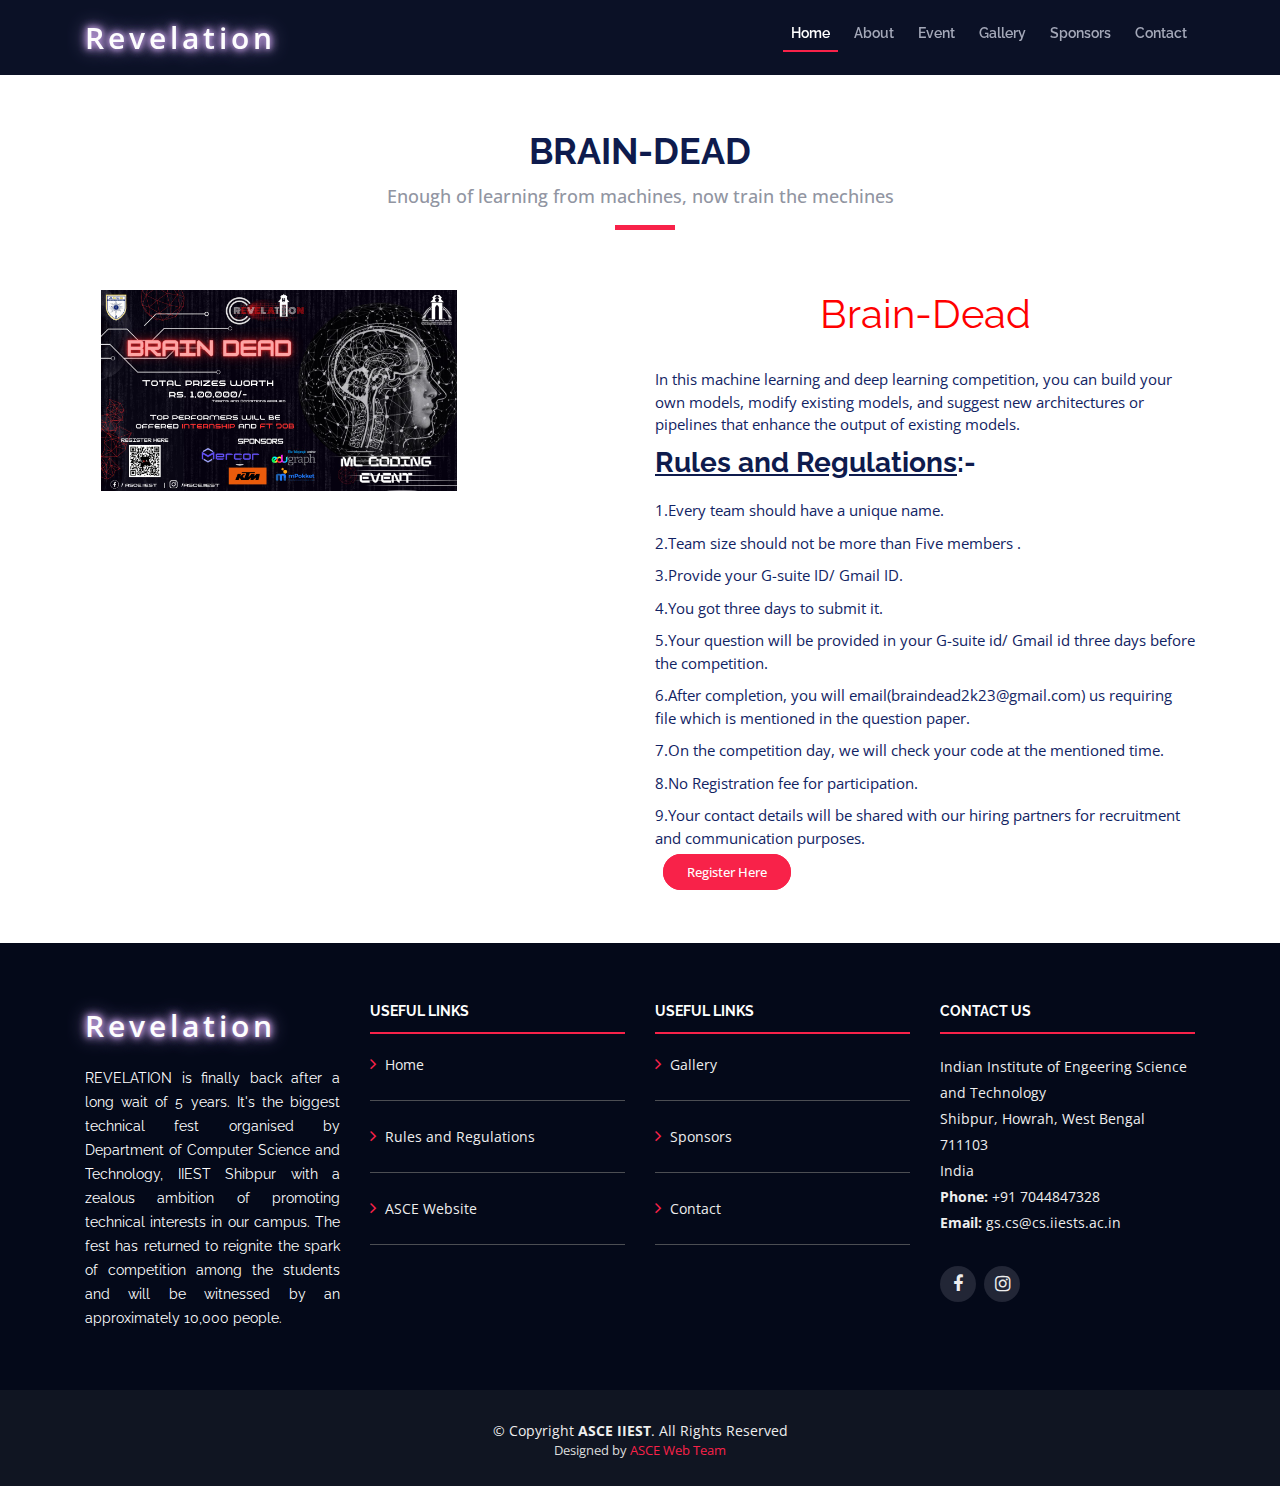
<file: BrainDead.html>
<!DOCTYPE html>
<html lang="en">

<head>
  <meta charset="utf-8" />
  <title>Brain-Dead</title>
  <meta content="width=device-width, initial-scale=1.0" name="viewport" />
  <meta content="" name="keywords" />
  <meta content="" name="description" />

  <!-- Favicons -->
  <link href="img\favicon-16x16.png" rel="icon" />
  <link href="img/apple-touch-icon.png" rel="apple-touch-icon" />

  <!-- Google Fonts -->
  <link href="https://fonts.googleapis.com/css?family=Open+Sans:300,300i,400,400i,700,700i|Raleway:300,400,500,700,800"
    rel="stylesheet" />

  <!-- Bootstrap CSS File -->
  <link href="lib/bootstrap/css/bootstrap.min.css" rel="stylesheet" />

  <!-- Libraries CSS Files -->
  <link href="lib/font-awesome/css/font-awesome.min.css" rel="stylesheet" />
  <link href="lib/animate/animate.min.css" rel="stylesheet" />
  <link href="lib/venobox/venobox.css" rel="stylesheet" />
  <link href="lib/owlcarousel/assets/owl.carousel.min.css" rel="stylesheet" />

  <!-- Main Stylesheet File -->
  <link href="css/style.css" rel="stylesheet" />

  <!-- =======================================================
    Theme Name: TheEvent
    Theme URL: https://bootstrapmade.com/theevent-conference-event-bootstrap-template/
    Author: BootstrapMade.com
    License: https://bootstrapmade.com/license/
  ======================================================= -->
</head>

<body>
  <!--==========================
    Header
  ============================-->
  <header id="header" class="header-fixed">
    <div class="container">
      <div id="logo" class="pull-left">
        <!-- Uncomment below if you prefer to use a text logo -->
        <!-- <h1><a href="#main">C<span>o</span>nf</a></h1>-->
        <a href="index.html" class="scrollto">
          <div class="Revelation">Revelation</div>
        </a>
      </div>

      <nav id="nav-menu-container">
        <ul class="nav-menu">
          <li class="menu-active"><a href="#intro">Home</a></li>
          <li><a href="#about">About</a></li>
          <li><a href="#speakers">Event</a></li>
          <!-- <li><a href="#schedule">Schedule</a></li> -->
          <!-- <li><a href="#venue">Venue</a></li> -->
          <!-- <li><a href="#hotels">Hotels</a></li> -->
          <li><a href="#gallery">Gallery</a></li>
          <li><a href="#supporters">Sponsors</a></li>
          <li><a href="#contact">Contact</a></li>
          <!-- <li class="buy-tickets">
              <a href="https://forms.gle/WM72i7jdFceTRRxU6" target="_blank"
                >Registration</a
              >
            </li> -->
        </ul>
      </nav>
      <!-- #nav-menu-container -->
    </div>
  </header>
  <!-- #header -->

  <main id="main" class="main-page">
    <!--==========================
      Speaker Details Section
    ============================-->
    <section id="speakers-details" class="wow fadeIn">
      <div class="container">
        <div class="section-header">
          <h2>Brain-Dead</h2>
          <p>Enough of learning from machines, now train the mechines</p>
        </div>

        <div class="row">
          <div class="col-md-6">
            <img src="img\brain_dead_poster.jpeg" alt="Speaker 1" class="myway logo-position" width="100%"
              height="100%" />
          </div>

          <div class="col-md-6">
            <div class="details">
              <h1>Brain-Dead</h1>
              <!-- <div class="social">
                <a href=""><i class="fa fa-twitter"></i></a>
                <a href=""><i class="fa fa-facebook"></i></a>
                <a href=""><i class="fa fa-google-plus"></i></a>
                <a href=""><i class="fa fa-linkedin"></i></a>
              </div> -->
              <p>
                In this machine learning and deep learning competition, you can build your own
                models, modify existing models, and suggest new architectures or pipelines that
                enhance the output of existing models.
              </p>
              <h3><b><u>Rules and Regulations</u>:-</b></h3>

              <p>
                1.Every team should have a unique name.
              </p>
              <p>
                2.Team size should not be more than Five members .
              </p>
              <p>
                3.Provide your G-suite ID/ Gmail ID.
              </p>
              <p>
                4.You got three days to submit it.
              </p>
              <p>
                5.Your question will be provided in your G-suite id/ Gmail id three days
                before the competition.
              </p>
              <p>
                6.After completion, you will
                email(braindead2k23@gmail.com) us requiring file which is
                mentioned in the question paper.
              </p>
              <p>
                7.On the competition day, we will check your code at the mentioned time.
              </p>
              <p>
                8.No Registration fee for participation.
              </p>
              <p>
                9.Your contact details will be shared with our hiring partners for
                recruitment and communication purposes.

              </p>
              <div class="cot">

              </div>
              <div class="Buy-tickets">
                <a href="https://unstop.com/p/braindead-revelation-23-indian-institute-of-engineering-science-and-technology-iiest-shibpur-643311"
                  target="_blank">Register Here</a>
              </div>
            </div>
          </div>
        </div>
      </div>
    </section>
  </main>

  <!--==========================
    Footer
  ============================-->
  <footer id="footer">
    <div class="footer-top">
      <div class="container">
        <div class="row">
          <div class="col-lg-3 col-md-6 footer-info">
            <a href="index.html">
              <div class="Revelation">Revelation</div>
            </a>
            <p style="margin-top: 18px">
              REVELATION is finally back after a long wait of 5 years. It's the biggest
              technical fest organised by Department of Computer Science and Technology,
              IIEST Shibpur with a zealous ambition of promoting technical interests in our campus.
              The fest has returned to reignite the
              spark of competition among the students and will be witnessed by an approximately 10,000 people.
            </p>
          </div>

          <div class="col-lg-3 col-md-6 footer-links">
            <h4>Useful Links</h4>
            <ul>
              <li><i class="fa fa-angle-right"></i> <a href="#">Home</a></li>
              <li>
                <i class="fa fa-angle-right"></i>
                <a href="Rules_Revelation.pdf">Rules and Regulations</a>
              </li>
              <li>
                <i class="fa fa-angle-right"></i>
                <a href="https://www.asceiiest.com/" target="_blank">ASCE Website</a>
              </li>
              <!-- <li>
                <i class="fa fa-angle-right"></i>
                <a href="#">Terms of service</a>
              </li>
              <li>
                <i class="fa fa-angle-right"></i>
                <a href="#">Privacy policy</a>
              </li> -->
            </ul>
          </div>

          <div class="col-lg-3 col-md-6 footer-links">
            <h4>Useful Links</h4>
            <ul>
              <li>
                <i class="fa fa-angle-right"></i>
                <a href="#gallery">Gallery</a>
              </li>
              <li>
                <i class="fa fa-angle-right"></i>
                <a href="#supporters">Sponsors</a>
              </li>
              <li>
                <i class="fa fa-angle-right"></i>
                <a href="#contact">Contact</a>
              </li>
              <!-- <li>
                <i class="fa fa-angle-right"></i>
                <a href="#">Terms of service</a>
              </li>
              <li>
                <i class="fa fa-angle-right"></i>
                <a href="#">Privacy policy</a>
              </li> -->
            </ul>
          </div>

          <div class="col-lg-3 col-md-6 footer-contact">
            <h4>Contact Us</h4>
            <p>
              Indian Institute of Engeering Science and Technology <br />
              Shibpur, Howrah, West Bengal 711103<br />
              India <br />
              <strong>Phone:</strong> +91 7044847328<br />
              <strong>Email:</strong> gs.cs@cs.iiests.ac.in<br />
            </p>

            <div class="social-links">
              <!-- <a href="#" class="twitter"><i class="fa fa-twitter"></i></a> -->
              <a href="https://www.facebook.com/asce.iiests/" target="_blank" class="facebook"><i
                  class="fa fa-facebook"></i></a>
              <a href="https://www.instagram.com/asce_iiest.in/" target="_blank" class="instagram"><i
                  class="fa fa-instagram"></i></a>
              <!-- <a href="#" class="google-plus" -->
              <!-- ><i class="fa fa-google-plus"></i -->
              <!-- <a href="#" class="linkedin"><i class="fa fa-linkedin"></i></a> -->
            </div>
          </div>
        </div>
      </div>
    </div>

    <div class="container">
      <div class="copyright">
        &copy; Copyright <strong>ASCE IIEST</strong>. All Rights Reserved
      </div>
      <div class="credits">
        <!--
        All the links in the footer should remain intact.
        You can delete the links only if you purchased the pro version.
        Licensing information: https://bootstrapmade.com/license/
        Purchase the pro version with working PHP/AJAX contact form: https://bootstrapmade.com/buy/?theme=TheEvent
      -->
        Designed by
        <a href="https://github.com/subham-codes007" target="_blank">ASCE Web Team</a>
      </div>
    </div>
  </footer>
  <!-- #footer -->

  <a href="#" class="back-to-top"><i class="fa fa-angle-up"></i></a>

  <!-- JavaScript Libraries -->
  <script src="lib/jquery/jquery.min.js"></script>
  <script src="lib/jquery/jquery-migrate.min.js"></script>
  <script src="lib/bootstrap/js/bootstrap.bundle.min.js"></script>
  <script src="lib/easing/easing.min.js"></script>
  <script src="lib/superfish/hoverIntent.js"></script>
  <script src="lib/superfish/superfish.min.js"></script>
  <script src="lib/wow/wow.min.js"></script>
  <script src="lib/venobox/venobox.min.js"></script>
  <script src="lib/owlcarousel/owl.carousel.min.js"></script>

  <!-- Contact Form JavaScript File -->
  <script src="contactform/contactform.js"></script>

  <!-- Template Main Javascript File -->
  <script src="js/main.js"></script>
</body>

</html>
</file>
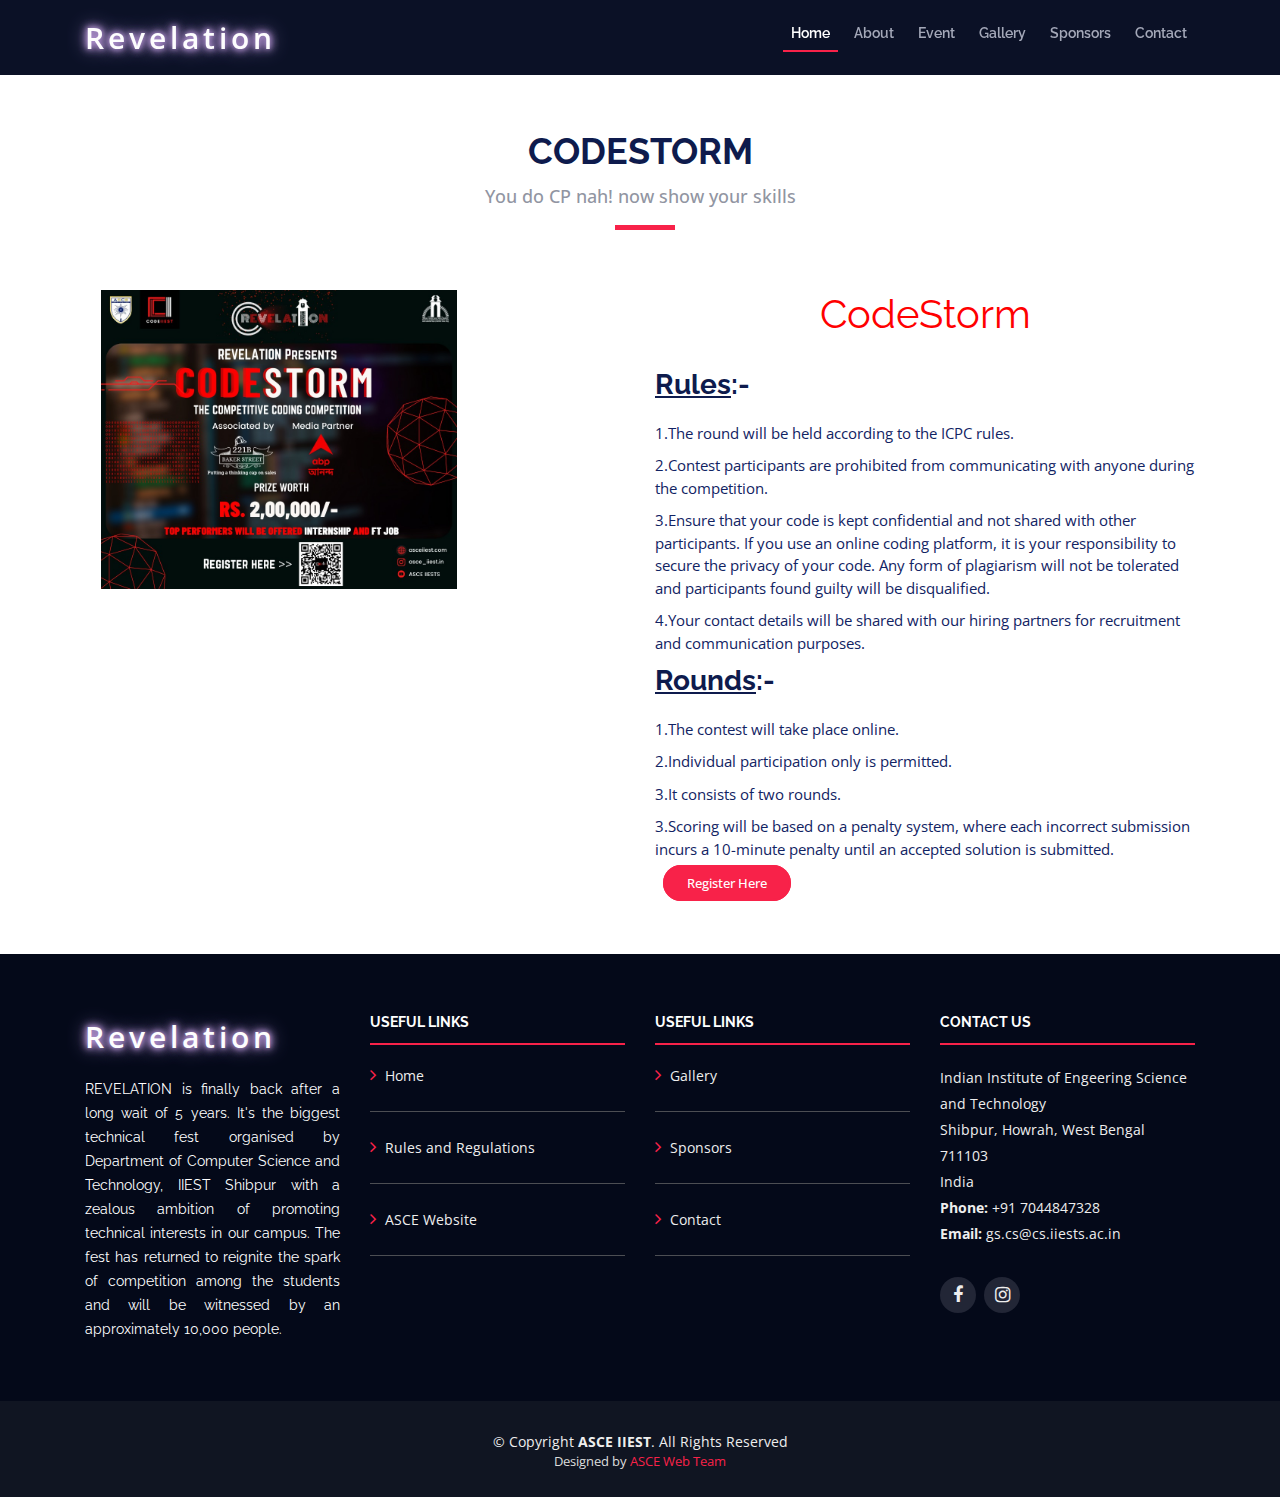
<file: CodeStorm.html>
<!DOCTYPE html>
<html lang="en">

<head>
  <meta charset="utf-8" />
  <title>Code-Storm</title>
  <meta content="width=device-width, initial-scale=1.0" name="viewport" />
  <meta content="" name="keywords" />
  <meta content="" name="description" />

  <!-- Favicons -->
  <link href="img\favicon-16x16.png" rel="icon" />
  <link href="img/apple-touch-icon.png" rel="apple-touch-icon" />

  <!-- Google Fonts -->
  <link href="https://fonts.googleapis.com/css?family=Open+Sans:300,300i,400,400i,700,700i|Raleway:300,400,500,700,800"
    rel="stylesheet" />

  <!-- Bootstrap CSS File -->
  <link href="lib/bootstrap/css/bootstrap.min.css" rel="stylesheet" />

  <!-- Libraries CSS Files -->
  <link href="lib/font-awesome/css/font-awesome.min.css" rel="stylesheet" />
  <link href="lib/animate/animate.min.css" rel="stylesheet" />
  <link href="lib/venobox/venobox.css" rel="stylesheet" />
  <link href="lib/owlcarousel/assets/owl.carousel.min.css" rel="stylesheet" />

  <!-- Main Stylesheet File -->
  <link href="css/style.css" rel="stylesheet" />

  <!-- =======================================================
    Theme Name: TheEvent
    Theme URL: https://bootstrapmade.com/theevent-conference-event-bootstrap-template/
    Author: BootstrapMade.com
    License: https://bootstrapmade.com/license/
  ======================================================= -->
</head>

<body>
  <!--==========================
    Header
  ============================-->
  <header id="header" class="header-fixed">
    <div class="container">
      <div id="logo" class="pull-left">
        <!-- Uncomment below if you prefer to use a text logo -->
        <!-- <h1><a href="#main">C<span>o</span>nf</a></h1>-->
        <a href="index.html" class="scrollto">
          <div class="Revelation">Revelation</div>
        </a>
      </div>

      <nav id="nav-menu-container">
        <ul class="nav-menu">
          <li class="menu-active"><a href="#intro">Home</a></li>
          <li><a href="#about">About</a></li>
          <li><a href="#speakers">Event</a></li>
          <!-- <li><a href="#schedule">Schedule</a></li> -->
          <!-- <li><a href="#venue">Venue</a></li> -->
          <!-- <li><a href="#hotels">Hotels</a></li> -->
          <li><a href="#gallery">Gallery</a></li>
          <li><a href="#supporters">Sponsors</a></li>
          <li><a href="#contact">Contact</a></li>
          <!-- <li class="buy-tickets">
              <a href="https://forms.gle/WM72i7jdFceTRRxU6" target="_blank"
                >Registration</a
              >
            </li> -->
        </ul>
      </nav>
      <!-- #nav-menu-container -->
    </div>
  </header>
  <!-- #header -->

  <main id="main" class="main-page">
    <!--==========================
      Speaker Details Section
    ============================-->
    <section id="speakers-details" class="wow fadeIn">
      <div class="container">
        <div class="section-header">
          <h2>CodeStorm</h2>
          <p>You do CP nah! now show your skills</p>
        </div>

        <div class="row">
          <div class="col-md-6">
            <img src="img\codestorm_poster.jpeg" alt="Speaker 1" class="myway logo-position" width="100%"
              height="100%" />
          </div>

          <div class="col-md-6">
            <div class="details">
              <h1>CodeStorm</h1>
              <h3><b><u>Rules</u>:-</b></h3>
              <!-- <div class="social">
                  <a href=""><i class="fa fa-twitter"></i></a>
                  <a href=""><i class="fa fa-facebook"></i></a>
                  <a href=""><i class="fa fa-google-plus"></i></a>
                  <a href=""><i class="fa fa-linkedin"></i></a>
                </div> -->
              <p>
                1.The round will be held according to the ICPC rules.
              </p>
              <p>
                2.Contest participants are prohibited from communicating with anyone during the
                competition.
              </p>
              <p>
                3.Ensure that your code is kept confidential and not shared with other participants. If you
                use an online coding platform, it is your responsibility to secure the privacy of your code.
                Any form of plagiarism will not be tolerated and participants found guilty will be disqualified.
              </p>
              <p>
                4.Your contact details will be shared with our hiring partners for
                recruitment and communication purposes.
              </p>
              <h3><b><u>Rounds</u>:-</b></h3>
              <p>
                1.The contest will take place online.
              </p>
              <p>
                2.Individual participation only is permitted.
              </p>
              <p>
                3.It consists of two rounds.
              </p>
              <p>
                3.Scoring will be based on a penalty system, where each incorrect submission incurs a
                10-minute penalty until an accepted solution is submitted.
              </p>
              <div class="cot">

              </div>
              <div class="Buy-tickets">
                <a href="https://forms.gle/tsc7sRafk2jrc7Pa8" target="_blank">Register Here</a>
              </div>
            </div>
          </div>
        </div>
      </div>
    </section>
  </main>

  <!--==========================
    Footer
  ============================-->
  <footer id="footer">
    <div class="footer-top">
      <div class="container">
        <div class="row">
          <div class="col-lg-3 col-md-6 footer-info">
            <a href="index.html">
              <div class="Revelation">Revelation</div>
            </a>
            <p style="margin-top: 18px">
              REVELATION is finally back after a long wait of 5 years. It's the biggest
              technical fest organised by Department of Computer Science and Technology,
              IIEST Shibpur with a zealous ambition of promoting technical interests in our campus.
              The fest has returned to reignite the
              spark of competition among the students and will be witnessed by an approximately 10,000 people.
            </p>
          </div>

          <div class="col-lg-3 col-md-6 footer-links">
            <h4>Useful Links</h4>
            <ul>
              <li><i class="fa fa-angle-right"></i> <a href="#">Home</a></li>
              <li>
                <i class="fa fa-angle-right"></i>
                <a href="Rules_Revelation.pdf">Rules and Regulations</a>
              </li>
              <li>
                <i class="fa fa-angle-right"></i>
                <a href="https://www.asceiiest.com/" target="_blank">ASCE Website</a>
              </li>
              <!-- <li>
                <i class="fa fa-angle-right"></i>
                <a href="#">Terms of service</a>
              </li>
              <li>
                <i class="fa fa-angle-right"></i>
                <a href="#">Privacy policy</a>
              </li> -->
            </ul>
          </div>

          <div class="col-lg-3 col-md-6 footer-links">
            <h4>Useful Links</h4>
            <ul>
              <li>
                <i class="fa fa-angle-right"></i>
                <a href="#gallery">Gallery</a>
              </li>
              <li>
                <i class="fa fa-angle-right"></i>
                <a href="#supporters">Sponsors</a>
              </li>
              <li>
                <i class="fa fa-angle-right"></i>
                <a href="#contact">Contact</a>
              </li>
              <!-- <li>
                <i class="fa fa-angle-right"></i>
                <a href="#">Terms of service</a>
              </li>
              <li>
                <i class="fa fa-angle-right"></i>
                <a href="#">Privacy policy</a>
              </li> -->
            </ul>
          </div>

          <div class="col-lg-3 col-md-6 footer-contact">
            <h4>Contact Us</h4>
            <p>
              Indian Institute of Engeering Science and Technology <br />
              Shibpur, Howrah, West Bengal 711103<br />
              India <br />
              <strong>Phone:</strong> +91 7044847328<br />
              <strong>Email:</strong> gs.cs@cs.iiests.ac.in<br />
            </p>

            <div class="social-links">
              <!-- <a href="#" class="twitter"><i class="fa fa-twitter"></i></a> -->
              <a href="https://www.facebook.com/asce.iiests/" target="_blank" class="facebook"><i
                  class="fa fa-facebook"></i></a>
              <a href="https://www.instagram.com/asce_iiest.in/" target="_blank" class="instagram"><i
                  class="fa fa-instagram"></i></a>
              <!-- <a href="#" class="google-plus" -->
              <!-- ><i class="fa fa-google-plus"></i -->
              <!-- <a href="#" class="linkedin"><i class="fa fa-linkedin"></i></a> -->
            </div>
          </div>
        </div>
      </div>
    </div>

    <div class="container">
      <div class="copyright">
        &copy; Copyright <strong>ASCE IIEST</strong>. All Rights Reserved
      </div>
      <div class="credits">
        <!--
        All the links in the footer should remain intact.
        You can delete the links only if you purchased the pro version.
        Licensing information: https://bootstrapmade.com/license/
        Purchase the pro version with working PHP/AJAX contact form: https://bootstrapmade.com/buy/?theme=TheEvent
      -->
        Designed by
        <a href="https://github.com/subham-codes007" target="_blank">ASCE Web Team</a>
      </div>
    </div>
  </footer>
  <!-- #footer -->

  <a href="#" class="back-to-top"><i class="fa fa-angle-up"></i></a>

  <!-- JavaScript Libraries -->
  <script src="lib/jquery/jquery.min.js"></script>
  <script src="lib/jquery/jquery-migrate.min.js"></script>
  <script src="lib/bootstrap/js/bootstrap.bundle.min.js"></script>
  <script src="lib/easing/easing.min.js"></script>
  <script src="lib/superfish/hoverIntent.js"></script>
  <script src="lib/superfish/superfish.min.js"></script>
  <script src="lib/wow/wow.min.js"></script>
  <script src="lib/venobox/venobox.min.js"></script>
  <script src="lib/owlcarousel/owl.carousel.min.js"></script>

  <!-- Contact Form JavaScript File -->
  <script src="contactform/contactform.js"></script>

  <!-- Template Main Javascript File -->
  <script src="js/main.js"></script>
</body>

</html>
</file>
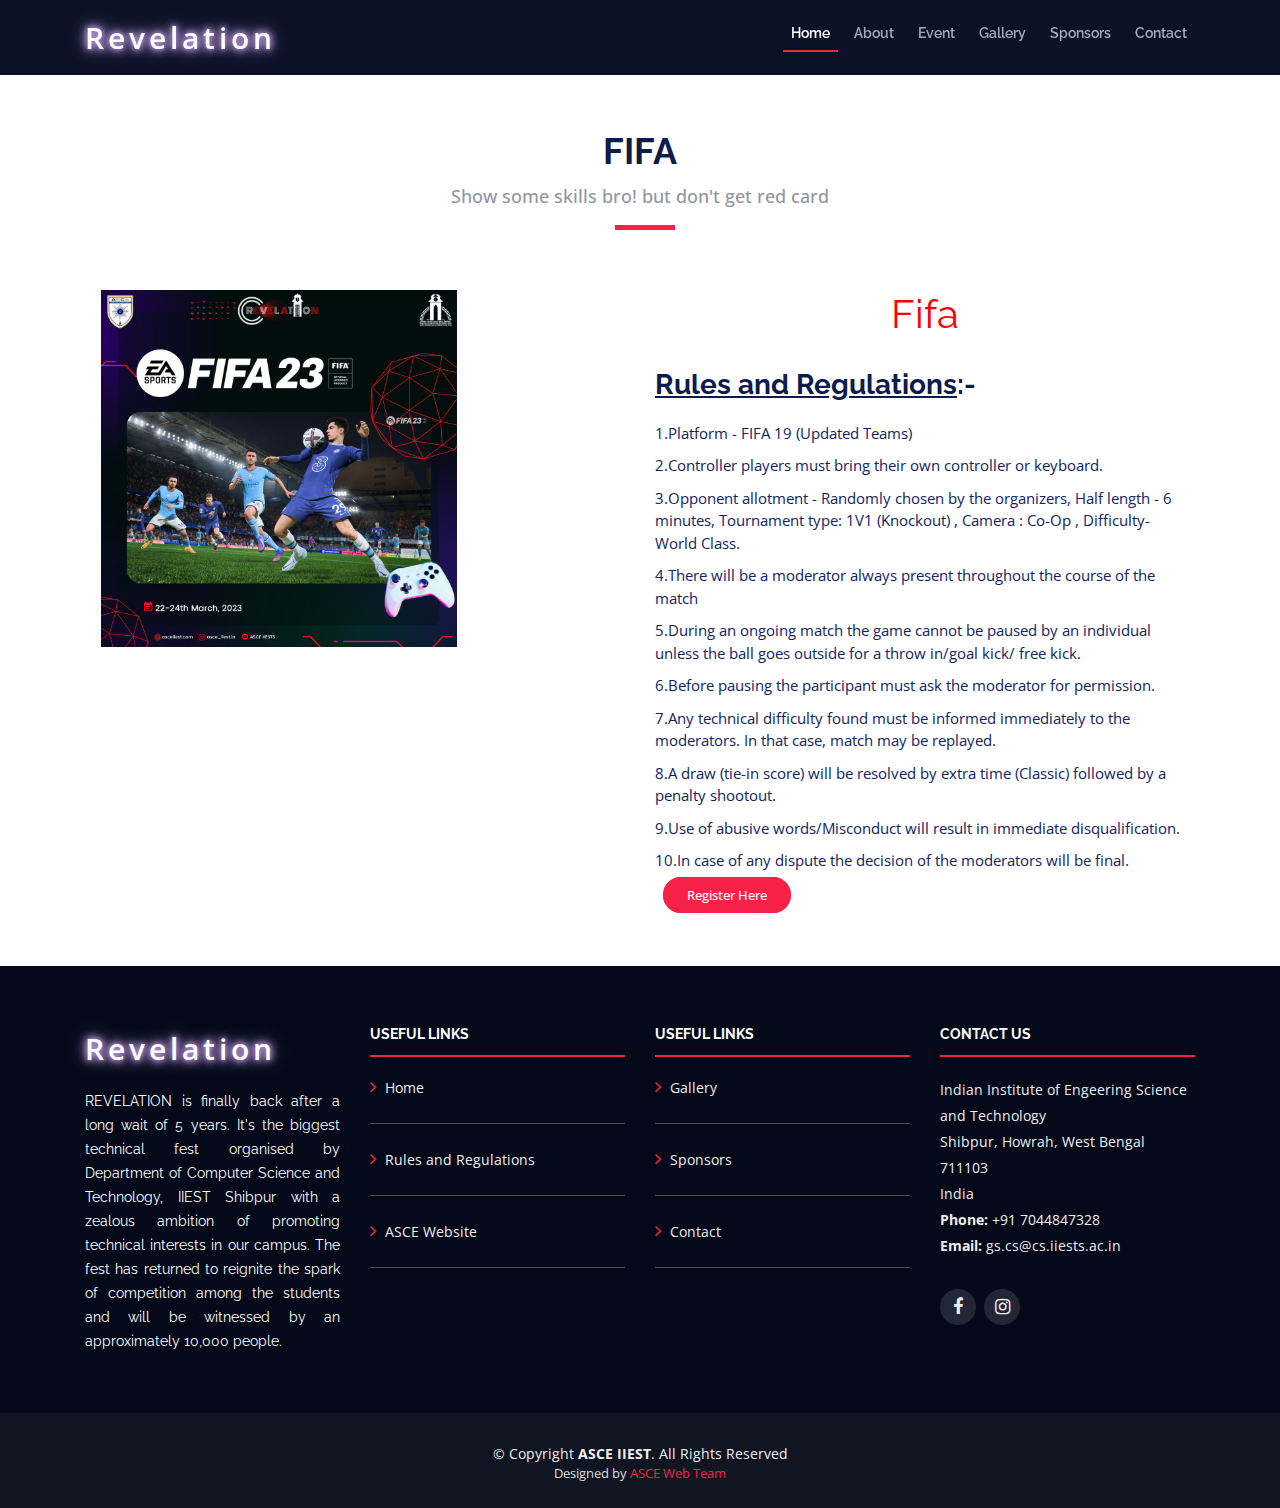
<file: Fifa.html>
<!DOCTYPE html>
<html lang="en">

<head>
  <meta charset="utf-8" />
  <title>Fifa</title>
  <meta content="width=device-width, initial-scale=1.0" name="viewport" />
  <meta content="" name="keywords" />
  <meta content="" name="description" />

  <!-- Favicons -->
  <link href="img\favicon-16x16.png" rel="icon" />
  <link href="img/apple-touch-icon.png" rel="apple-touch-icon" />

  <!-- Google Fonts -->
  <link href="https://fonts.googleapis.com/css?family=Open+Sans:300,300i,400,400i,700,700i|Raleway:300,400,500,700,800"
    rel="stylesheet" />

  <!-- Bootstrap CSS File -->
  <link href="lib/bootstrap/css/bootstrap.min.css" rel="stylesheet" />

  <!-- Libraries CSS Files -->
  <link href="lib/font-awesome/css/font-awesome.min.css" rel="stylesheet" />
  <link href="lib/animate/animate.min.css" rel="stylesheet" />
  <link href="lib/venobox/venobox.css" rel="stylesheet" />
  <link href="lib/owlcarousel/assets/owl.carousel.min.css" rel="stylesheet" />

  <!-- Main Stylesheet File -->
  <link href="css/style.css" rel="stylesheet" />

  <!-- =======================================================
    Theme Name: TheEvent
    Theme URL: https://bootstrapmade.com/theevent-conference-event-bootstrap-template/
    Author: BootstrapMade.com
    License: https://bootstrapmade.com/license/
  ======================================================= -->
</head>

<body>
  <!--==========================
    Header
  ============================-->
  <header id="header" class="header-fixed">
    <div class="container">
      <div id="logo" class="pull-left">
        <!-- Uncomment below if you prefer to use a text logo -->
        <!-- <h1><a href="#main">C<span>o</span>nf</a></h1>-->
        <a href="index.html" class="scrollto">
          <div class="Revelation">Revelation</div>
        </a>
      </div>

      <nav id="nav-menu-container">
        <ul class="nav-menu">
          <li class="menu-active"><a href="#intro">Home</a></li>
          <li><a href="#about">About</a></li>
          <li><a href="#speakers">Event</a></li>
          <!-- <li><a href="#schedule">Schedule</a></li> -->
          <!-- <li><a href="#venue">Venue</a></li> -->
          <!-- <li><a href="#hotels">Hotels</a></li> -->
          <li><a href="#gallery">Gallery</a></li>
          <li><a href="#supporters">Sponsors</a></li>
          <li><a href="#contact">Contact</a></li>
          <!-- <li class="buy-tickets">
              <a href="https://forms.gle/fKRG4aRwfQvpRejp7" target="_blank"
                >Registration</a
              >
            </li> -->
        </ul>
      </nav>
      <!-- #nav-menu-container -->
    </div>
  </header>
  <!-- #header -->

  <main id="main" class="main-page">
    <!--==========================
      Speaker Details Section
    ============================-->
    <section id="speakers-details" class="wow fadeIn">
      <div class="container">
        <div class="section-header">
          <h2>Fifa</h2>
          <p>Show some skills bro! but don't get red card</p>
        </div>

        <div class="row">
          <div class="col-md-6">
            <img src="img/Fifa.png" alt="Speaker 1" class="myway logo-position" width="74%" height="50%" />
          </div>

          <div class="col-md-6">
            <div class="details">
              <h1>Fifa</h1>
              <h3><b><u>Rules and Regulations</u>:-</b></h3>
              <p>
                1.Platform - FIFA 19 (Updated Teams)
              </p>
              <p>
                2.Controller players must bring their own controller or keyboard.
              </p>
              <p>
                3.Opponent allotment - Randomly chosen by the organizers, Half length - 6 
                minutes, Tournament type: 1V1 (Knockout) , Camera : Co-Op , 
                Difficulty- World Class.
              </p>
              <p>
                4.There will be a moderator always present throughout the course of the 
                match
              </p>
              <p>
                5.During an ongoing match the game cannot be paused by an individual 
                unless the ball goes outside for a throw in/goal kick/ free kick.
              </p>
              <p>
                6.Before pausing the participant must ask the moderator for permission.
              </p>
              <p>
                7.Any technical difficulty found must be informed immediately to the 
                moderators. In that case, match may be replayed. 
              </p>
              <p>
                8.A draw (tie-in score) will be resolved by extra time (Classic) followed by 
                a penalty shootout.                
              </p>
              <p>
                9.Use of abusive words/Misconduct will result in immediate 
                disqualification.
              </p>
              <p>
                10.In case of any dispute the decision of the moderators will be final.
              </p>
              <div class="cot"></div>
              <div class="Buy-tickets">
                <a href="https://forms.gle/P352rGrVoQx4yQvV7" target="_blank">Register Here</a>
              </div>
            </div>
          </div>
        </div>
      </div>
    </section>
  </main>

  <!--==========================
    Footer
  ============================-->
  <footer id="footer">
    <div class="footer-top">
      <div class="container">
        <div class="row">
          <div class="col-lg-3 col-md-6 footer-info">
            <a href="index.html">
              <div class="Revelation">Revelation</div>
            </a>
            <p style="margin-top: 18px">
              REVELATION is finally back after a long wait of 5 years. It's the biggest
              technical fest organised by Department of Computer Science and Technology,
              IIEST Shibpur with a zealous ambition of promoting technical interests in our campus.
              The fest has returned to reignite the
              spark of competition among the students and will be witnessed by an approximately 10,000 people.
            </p>
          </div>

          <div class="col-lg-3 col-md-6 footer-links">
            <h4>Useful Links</h4>
            <ul>
              <li><i class="fa fa-angle-right"></i> <a href="#">Home</a></li>
              <li>
                <i class="fa fa-angle-right"></i>
                <a href="Rules_Revelation.pdf">Rules and Regulations</a>
              </li>
              <li>
                <i class="fa fa-angle-right"></i>
                <a href="https://www.asceiiest.com/" target="_blank">ASCE Website</a>
              </li>
              <!-- <li>
                <i class="fa fa-angle-right"></i>
                <a href="#">Terms of service</a>
              </li>
              <li>
                <i class="fa fa-angle-right"></i>
                <a href="#">Privacy policy</a>
              </li> -->
            </ul>
          </div>

          <div class="col-lg-3 col-md-6 footer-links">
            <h4>Useful Links</h4>
            <ul>
              <li>
                <i class="fa fa-angle-right"></i>
                <a href="#gallery">Gallery</a>
              </li>
              <li>
                <i class="fa fa-angle-right"></i>
                <a href="#supporters">Sponsors</a>
              </li>
              <li>
                <i class="fa fa-angle-right"></i>
                <a href="#contact">Contact</a>
              </li>
              <!-- <li>
                <i class="fa fa-angle-right"></i>
                <a href="#">Terms of service</a>
              </li>
              <li>
                <i class="fa fa-angle-right"></i>
                <a href="#">Privacy policy</a>
              </li> -->
            </ul>
          </div>

          <div class="col-lg-3 col-md-6 footer-contact">
            <h4>Contact Us</h4>
            <p>
              Indian Institute of Engeering Science and Technology <br />
              Shibpur, Howrah, West Bengal 711103<br />
              India <br />
              <strong>Phone:</strong> +91 7044847328<br />
              <strong>Email:</strong> gs.cs@cs.iiests.ac.in<br />
            </p>

            <div class="social-links">
              <!-- <a href="#" class="twitter"><i class="fa fa-twitter"></i></a> -->
              <a href="https://www.facebook.com/asce.iiests/" target="_blank" class="facebook"><i
                  class="fa fa-facebook"></i></a>
              <a href="https://www.instagram.com/asce_iiest.in/" target="_blank" class="instagram"><i
                  class="fa fa-instagram"></i></a>
              <!-- <a href="#" class="google-plus" -->
              <!-- ><i class="fa fa-google-plus"></i -->
              <!-- <a href="#" class="linkedin"><i class="fa fa-linkedin"></i></a> -->
            </div>
          </div>
        </div>
      </div>
    </div>

    <div class="container">
      <div class="copyright">
        &copy; Copyright <strong>ASCE IIEST</strong>. All Rights Reserved
      </div>
      <div class="credits">
        <!--
        All the links in the footer should remain intact.
        You can delete the links only if you purchased the pro version.
        Licensing information: https://bootstrapmade.com/license/
        Purchase the pro version with working PHP/AJAX contact form: https://bootstrapmade.com/buy/?theme=TheEvent
      -->
        Designed by
        <a href="https://github.com/subham-codes007" target="_blank">ASCE Web Team</a>
      </div>
    </div>
  </footer>
  <!-- #footer -->

  <a href="#" class="back-to-top"><i class="fa fa-angle-up"></i></a>

  <!-- JavaScript Libraries -->
  <script src="lib/jquery/jquery.min.js"></script>
  <script src="lib/jquery/jquery-migrate.min.js"></script>
  <script src="lib/bootstrap/js/bootstrap.bundle.min.js"></script>
  <script src="lib/easing/easing.min.js"></script>
  <script src="lib/superfish/hoverIntent.js"></script>
  <script src="lib/superfish/superfish.min.js"></script>
  <script src="lib/wow/wow.min.js"></script>
  <script src="lib/venobox/venobox.min.js"></script>
  <script src="lib/owlcarousel/owl.carousel.min.js"></script>

  <!-- Contact Form JavaScript File -->
  <script src="contactform/contactform.js"></script>

  <!-- Template Main Javascript File -->
  <script src="js/main.js"></script>
</body>

</html>
</file>
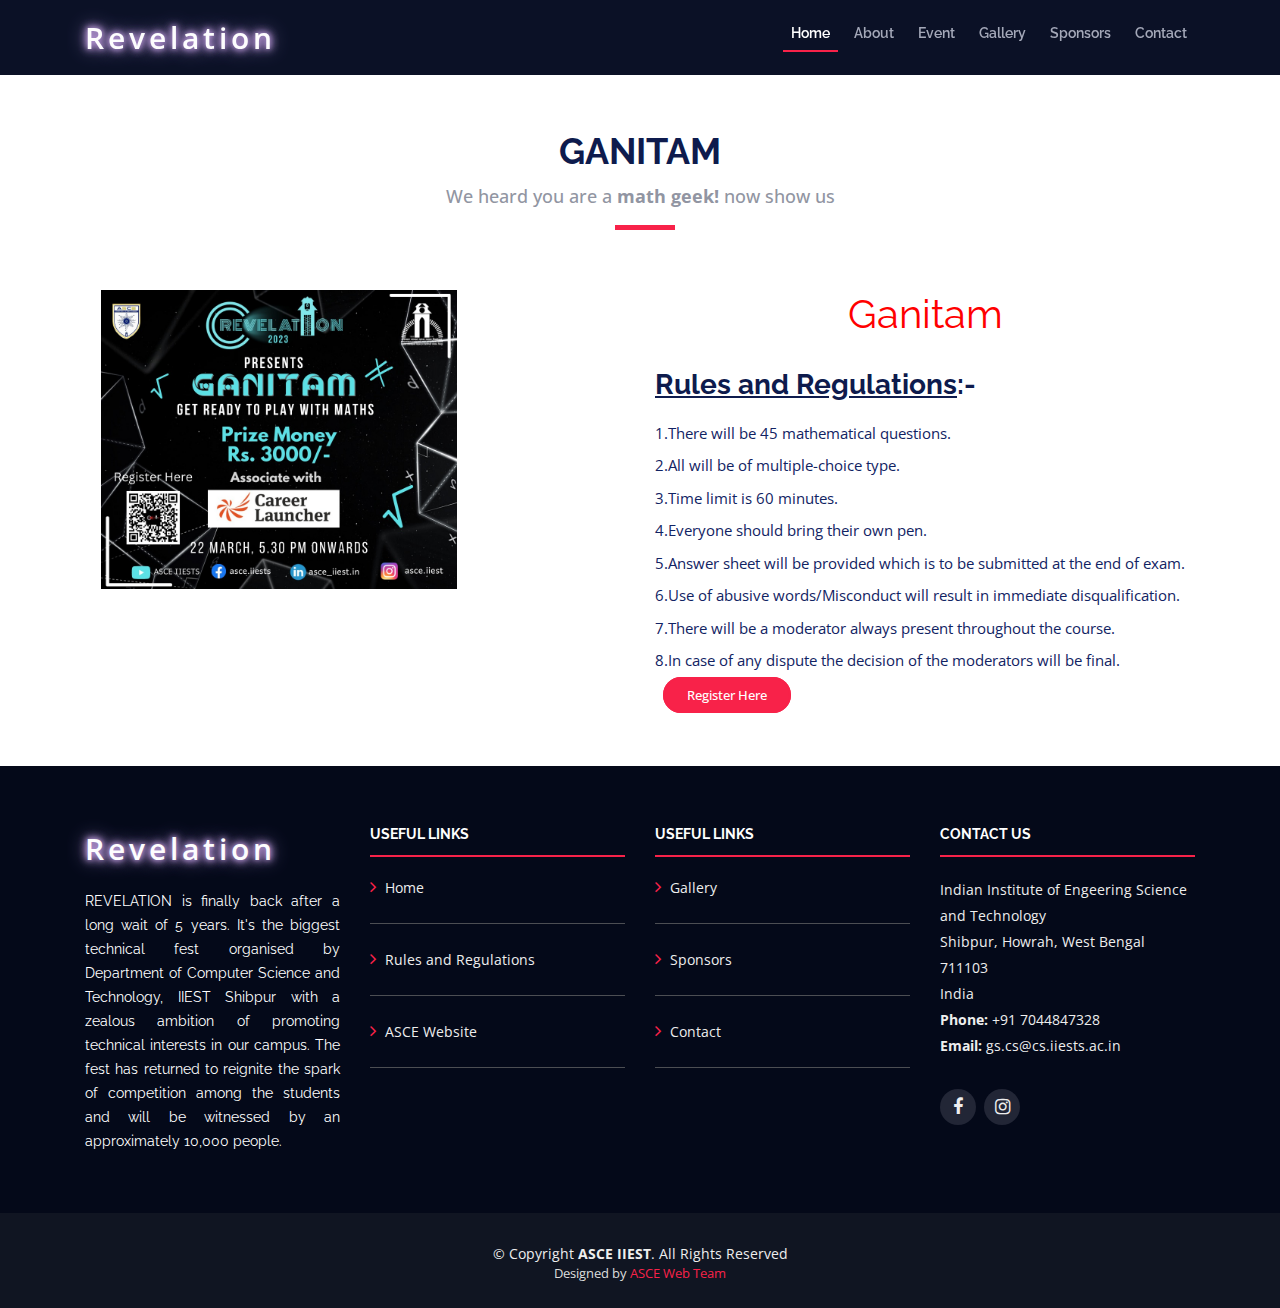
<file: Ganitam.html>
<!DOCTYPE html>
<html lang="en">

<head>
  <meta charset="utf-8" />
  <title>Ganitam</title>
  <meta content="width=device-width, initial-scale=1.0" name="viewport" />
  <meta content="" name="keywords" />
  <meta content="" name="description" />

  <!-- Favicons -->
  <link href="img/favicon-16x16.png" rel="icon" />
  <link href="img/apple-touch-icon.png" rel="apple-touch-icon" />

  <!-- Google Fonts -->
  <link href="https://fonts.googleapis.com/css?family=Open+Sans:300,300i,400,400i,700,700i|Raleway:300,400,500,700,800"
    rel="stylesheet" />

  <!-- Bootstrap CSS File -->
  <link href="lib/bootstrap/css/bootstrap.min.css" rel="stylesheet" />

  <!-- Libraries CSS Files -->
  <link href="lib/font-awesome/css/font-awesome.min.css" rel="stylesheet" />
  <link href="lib/animate/animate.min.css" rel="stylesheet" />
  <link href="lib/venobox/venobox.css" rel="stylesheet" />
  <link href="lib/owlcarousel/assets/owl.carousel.min.css" rel="stylesheet" />

  <!-- Main Stylesheet File -->
  <link href="css/style.css" rel="stylesheet" />

  <!-- =======================================================
    Theme Name: TheEvent
    Theme URL: https://bootstrapmade.com/theevent-conference-event-bootstrap-template/
    Author: BootstrapMade.com
    License: https://bootstrapmade.com/license/
  ======================================================= -->
</head>

<body>
  <!--==========================
    Header  
  ============================-->
  <header id="header" class="header-fixed">
    <div class="container">
      <div id="logo" class="pull-left">
        <!-- Uncomment below if you prefer to use a text logo -->
        <!-- <h1><a href="#main">C<span>o</span>nf</a></h1>-->
        <a href="index.html" class="scrollto">
          <div class="Revelation">Revelation</div>
        </a>
      </div>

      <nav id="nav-menu-container">
        <ul class="nav-menu">
          <li class="menu-active"><a href="#intro">Home</a></li>
          <li><a href="#about">About</a></li>
          <li><a href="#speakers">Event</a></li>
          <!-- <li><a href="#schedule">Schedule</a></li> -->
          <!-- <li><a href="#venue">Venue</a></li> -->
          <!-- <li><a href="#hotels">Hotels</a></li> -->
          <li><a href="#gallery">Gallery</a></li>
          <li><a href="#supporters">Sponsors</a></li>
          <li><a href="#contact">Contact</a></li>
          <!-- <li class="buy-tickets">
            <a href="https://forms.gle/5qnnruRXJznHwqsA6" target="_blank">Registration</a>
          </li> -->
        </ul>
      </nav>
      <!-- #nav-menu-container -->
    </div>
  </header>
  <!-- #header -->

  <main id="main" class="main-page">
    <!--==========================
      Speaker Details Section
    ============================-->
    <section id="speakers-details" class="wow fadeIn">
      <div class="container">
        <div class="section-header">
          <h2>Ganitam</h2>
          <p>We heard you are a <b>math geek!</b> now show us</p>
        </div>

        <div class="row">
          <div class="col-md-6">
            <img src="img\ganitam_poster.jpeg" alt="Speaker 1" class="myway logo-position" width="100%" height="100%" />
          </div>

          <div class="col-md-6">
            <div class="details">
              <h1>Ganitam</h1>
              <!-- <div class="social">
                  <a href=""><i class="fa fa-twitter"></i></a>
                  <a href=""><i class="fa fa-facebook"></i></a>
                  <a href=""><i class="fa fa-google-plus"></i></a>
                  <a href=""><i class="fa fa-linkedin"></i></a>
                </div> -->
              <h3><b><u>Rules and Regulations</u>:-</b></h3>
              <p>
                1.There will be 45 mathematical questions.
              </p>
              <p>
                2.All will be of multiple-choice type.
              </p>
              <p>
                3.Time limit is 60 minutes.
              </p>
              <p>
                4.Everyone should bring their own pen.
              </p>
              <p>
                5.Answer sheet will be provided which is to be submitted at the end of exam.
              </p>
              <p>
                6.Use of abusive words/Misconduct will result in immediate disqualification.
              </p>
              <p>
                7.There will be a moderator always present throughout the course.
              </p>
              <p>
                8.In case of any dispute the decision of the moderators will be final.
              </p>

              <div class="cot">

              </div>
              <div class="Buy-tickets">
                <a href="https://forms.gle/7p5Pq7VN2DeLJhDM7" target="_blank">Register Here</a>
              </div>
            </div>
          </div>
        </div>
    </section>
  </main>

  <!--==========================
    Footer
  ============================-->
  <footer id="footer">
    <div class="footer-top">
      <div class="container">
        <div class="row">
          <div class="col-lg-3 col-md-6 footer-info">
            <a href="index.html">
              <div class="Revelation">Revelation</div>
            </a>
            <p style="margin-top: 18px">
              REVELATION is finally back after a long wait of 5 years. It's the biggest
              technical fest organised by Department of Computer Science and Technology,
              IIEST Shibpur with a zealous ambition of promoting technical interests in our campus.
              The fest has returned to reignite the
              spark of competition among the students and will be witnessed by an approximately 10,000 people.
            </p>
          </div>

          <div class="col-lg-3 col-md-6 footer-links">
            <h4>Useful Links</h4>
            <ul>
              <li><i class="fa fa-angle-right"></i> <a href="#">Home</a></li>
              <li>
                <i class="fa fa-angle-right"></i>
                <a href="Rules_Revelation.pdf">Rules and Regulations</a>
              </li>
              <li>
                <i class="fa fa-angle-right"></i>
                <a href="https://www.asceiiest.com/" target="_blank">ASCE Website</a>
              </li>
              <!-- <li>
                <i class="fa fa-angle-right"></i>
                <a href="#">Terms of service</a>
              </li>
              <li>
                <i class="fa fa-angle-right"></i>
                <a href="#">Privacy policy</a>
              </li> -->
            </ul>
          </div>

          <div class="col-lg-3 col-md-6 footer-links">
            <h4>Useful Links</h4>
            <ul>
              <li>
                <i class="fa fa-angle-right"></i>
                <a href="#gallery">Gallery</a>
              </li>
              <li>
                <i class="fa fa-angle-right"></i>
                <a href="#supporters">Sponsors</a>
              </li>
              <li>
                <i class="fa fa-angle-right"></i>
                <a href="#contact">Contact</a>
              </li>
              <!-- <li>
                <i class="fa fa-angle-right"></i>
                <a href="#">Terms of service</a>
              </li>
              <li>
                <i class="fa fa-angle-right"></i>
                <a href="#">Privacy policy</a>
              </li> -->
            </ul>
          </div>

          <div class="col-lg-3 col-md-6 footer-contact">
            <h4>Contact Us</h4>
            <p>
              Indian Institute of Engeering Science and Technology <br />
              Shibpur, Howrah, West Bengal 711103<br />
              India <br />
              <strong>Phone:</strong> +91 7044847328<br />
              <strong>Email:</strong> gs.cs@cs.iiests.ac.in<br />
            </p>

            <div class="social-links">
              <!-- <a href="#" class="twitter"><i class="fa fa-twitter"></i></a> -->
              <a href="https://www.facebook.com/asce.iiests/" target="_blank" class="facebook"><i
                  class="fa fa-facebook"></i></a>
              <a href="https://www.instagram.com/asce_iiest.in/" target="_blank" class="instagram"><i
                  class="fa fa-instagram"></i></a>
              <!-- <a href="#" class="google-plus" -->
              <!-- ><i class="fa fa-google-plus"></i -->
              <!-- <a href="#" class="linkedin"><i class="fa fa-linkedin"></i></a> -->
            </div>
          </div>
        </div>
      </div>
    </div>

    <div class="container">
      <div class="copyright">
        &copy; Copyright <strong>ASCE IIEST</strong>. All Rights Reserved
      </div>
      <div class="credits">
        <!--
        All the links in the footer should remain intact.
        You can delete the links only if you purchased the pro version.
        Licensing information: https://bootstrapmade.com/license/
        Purchase the pro version with working PHP/AJAX contact form: https://bootstrapmade.com/buy/?theme=TheEvent
      -->
        Designed by
        <a href="https://github.com/subham-codes007" target="_blank">ASCE Web Team</a>
      </div>
    </div>
  </footer>
  <!-- #footer -->

  <a href="#" class="back-to-top"><i class="fa fa-angle-up"></i></a>

  <!-- JavaScript Libraries -->
  <script src="lib/jquery/jquery.min.js"></script>
  <script src="lib/jquery/jquery-migrate.min.js"></script>
  <script src="lib/bootstrap/js/bootstrap.bundle.min.js"></script>
  <script src="lib/easing/easing.min.js"></script>
  <script src="lib/superfish/hoverIntent.js"></script>
  <script src="lib/superfish/superfish.min.js"></script>
  <script src="lib/wow/wow.min.js"></script>
  <script src="lib/venobox/venobox.min.js"></script>
  <script src="lib/owlcarousel/owl.carousel.min.js"></script>

  <!-- Contact Form JavaScript File -->
  <script src="contactform/contactform.js"></script>

  <!-- Template Main Javascript File -->
  <script src="js/main.js"></script>
</body>

</html>
</file>
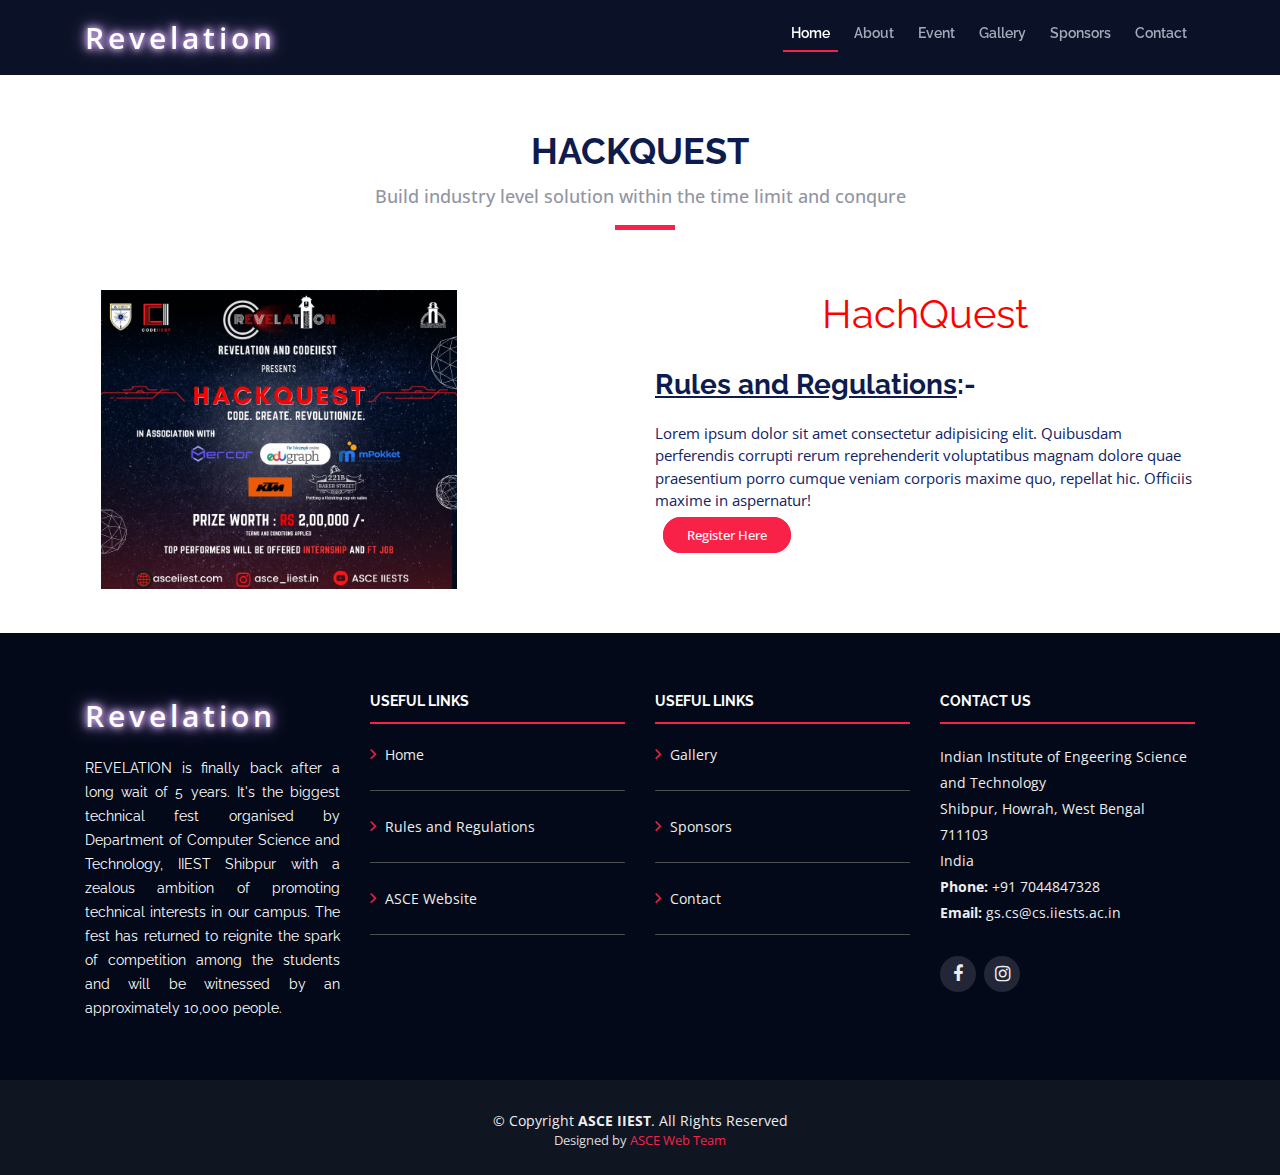
<file: HackQuest.html>
<!DOCTYPE html>
<html lang="en">

<head>
    <meta charset="utf-8" />
    <title>HackQuest</title>
    <meta content="width=device-width, initial-scale=1.0" name="viewport" />
    <meta content="" name="keywords" />
    <meta content="" name="description" />

    <!-- Favicons -->
    <link href="img/favicon-16x16.png" rel="icon" />
    <link href="img/apple-touch-icon.png" rel="apple-touch-icon" />

    <!-- Google Fonts -->
    <link
        href="https://fonts.googleapis.com/css?family=Open+Sans:300,300i,400,400i,700,700i|Raleway:300,400,500,700,800"
        rel="stylesheet" />

    <!-- Bootstrap CSS File -->
    <link href="lib/bootstrap/css/bootstrap.min.css" rel="stylesheet" />

    <!-- Libraries CSS Files -->
    <link href="lib/font-awesome/css/font-awesome.min.css" rel="stylesheet" />
    <link href="lib/animate/animate.min.css" rel="stylesheet" />
    <link href="lib/venobox/venobox.css" rel="stylesheet" />
    <link href="lib/owlcarousel/assets/owl.carousel.min.css" rel="stylesheet" />

    <!-- Main Stylesheet File -->
    <link href="css/style.css" rel="stylesheet" />

    <!-- =======================================================
    Theme Name: TheEvent
    Theme URL: https://bootstrapmade.com/theevent-conference-event-bootstrap-template/
    Author: BootstrapMade.com
    License: https://bootstrapmade.com/license/
  ======================================================= -->
</head>

<body>
    <!--==========================
    Header
  ============================-->
    <header id="header" class="header-fixed">
        <div class="container">
            <div id="logo" class="pull-left">
                <!-- Uncomment below if you prefer to use a text logo -->
                <!-- <h1><a href="#main">C<span>o</span>nf</a></h1>-->
                <a href="index.html" class="scrollto">
                    <div class="Revelation">Revelation</div>
                </a>
            </div>

            <nav id="nav-menu-container">
                <ul class="nav-menu">
                    <li class="menu-active"><a href="#intro">Home</a></li>
                    <li><a href="#about">About</a></li>
                    <li><a href="#speakers">Event</a></li>
                    <!-- <li><a href="#schedule">Schedule</a></li> -->
                    <!-- <li><a href="#venue">Venue</a></li> -->
                    <!-- <li><a href="#hotels">Hotels</a></li> -->
                    <li><a href="#gallery">Gallery</a></li>
                    <li><a href="#supporters">Sponsors</a></li>
                    <li><a href="#contact">Contact</a></li>
                    <!-- <li class="buy-tickets">
              <a href="https://forms.gle/WM72i7jdFceTRRxU6" target="_blank"
                >Registration</a
              >
            </li> -->
                </ul>
            </nav>
            <!-- #nav-menu-container -->
        </div>
    </header>
    <!-- #header -->

    <main id="main" class="main-page">
        <!--==========================
      Speaker Details Section
    ============================-->
        <section id="speakers-details" class="wow fadeIn">
            <div class="container">
                <div class="section-header">
                    <h2>HackQuest</h2>
                    <p>Build industry level solution within the time limit and conqure</p>
                </div>

                <div class="row">
                    <div class="col-md-6">
                        <img src="img\Hackquest_poster.jpeg" alt="Speaker 1" class="myway logo-position" width="100%"
                            height="100%" />
                    </div>

                    <div class="col-md-6">
                        <div class="details">
                            <h1>HachQuest</h1>
                            <!-- <div class="social">
                  <a href=""><i class="fa fa-twitter"></i></a>
                  <a href=""><i class="fa fa-facebook"></i></a>
                  <a href=""><i class="fa fa-google-plus"></i></a>
                  <a href=""><i class="fa fa-linkedin"></i></a>
                </div> -->
                            <h3><b><u>Rules and Regulations</u>:-</b></h3>
                            <p>
                                Lorem ipsum dolor sit amet consectetur adipisicing elit. Quibusdam perferendis corrupti
                                rerum reprehenderit voluptatibus magnam dolore quae praesentium porro cumque veniam
                                corporis maxime quo, repellat hic. Officiis maxime in aspernatur!
                            </p>
                            <div class="cot">

                            </div>
                            <div class="Buy-tickets">
                                <a href="https://forms.gle/gndTpaD14SgopRe57" target="_blank">Register Here</a>
                            </div>
                        </div>
                    </div>
                </div>
            </div>
        </section>
    </main>

    <!--==========================
    Footer
  ============================-->
    <footer id="footer">
        <div class="footer-top">
            <div class="container">
                <div class="row">
                    <div class="col-lg-3 col-md-6 footer-info">
                        <a href="index.html">
                            <div class="Revelation">Revelation</div>
                        </a>
                        <p style="margin-top: 18px">
                            REVELATION is finally back after a long wait of 5 years. It's the biggest
                            technical fest organised by Department of Computer Science and Technology,
                            IIEST Shibpur with a zealous ambition of promoting technical interests in our campus.
                            The fest has returned to reignite the
                            spark of competition among the students and will be witnessed by an approximately 10,000
                            people.
                        </p>
                    </div>

                    <div class="col-lg-3 col-md-6 footer-links">
                        <h4>Useful Links</h4>
                        <ul>
                            <li><i class="fa fa-angle-right"></i> <a href="#">Home</a></li>
                            <li>
                                <i class="fa fa-angle-right"></i>
                                <a href="Rules_Revelation.pdf">Rules and Regulations</a>
                            </li>
                            <li>
                                <i class="fa fa-angle-right"></i>
                                <a href="https://www.asceiiest.com/" target="_blank">ASCE Website</a>
                            </li>
                            <!-- <li>
                <i class="fa fa-angle-right"></i>
                <a href="#">Terms of service</a>
              </li>
              <li>
                <i class="fa fa-angle-right"></i>
                <a href="#">Privacy policy</a>
              </li> -->
                        </ul>
                    </div>

                    <div class="col-lg-3 col-md-6 footer-links">
                        <h4>Useful Links</h4>
                        <ul>
                            <li>
                                <i class="fa fa-angle-right"></i>
                                <a href="#gallery">Gallery</a>
                            </li>
                            <li>
                                <i class="fa fa-angle-right"></i>
                                <a href="#supporters">Sponsors</a>
                            </li>
                            <li>
                                <i class="fa fa-angle-right"></i>
                                <a href="#contact">Contact</a>
                            </li>
                            <!-- <li>
                <i class="fa fa-angle-right"></i>
                <a href="#">Terms of service</a>
              </li>
              <li>
                <i class="fa fa-angle-right"></i>
                <a href="#">Privacy policy</a>
              </li> -->
                        </ul>
                    </div>

                    <div class="col-lg-3 col-md-6 footer-contact">
                        <h4>Contact Us</h4>
                        <p>
                            Indian Institute of Engeering Science and Technology <br />
                            Shibpur, Howrah, West Bengal 711103<br />
                            India <br />
                            <strong>Phone:</strong> +91 7044847328<br />
                            <strong>Email:</strong> gs.cs@cs.iiests.ac.in<br />
                        </p>

                        <div class="social-links">
                            <!-- <a href="#" class="twitter"><i class="fa fa-twitter"></i></a> -->
                            <a href="https://www.facebook.com/asce.iiests/" target="_blank" class="facebook"><i
                                    class="fa fa-facebook"></i></a>
                            <a href="https://www.instagram.com/asce_iiest.in/" target="_blank" class="instagram"><i
                                    class="fa fa-instagram"></i></a>
                            <!-- <a href="#" class="google-plus" -->
                            <!-- ><i class="fa fa-google-plus"></i -->
                            <!-- <a href="#" class="linkedin"><i class="fa fa-linkedin"></i></a> -->
                        </div>
                    </div>
                </div>
            </div>
        </div>

        <div class="container">
            <div class="copyright">
                &copy; Copyright <strong>ASCE IIEST</strong>. All Rights Reserved
            </div>
            <div class="credits">
                <!--
        All the links in the footer should remain intact.
        You can delete the links only if you purchased the pro version.
        Licensing information: https://bootstrapmade.com/license/
        Purchase the pro version with working PHP/AJAX contact form: https://bootstrapmade.com/buy/?theme=TheEvent
      -->
                Designed by
                <a href="https://github.com/subham-codes007" target="_blank">ASCE Web Team</a>
            </div>
        </div>
    </footer>
    <!-- #footer -->

    <a href="#" class="back-to-top"><i class="fa fa-angle-up"></i></a>

    <!-- JavaScript Libraries -->
    <script src="lib/jquery/jquery.min.js"></script>
    <script src="lib/jquery/jquery-migrate.min.js"></script>
    <script src="lib/bootstrap/js/bootstrap.bundle.min.js"></script>
    <script src="lib/easing/easing.min.js"></script>
    <script src="lib/superfish/hoverIntent.js"></script>
    <script src="lib/superfish/superfish.min.js"></script>
    <script src="lib/wow/wow.min.js"></script>
    <script src="lib/venobox/venobox.min.js"></script>
    <script src="lib/owlcarousel/owl.carousel.min.js"></script>

    <!-- Contact Form JavaScript File -->
    <script src="contactform/contactform.js"></script>

    <!-- Template Main Javascript File -->
    <script src="js/main.js"></script>
</body>

</html>
</file>
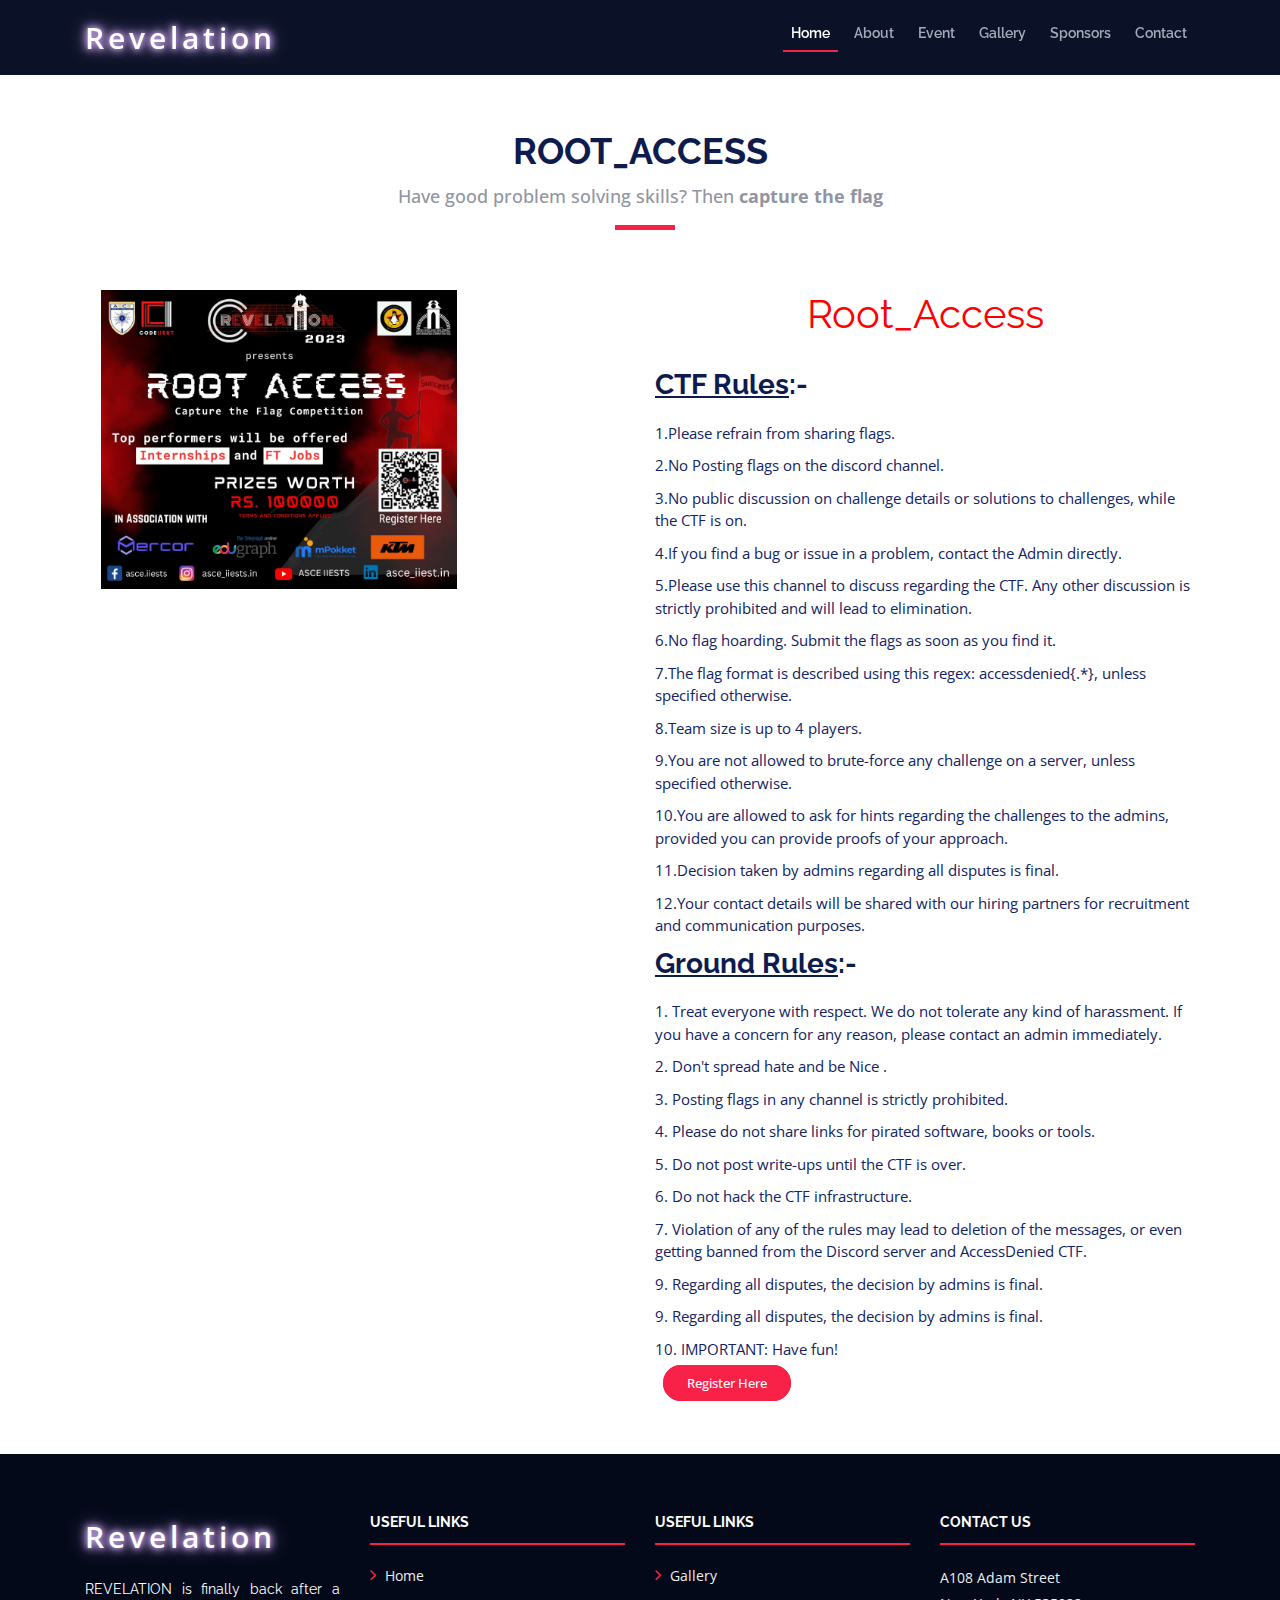
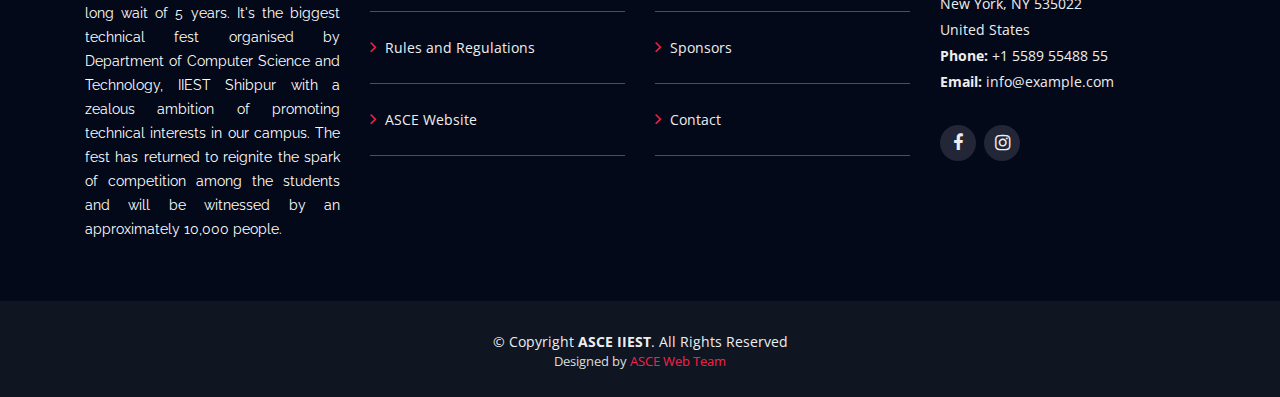
<file: Root_Access.html>
<!DOCTYPE html>
<html lang="en">

<head>
  <meta charset="utf-8" />
  <title>Root_Access</title>
  <meta content="width=device-width, initial-scale=1.0" name="viewport" />
  <meta content="" name="keywords" />
  <meta content="" name="description" />

  <!-- Favicons -->
  <link href="img/favicon-16x16.png" rel="icon" />
  <link href="img/apple-touch-icon.png" rel="apple-touch-icon" />

  <!-- Google Fonts -->
  <link href="https://fonts.googleapis.com/css?family=Open+Sans:300,300i,400,400i,700,700i|Raleway:300,400,500,700,800"
    rel="stylesheet" />

  <!-- Bootstrap CSS File -->
  <link href="lib/bootstrap/css/bootstrap.min.css" rel="stylesheet" />

  <!-- Libraries CSS Files -->
  <link href="lib/font-awesome/css/font-awesome.min.css" rel="stylesheet" />
  <link href="lib/animate/animate.min.css" rel="stylesheet" />
  <link href="lib/venobox/venobox.css" rel="stylesheet" />
  <link href="lib/owlcarousel/assets/owl.carousel.min.css" rel="stylesheet" />

  <!-- Main Stylesheet File -->
  <link href="css/style.css" rel="stylesheet" />

  <!-- =======================================================
    Theme Name: TheEvent
    Theme URL: https://bootstrapmade.com/theevent-conference-event-bootstrap-template/
    Author: BootstrapMade.com
    License: https://bootstrapmade.com/license/
  ======================================================= -->
</head>

<body>
  <!--==========================
    Header
  ============================-->
  <header id="header" class="header-fixed">
    <div class="container">
      <div id="logo" class="pull-left">
        <!-- Uncomment below if you prefer to use a text logo -->
        <!-- <h1><a href="#main">C<span>o</span>nf</a></h1>-->
        <a href="index.html" class="scrollto">
          <div class="Revelation">Revelation</div>
        </a>
      </div>

      <nav id="nav-menu-container">
        <ul class="nav-menu">
          <li class="menu-active"><a href="#intro">Home</a></li>
          <li><a href="#about">About</a></li>
          <li><a href="#speakers">Event</a></li>
          <!-- <li><a href="#schedule">Schedule</a></li> -->
          <!-- <li><a href="#venue">Venue</a></li> -->
          <!-- <li><a href="#hotels">Hotels</a></li> -->
          <li><a href="#gallery">Gallery</a></li>
          <li><a href="#supporters">Sponsors</a></li>
          <li><a href="#contact">Contact</a></li>
          <!-- <li class="buy-tickets">
              <a href="https://forms.gle/WM72i7jdFceTRRxU6" target="_blank"
                >Registration</a
              >
            </li> -->
        </ul>
      </nav>
      <!-- #nav-menu-container -->
    </div>
  </header>
  <!-- #header -->

  <main id="main" class="main-page">
    <!--==========================
      Speaker Details Section
    ============================-->
    <section id="speakers-details" class="wow fadeIn">
      <div class="container">
        <div class="section-header">
          <h2>Root_Access</h2>
          <p>Have good problem solving skills? Then <b>capture the flag</b></p>
        </div>

        <div class="row">
          <div class="col-md-6">
            <img src="img\root_access_poster.jpeg" alt="Speaker 1" class="myway logo-position" width="100%"
              height="74%" />
          </div>

          <div class="col-md-6">
            <div class="details">
              <h1>Root_Access</h1>
              <h3><b><u>CTF Rules</u>:-</b></h3>
              <p>
                1.Please refrain from sharing flags.
              </p>
              <p>
                2.No Posting flags on the discord channel.
              </p>
              <p>
                3.No public discussion on challenge details or solutions to challenges, while
                the CTF is on.
              </p>
              <p>
                4.If you find a bug or issue in a problem, contact the Admin directly.
              </p>
              <p>
                5.Please use this channel to discuss regarding the CTF. Any other discussion
                is strictly prohibited and will lead to elimination.
              </p>
              <p>
                6.No flag hoarding. Submit the flags as soon as you find it.
              </p>
              <p>
                7.The flag format is described using this regex: accessdenied{.*}, unless
                specified otherwise.
              </p>
              <p>
                8.Team size is up to 4 players.
              </p>
              <p>
                9.You are not allowed to brute-force any challenge on a server, unless
                specified otherwise.
              </p>
              <p>
                10.You are allowed to ask for hints regarding the challenges to the admins,
                provided you can provide proofs of your approach.
              </p>
              <p>
                11.Decision taken by admins regarding all disputes is final.
              </p>
              <p>
                12.Your contact details will be shared with our hiring partners for
                recruitment and communication purposes.
              </p>
              <h3><b><u>Ground Rules</u>:-</b></h3>
              <p>
                1. Treat everyone with respect. We do not tolerate any kind of harassment.
                If you have a concern for any reason, please contact an admin immediately.
              </p>
              <p>
                2. Don't spread hate and be Nice .
              </p>
              <p>
                3. Posting flags in any channel is strictly prohibited.
              </p>
              <p>
                4. Please do not share links for pirated software, books or tools.
              </p>
              <p>
                5. Do not post write-ups until the CTF is over.
              </p>
              <p>
                6. Do not hack the CTF infrastructure.
              </p>
              <p>
                7. Violation of any of the rules may lead to deletion of the messages, or
                even getting banned from the Discord server and AccessDenied CTF.
              </p>
              <p>
                9. Regarding all disputes, the decision by admins is final.
              </p>
              <p>
                9. Regarding all disputes, the decision by admins is final.
              </p>
              <p>
                10. IMPORTANT: Have fun!
              </p>
              <div class="cot">

              </div>
              <div class="Buy-tickets">
                <a href="https://unstop.com/p/rootaccess-revelation-23-indian-institute-of-engineering-science-and-technology-iiest-shibpur-643128"
                  target="_blank">Register Here</a>
              </div>
            </div>
          </div>
        </div>
      </div>
    </section>
  </main>

  <!--==========================
    Footer
  ============================-->
  <footer id="footer">
    <div class="footer-top">
      <div class="container">
        <div class="row">
          <div class="col-lg-3 col-md-6 footer-info">
            <a href="index.html">
              <div class="Revelation">Revelation</div>
            </a>
            <p style="margin-top: 18px">
              REVELATION is finally back after a long wait of 5 years. It's the biggest
              technical fest organised by Department of Computer Science and Technology,
              IIEST Shibpur with a zealous ambition of promoting technical interests in our campus.
              The fest has returned to reignite the
              spark of competition among the students and will be witnessed by an approximately 10,000 people.
            </p>
          </div>

          <div class="col-lg-3 col-md-6 footer-links">
            <h4>Useful Links</h4>
            <ul>
              <li><i class="fa fa-angle-right"></i> <a href="#">Home</a></li>
              <li>
                <i class="fa fa-angle-right"></i>
                <a href="#about">Rules and Regulations</a>
              </li>
              <li>
                <i class="fa fa-angle-right"></i>
                <a href="https://www.asceiiest.com/" target="_blank">ASCE Website</a>
              </li>
              <!-- <li>
                <i class="fa fa-angle-right"></i>
                <a href="#">Terms of service</a>
              </li>
              <li>
                <i class="fa fa-angle-right"></i>
                <a href="#">Privacy policy</a>
              </li> -->
            </ul>
          </div>

          <div class="col-lg-3 col-md-6 footer-links">
            <h4>Useful Links</h4>
            <ul>
              <li>
                <i class="fa fa-angle-right"></i>
                <a href="#gallery">Gallery</a>
              </li>
              <li>
                <i class="fa fa-angle-right"></i>
                <a href="#supporters">Sponsors</a>
              </li>
              <li>
                <i class="fa fa-angle-right"></i>
                <a href="#contact">Contact</a>
              </li>
              <!-- <li>
                <i class="fa fa-angle-right"></i>
                <a href="#">Terms of service</a>
              </li>
              <li>
                <i class="fa fa-angle-right"></i>
                <a href="#">Privacy policy</a>
              </li> -->
            </ul>
          </div>

          <div class="col-lg-3 col-md-6 footer-contact">
            <h4>Contact Us</h4>
            <p>
              A108 Adam Street <br />
              New York, NY 535022<br />
              United States <br />
              <strong>Phone:</strong> +1 5589 55488 55<br />
              <strong>Email:</strong> info@example.com<br />
            </p>

            <div class="social-links">
              <!-- <a href="#" class="twitter"><i class="fa fa-twitter"></i></a> -->
              <a href="https://www.facebook.com/asce.iiests/" target="_blank" class="facebook"><i
                  class="fa fa-facebook"></i></a>
              <a href="https://www.instagram.com/asce_iiest.in/" target="_blank" class="instagram"><i
                  class="fa fa-instagram"></i></a>
              <!-- <a href="#" class="google-plus" -->
              <!-- ><i class="fa fa-google-plus"></i -->
              <!-- <a href="#" class="linkedin"><i class="fa fa-linkedin"></i></a> -->
            </div>
          </div>
        </div>
      </div>
    </div>

    <div class="container">
      <div class="copyright">
        &copy; Copyright <strong>ASCE IIEST</strong>. All Rights Reserved
      </div>
      <div class="credits">
        <!--
        All the links in the footer should remain intact.
        You can delete the links only if you purchased the pro version.
        Licensing information: https://bootstrapmade.com/license/
        Purchase the pro version with working PHP/AJAX contact form: https://bootstrapmade.com/buy/?theme=TheEvent
      -->
        Designed by
        <a href="https://github.com/subham-codes007" target="_blank">ASCE Web Team</a>
      </div>
    </div>
  </footer>
  <!-- #footer -->

  <a href="#" class="back-to-top"><i class="fa fa-angle-up"></i></a>

  <!-- JavaScript Libraries -->
  <script src="lib/jquery/jquery.min.js"></script>
  <script src="lib/jquery/jquery-migrate.min.js"></script>
  <script src="lib/bootstrap/js/bootstrap.bundle.min.js"></script>
  <script src="lib/easing/easing.min.js"></script>
  <script src="lib/superfish/hoverIntent.js"></script>
  <script src="lib/superfish/superfish.min.js"></script>
  <script src="lib/wow/wow.min.js"></script>
  <script src="lib/venobox/venobox.min.js"></script>
  <script src="lib/owlcarousel/owl.carousel.min.js"></script>

  <!-- Contact Form JavaScript File -->
  <script src="contactform/contactform.js"></script>

  <!-- Template Main Javascript File -->
  <script src="js/main.js"></script>
</body>

</html>
</file>
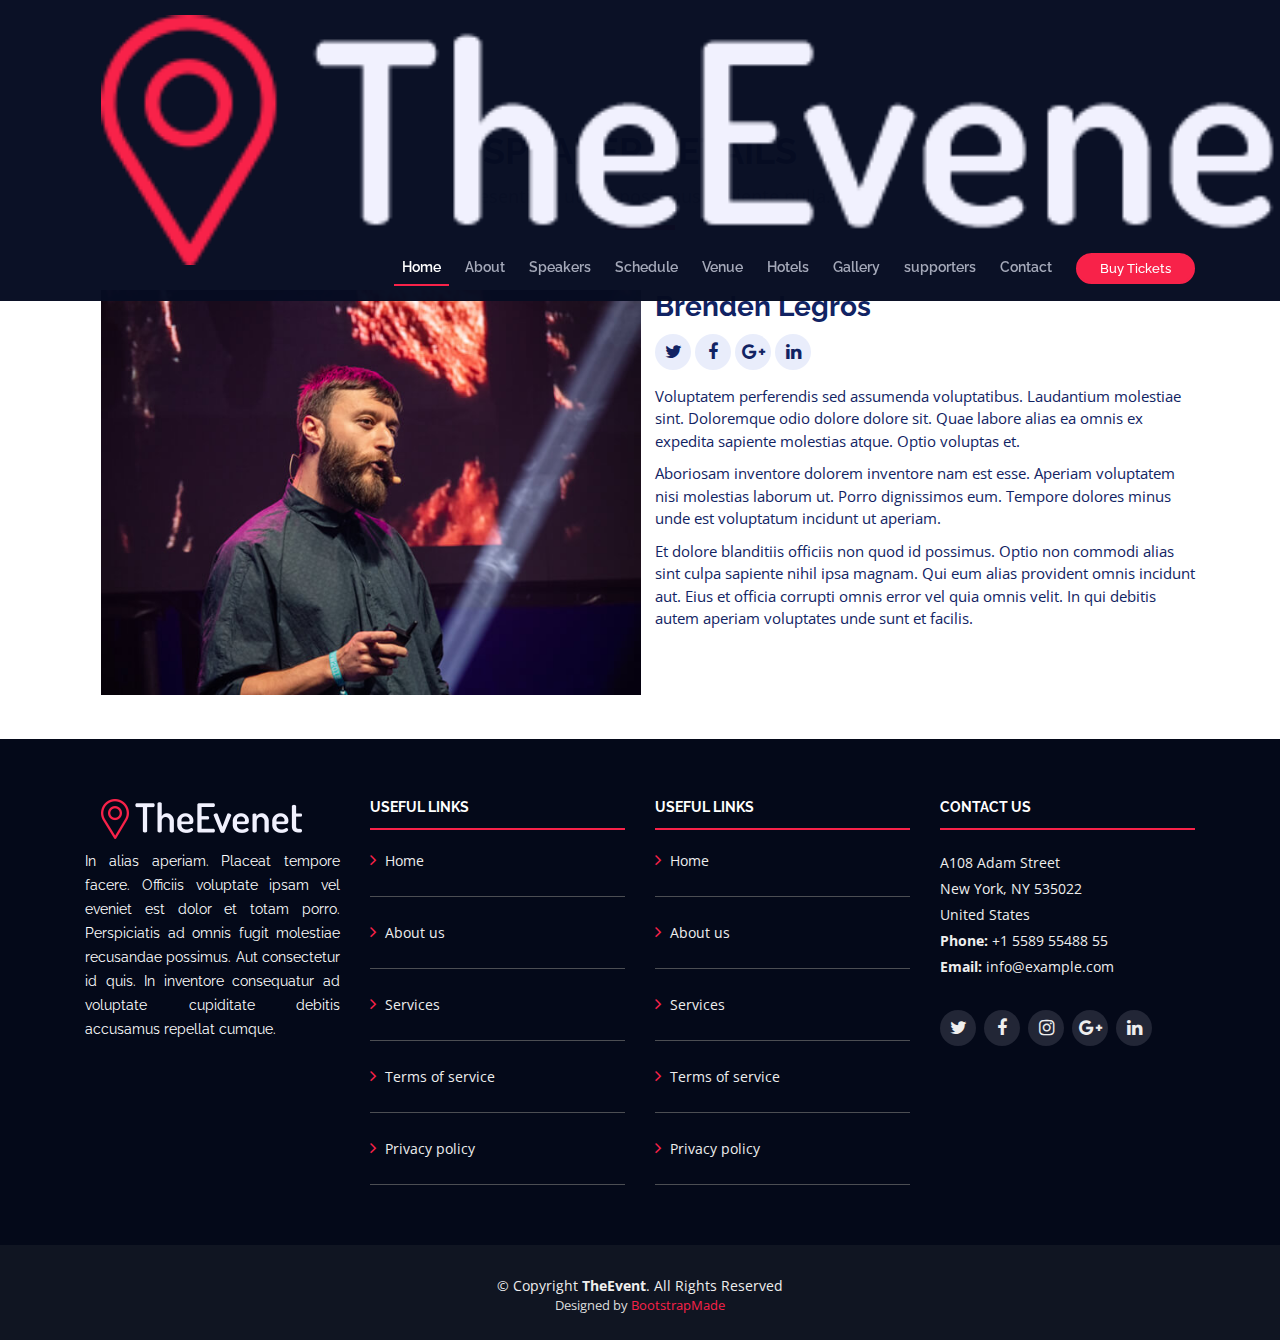
<file: speaker-details.html>
<!DOCTYPE html>
<html lang="en">

<head>
  <meta charset="utf-8">
  <title>TheEvent - Bootstrap Event Template</title>
  <meta content="width=device-width, initial-scale=1.0" name="viewport">
  <meta content="" name="keywords">
  <meta content="" name="description">

  <!-- Favicons -->
  <link href="img/favicon.png" rel="icon">
  <link href="img/apple-touch-icon.png" rel="apple-touch-icon">

  <!-- Google Fonts -->
  <link href="https://fonts.googleapis.com/css?family=Open+Sans:300,300i,400,400i,700,700i|Raleway:300,400,500,700,800" rel="stylesheet">

  <!-- Bootstrap CSS File -->
  <link href="lib/bootstrap/css/bootstrap.min.css" rel="stylesheet">

  <!-- Libraries CSS Files -->
  <link href="lib/font-awesome/css/font-awesome.min.css" rel="stylesheet">
  <link href="lib/animate/animate.min.css" rel="stylesheet">
  <link href="lib/venobox/venobox.css" rel="stylesheet">
  <link href="lib/owlcarousel/assets/owl.carousel.min.css" rel="stylesheet">

  <!-- Main Stylesheet File -->
  <link href="css/style.css" rel="stylesheet">

  <!-- =======================================================
    Theme Name: TheEvent
    Theme URL: https://bootstrapmade.com/theevent-conference-event-bootstrap-template/
    Author: BootstrapMade.com
    License: https://bootstrapmade.com/license/
  ======================================================= -->
</head>

<body>

  <!--==========================
    Header
  ============================-->
  <header id="header" class="header-fixed">
    <div class="container">

      <div id="logo" class="pull-left">
        <!-- Uncomment below if you prefer to use a text logo -->
        <!-- <h1><a href="#main">C<span>o</span>nf</a></h1>-->
        <a href="index.html#intro" class="scrollto"><img src="img/logo.png" alt="" title=""></a>
      </div>

      <nav id="nav-menu-container">
        <ul class="nav-menu">
          <li class="menu-active"><a href="#intro">Home</a></li>
          <li><a href="index.html#about">About</a></li>
          <li><a href="index.html#speakers">Speakers</a></li>
          <li><a href="index.html#schedule">Schedule</a></li>
          <li><a href="index.html#venue">Venue</a></li>
          <li><a href="index.html#hotels">Hotels</a></li>
          <li><a href="index.html#gallery">Gallery</a></li>
          <li><a href="index.html#supporters">supporters</a></li>
          <li><a href="index.html#contact">Contact</a></li>
          <li class="buy-tickets"><a href="index.html#buy-tickets">Buy Tickets</a></li>
        </ul>
      </nav><!-- #nav-menu-container -->
    </div>
  </header><!-- #header -->

  <main id="main" class="main-page">

    <!--==========================
      Speaker Details Section
    ============================-->
    <section id="speakers-details" class="wow fadeIn">
      <div class="container">
        <div class="section-header">
          <h2>Speaker Details</h2>
          <p>Praesentium ut qui possimus sapiente nulla.</p>
        </div>

        <div class="row">
          <div class="col-md-6">
            <img src="img/speakers/1.jpg" alt="Speaker 1" class="img-fluid">
          </div>

          <div class="col-md-6">
            <div class="details">
              <h2>Brenden Legros</h2>
              <div class="social">
                <a href=""><i class="fa fa-twitter"></i></a>
                <a href=""><i class="fa fa-facebook"></i></a>
                <a href=""><i class="fa fa-google-plus"></i></a>
                <a href=""><i class="fa fa-linkedin"></i></a>
              </div>
              <p>Voluptatem perferendis sed assumenda voluptatibus. Laudantium molestiae sint. Doloremque odio dolore dolore sit. Quae labore alias ea omnis ex expedita sapiente molestias atque. Optio voluptas et.</p>
 
              <p>Aboriosam inventore dolorem inventore nam est esse. Aperiam voluptatem nisi molestias laborum ut. Porro dignissimos eum. Tempore dolores minus unde est voluptatum incidunt ut aperiam.</p> 

              <p>Et dolore blanditiis officiis non quod id possimus. Optio non commodi alias sint culpa sapiente nihil ipsa magnam. Qui eum alias provident omnis incidunt aut. Eius et officia corrupti omnis error vel quia omnis velit. In qui debitis autem aperiam voluptates unde sunt et facilis.</p>
            </div>
          </div>
          
        </div>
      </div>

    </section>

  </main>


  <!--==========================
    Footer
  ============================-->
  <footer id="footer">
    <div class="footer-top">
      <div class="container">
        <div class="row">

          <div class="col-lg-3 col-md-6 footer-info">
            <img src="img/logo.png" alt="TheEvenet">
            <p>In alias aperiam. Placeat tempore facere. Officiis voluptate ipsam vel eveniet est dolor et totam porro. Perspiciatis ad omnis fugit molestiae recusandae possimus. Aut consectetur id quis. In inventore consequatur ad voluptate cupiditate debitis accusamus repellat cumque.</p>
          </div>

          <div class="col-lg-3 col-md-6 footer-links">
            <h4>Useful Links</h4>
            <ul>
              <li><i class="fa fa-angle-right"></i> <a href="#">Home</a></li>
              <li><i class="fa fa-angle-right"></i> <a href="#">About us</a></li>
              <li><i class="fa fa-angle-right"></i> <a href="#">Services</a></li>
              <li><i class="fa fa-angle-right"></i> <a href="#">Terms of service</a></li>
              <li><i class="fa fa-angle-right"></i> <a href="#">Privacy policy</a></li>
            </ul>
          </div>

          <div class="col-lg-3 col-md-6 footer-links">
            <h4>Useful Links</h4>
            <ul>
              <li><i class="fa fa-angle-right"></i> <a href="#">Home</a></li>
              <li><i class="fa fa-angle-right"></i> <a href="#">About us</a></li>
              <li><i class="fa fa-angle-right"></i> <a href="#">Services</a></li>
              <li><i class="fa fa-angle-right"></i> <a href="#">Terms of service</a></li>
              <li><i class="fa fa-angle-right"></i> <a href="#">Privacy policy</a></li>
            </ul>
          </div>

          <div class="col-lg-3 col-md-6 footer-contact">
            <h4>Contact Us</h4>
            <p>
              A108 Adam Street <br>
              New York, NY 535022<br>
              United States <br>
              <strong>Phone:</strong> +1 5589 55488 55<br>
              <strong>Email:</strong> info@example.com<br>
            </p>

            <div class="social-links">
              <a href="#" class="twitter"><i class="fa fa-twitter"></i></a>
              <a href="#" class="facebook"><i class="fa fa-facebook"></i></a>
              <a href="#" class="instagram"><i class="fa fa-instagram"></i></a>
              <a href="#" class="google-plus"><i class="fa fa-google-plus"></i></a>
              <a href="#" class="linkedin"><i class="fa fa-linkedin"></i></a>
            </div>

          </div>

        </div>
      </div>
    </div>

    <div class="container">
      <div class="copyright">
        &copy; Copyright <strong>TheEvent</strong>. All Rights Reserved
      </div>
      <div class="credits">
        <!--
          All the links in the footer should remain intact.
          You can delete the links only if you purchased the pro version.
          Licensing information: https://bootstrapmade.com/license/
          Purchase the pro version with working PHP/AJAX contact form: https://bootstrapmade.com/buy/?theme=TheEvent
        -->
        Designed by <a href="https://bootstrapmade.com/">BootstrapMade</a>
      </div>
    </div>
  </footer><!-- #footer -->

  <a href="#" class="back-to-top"><i class="fa fa-angle-up"></i></a>

  <!-- JavaScript Libraries -->
  <script src="lib/jquery/jquery.min.js"></script>
  <script src="lib/jquery/jquery-migrate.min.js"></script>
  <script src="lib/bootstrap/js/bootstrap.bundle.min.js"></script>
  <script src="lib/easing/easing.min.js"></script>
  <script src="lib/superfish/hoverIntent.js"></script>
  <script src="lib/superfish/superfish.min.js"></script>
  <script src="lib/wow/wow.min.js"></script>
  <script src="lib/venobox/venobox.min.js"></script>
  <script src="lib/owlcarousel/owl.carousel.min.js"></script>

  <!-- Contact Form JavaScript File -->
  <script src="contactform/contactform.js"></script>

  <!-- Template Main Javascript File -->
  <script src="js/main.js"></script>
</body>

</html>
</file>
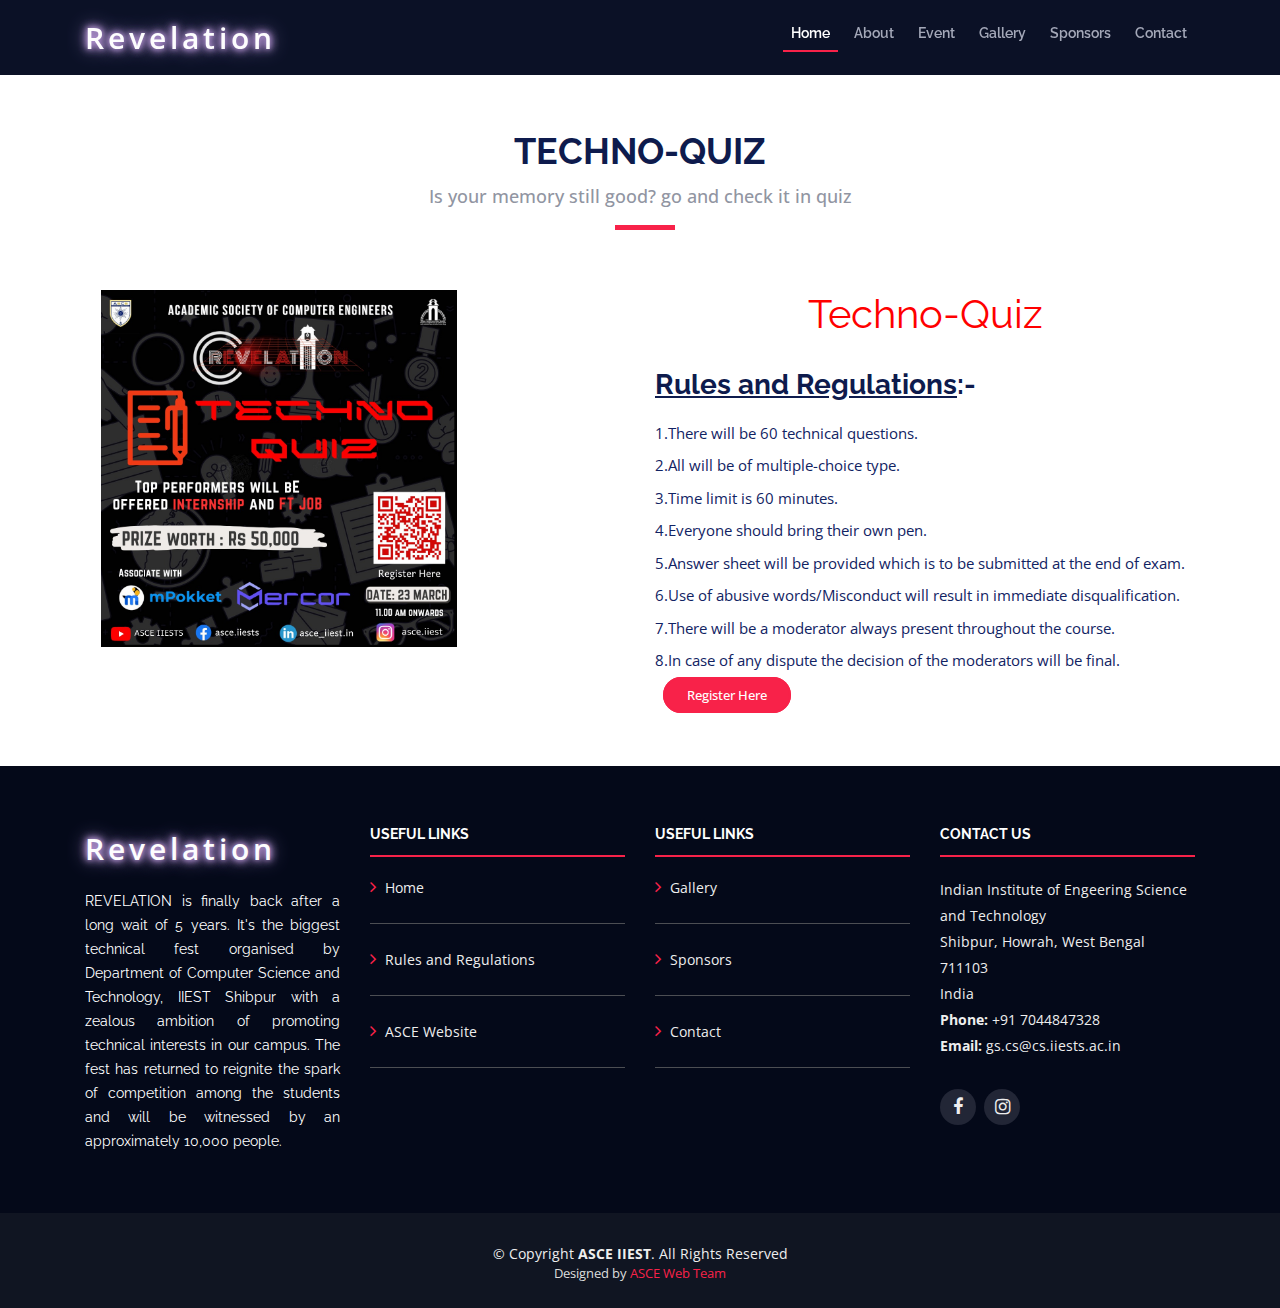
<file: Techno-Quiz.html>
<!DOCTYPE html>
<html lang="en">

<head>
  <meta charset="utf-8" />
  <title>Techno_Quiz</title>
  <meta content="width=device-width, initial-scale=1.0" name="viewport" />
  <meta content="" name="keywords" />
  <meta content="" name="description" />

  <!-- Favicons -->
  <link href="img/favicon-16x16.png" rel="icon" />
  <link href="img/apple-touch-icon.png" rel="apple-touch-icon" />

  <!-- Google Fonts -->
  <link href="https://fonts.googleapis.com/css?family=Open+Sans:300,300i,400,400i,700,700i|Raleway:300,400,500,700,800"
    rel="stylesheet" />

  <!-- Bootstrap CSS File -->
  <link href="lib/bootstrap/css/bootstrap.min.css" rel="stylesheet" />

  <!-- Libraries CSS Files -->
  <link href="lib/font-awesome/css/font-awesome.min.css" rel="stylesheet" />
  <link href="lib/animate/animate.min.css" rel="stylesheet" />
  <link href="lib/venobox/venobox.css" rel="stylesheet" />
  <link href="lib/owlcarousel/assets/owl.carousel.min.css" rel="stylesheet" />

  <!-- Main Stylesheet File -->
  <link href="css/style.css" rel="stylesheet" />

  <!-- =======================================================
    Theme Name: TheEvent
    Theme URL: https://bootstrapmade.com/theevent-conference-event-bootstrap-template/
    Author: BootstrapMade.com
    License: https://bootstrapmade.com/license/
  ======================================================= -->
</head>

<body>
  <!--==========================
    Header
  ============================-->
  <header id="header" class="header-fixed">
    <div class="container">
      <div id="logo" class="pull-left">
        <!-- Uncomment below if you prefer to use a text logo -->
        <!-- <h1><a href="#main">C<span>o</span>nf</a></h1>-->
        <a href="index.html" class="scrollto">
          <div class="Revelation">Revelation</div>
        </a>
      </div>

      <nav id="nav-menu-container">
        <ul class="nav-menu">
          <li class="menu-active"><a href="#intro">Home</a></li>
          <li><a href="#about">About</a></li>
          <li><a href="#speakers">Event</a></li>
          <!-- <li><a href="#schedule">Schedule</a></li> -->
          <!-- <li><a href="#venue">Venue</a></li> -->
          <!-- <li><a href="#hotels">Hotels</a></li> -->
          <li><a href="#gallery">Gallery</a></li>
          <li><a href="#supporters">Sponsors</a></li>
          <li><a href="#contact">Contact</a></li>
          <!-- <li class="buy-tickets">
              <a href="https://forms.gle/WM72i7jdFceTRRxU6" target="_blank"
                >Registration</a
              >
            </li> -->
        </ul>
      </nav>
      <!-- #nav-menu-container -->
    </div>
  </header>
  <!-- #header -->

  <main id="main" class="main-page">
    <!--==========================
      Speaker Details Section
    ============================-->
    <section id="speakers-details" class="wow fadeIn">
      <div class="container">
        <div class="section-header">
          <h2>Techno-Quiz</h2>
          <p>Is your memory still good? go and check it in quiz</p>
        </div>

        <div class="row">
          <div class="col-md-6">
            <img src="img\techno_quiz_Poster.jpeg" alt="Speaker 1" class="myway logo-position" width="100%" height="74%" />
          </div>

          <div class="col-md-6">
            <div class="details">
              <h1>Techno-Quiz</h1>
              <!-- <div class="social">
                  <a href=""><i class="fa fa-twitter"></i></a>
                  <a href=""><i class="fa fa-facebook"></i></a>
                  <a href=""><i class="fa fa-google-plus"></i></a>
                  <a href=""><i class="fa fa-linkedin"></i></a>
                </div> -->
              <h3><b><u>Rules and Regulations</u>:-</b></h3>
              <p>
                1.There will be 60 technical questions.
              </p>
              <p>
                2.All will be of multiple-choice type.
              </p>
              <p>
                3.Time limit is 60 minutes.
              </p>
              <p>
                4.Everyone should bring their own pen.
              </p>
              <p>
                5.Answer sheet will be provided which is to be submitted at the end of exam.
              </p>
              <p>
                6.Use of abusive words/Misconduct will result in immediate disqualification.
              </p>
              <p>
                7.There will be a moderator always present throughout the course.
              </p>
              <p>
                8.In case of any dispute the decision of the moderators will be final.
              </p>
              <p>
                


              </p>
              <div class="cot">

              </div>
              <div class="Buy-tickets">
                <a href="https://forms.gle/gndTpaD14SgopRe57" target="_blank">Register Here</a>
              </div>
            </div>
          </div>
        </div>
      </div>
    </section>
  </main>

  <!--==========================
    Footer
  ============================-->
  <footer id="footer">
    <div class="footer-top">
      <div class="container">
        <div class="row">
          <div class="col-lg-3 col-md-6 footer-info">
            <a href="index.html">
              <div class="Revelation">Revelation</div>
            </a>
            <p style="margin-top: 18px">
              REVELATION is finally back after a long wait of 5 years. It's the biggest
              technical fest organised by Department of Computer Science and Technology,
              IIEST Shibpur with a zealous ambition of promoting technical interests in our campus.
              The fest has returned to reignite the
              spark of competition among the students and will be witnessed by an approximately 10,000 people.
            </p>
          </div>

          <div class="col-lg-3 col-md-6 footer-links">
            <h4>Useful Links</h4>
            <ul>
              <li><i class="fa fa-angle-right"></i> <a href="#">Home</a></li>
              <li>
                <i class="fa fa-angle-right"></i>
                <a href="Rules_Revelation.pdf">Rules and Regulations</a>
              </li>
              <li>
                <i class="fa fa-angle-right"></i>
                <a href="https://www.asceiiest.com/" target="_blank">ASCE Website</a>
              </li>
              <!-- <li>
                <i class="fa fa-angle-right"></i>
                <a href="#">Terms of service</a>
              </li>
              <li>
                <i class="fa fa-angle-right"></i>
                <a href="#">Privacy policy</a>
              </li> -->
            </ul>
          </div>

          <div class="col-lg-3 col-md-6 footer-links">
            <h4>Useful Links</h4>
            <ul>
              <li>
                <i class="fa fa-angle-right"></i>
                <a href="#gallery">Gallery</a>
              </li>
              <li>
                <i class="fa fa-angle-right"></i>
                <a href="#supporters">Sponsors</a>
              </li>
              <li>
                <i class="fa fa-angle-right"></i>
                <a href="#contact">Contact</a>
              </li>
              <!-- <li>
                <i class="fa fa-angle-right"></i>
                <a href="#">Terms of service</a>
              </li>
              <li>
                <i class="fa fa-angle-right"></i>
                <a href="#">Privacy policy</a>
              </li> -->
            </ul>
          </div>

          <div class="col-lg-3 col-md-6 footer-contact">
            <h4>Contact Us</h4>
            <p>
              Indian Institute of Engeering Science and Technology <br />
              Shibpur, Howrah, West Bengal 711103<br />
              India <br />
              <strong>Phone:</strong> +91 7044847328<br />
              <strong>Email:</strong> gs.cs@cs.iiests.ac.in<br />
            </p>

            <div class="social-links">
              <!-- <a href="#" class="twitter"><i class="fa fa-twitter"></i></a> -->
              <a href="https://www.facebook.com/asce.iiests/" target="_blank" class="facebook"><i
                  class="fa fa-facebook"></i></a>
              <a href="https://www.instagram.com/asce_iiest.in/" target="_blank" class="instagram"><i
                  class="fa fa-instagram"></i></a>
              <!-- <a href="#" class="google-plus" -->
              <!-- ><i class="fa fa-google-plus"></i -->
              <!-- <a href="#" class="linkedin"><i class="fa fa-linkedin"></i></a> -->
            </div>
          </div>
        </div>
      </div>
    </div>

    <div class="container">
      <div class="copyright">
        &copy; Copyright <strong>ASCE IIEST</strong>. All Rights Reserved
      </div>
      <div class="credits">
        <!--
        All the links in the footer should remain intact.
        You can delete the links only if you purchased the pro version.
        Licensing information: https://bootstrapmade.com/license/
        Purchase the pro version with working PHP/AJAX contact form: https://bootstrapmade.com/buy/?theme=TheEvent
      -->
        Designed by
        <a href="https://github.com/subham-codes007" target="_blank">ASCE Web Team</a>
      </div>
    </div>
  </footer>
  <!-- #footer -->

  <a href="#" class="back-to-top"><i class="fa fa-angle-up"></i></a>

  <!-- JavaScript Libraries -->
  <script src="lib/jquery/jquery.min.js"></script>
  <script src="lib/jquery/jquery-migrate.min.js"></script>
  <script src="lib/bootstrap/js/bootstrap.bundle.min.js"></script>
  <script src="lib/easing/easing.min.js"></script>
  <script src="lib/superfish/hoverIntent.js"></script>
  <script src="lib/superfish/superfish.min.js"></script>
  <script src="lib/wow/wow.min.js"></script>
  <script src="lib/venobox/venobox.min.js"></script>
  <script src="lib/owlcarousel/owl.carousel.min.js"></script>

  <!-- Contact Form JavaScript File -->
  <script src="contactform/contactform.js"></script>

  <!-- Template Main Javascript File -->
  <script src="js/main.js"></script>
</body>

</html>
</file>
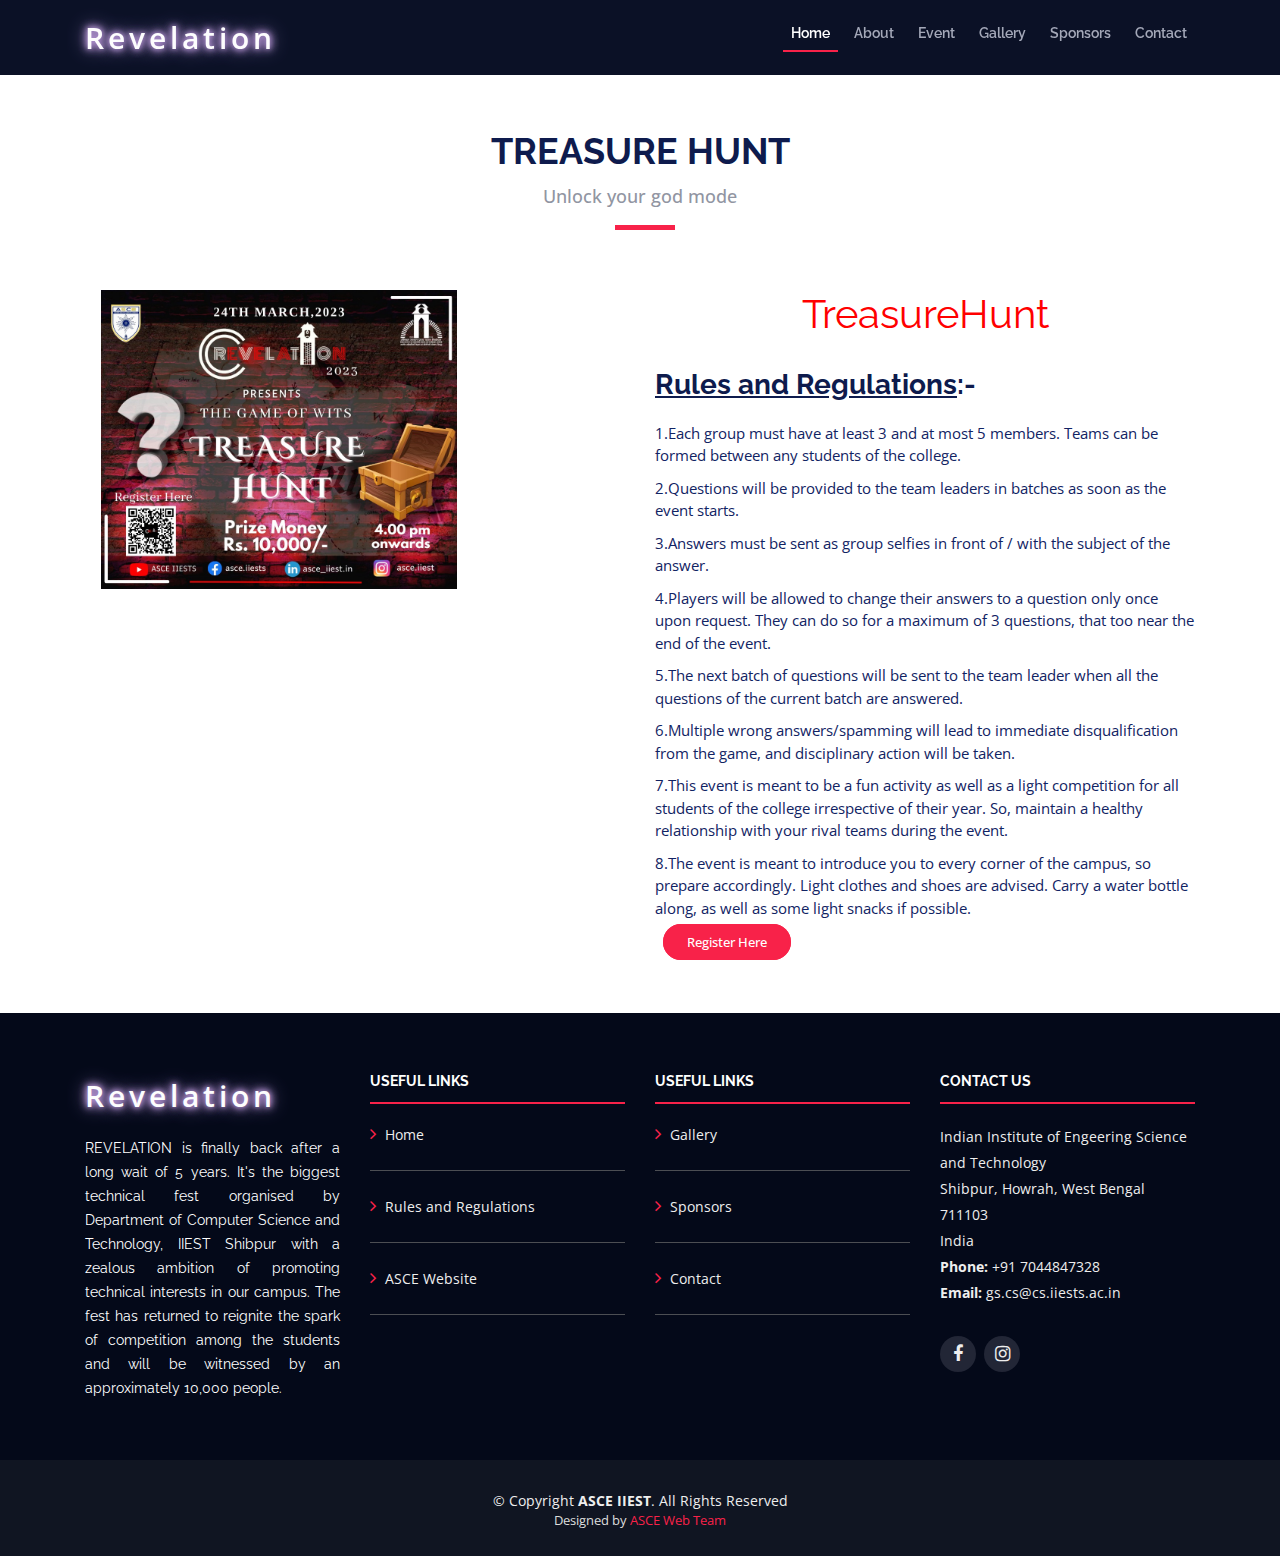
<file: TreasureHunt.html>
<!DOCTYPE html>
<html lang="en">

<head>
  <meta charset="utf-8" />
  <title>Treasure Hunt</title>
  <meta content="width=device-width, initial-scale=1.0" name="viewport" />
  <meta content="" name="keywords" />
  <meta content="" name="description" />

  <!-- Favicons -->
  <link href="img/favicon-16x16.png" rel="icon" />
  <link href="img/apple-touch-icon.png" rel="apple-touch-icon" />

  <!-- Google Fonts -->
  <link href="https://fonts.googleapis.com/css?family=Open+Sans:300,300i,400,400i,700,700i|Raleway:300,400,500,700,800"
    rel="stylesheet" />

  <!-- Bootstrap CSS File -->
  <link href="lib/bootstrap/css/bootstrap.min.css" rel="stylesheet" />

  <!-- Libraries CSS Files -->
  <link href="lib/font-awesome/css/font-awesome.min.css" rel="stylesheet" />
  <link href="lib/animate/animate.min.css" rel="stylesheet" />
  <link href="lib/venobox/venobox.css" rel="stylesheet" />
  <link href="lib/owlcarousel/assets/owl.carousel.min.css" rel="stylesheet" />

  <!-- Main Stylesheet File -->
  <link href="css/style.css" rel="stylesheet" />  

  <!-- =======================================================
    Theme Name: TheEvent
    Theme URL: https://bootstrapmade.com/theevent-conference-event-bootstrap-template/
    Author: BootstrapMade.com
    License: https://bootstrapmade.com/license/
  ======================================================= -->
</head>

<body>
  <!--==========================
    Header
  ============================-->
  <header id="header" class="header-fixed">
    <div class="container">
      <div id="logo" class="pull-left">
        <!-- Uncomment below if you prefer to use a text logo -->
        <!-- <h1><a href="#main">C<span>o</span>nf</a></h1>-->
        <a href="index.html" class="scrollto">
          <div class="Revelation">Revelation</div>
        </a>
      </div>

      <nav id="nav-menu-container">
        <ul class="nav-menu">
          <li class="menu-active"><a href="#intro">Home</a></li>
          <li><a href="#about">About</a></li>
          <li><a href="#speakers">Event</a></li>
          <!-- <li><a href="#schedule">Schedule</a></li> -->
          <!-- <li><a href="#venue">Venue</a></li> -->
          <!-- <li><a href="#hotels">Hotels</a></li> -->
          <li><a href="#gallery">Gallery</a></li>
          <li><a href="#supporters">Sponsors</a></li>
          <li><a href="#contact">Contact</a></li>
          <!-- <li class="buy-tickets">
              <a href="https://forms.gle/fKRG4aRwfQvpRejp7" target="_blank"
                >Registration</a
              >
            </li> -->
        </ul>
      </nav>
      <!-- #nav-menu-container -->
    </div>
  </header>
  <!-- #header -->

  <main id="main" class="main-page">
    <!--==========================
      Speaker Details Section
    ============================-->
    <section id="speakers-details" class="wow fadeIn">
      <div class="container">
        <div class="section-header">
          <h2>Treasure Hunt</h2>
          <p>Unlock your god mode</p>
        </div>

        <div class="row">
          <div class="col-md-6">
            <img src="img\treasurehunt_poster.jpeg" alt="Speaker 1" class="myway logo-position" width="100%" height="74%" />
          </div>

          <div class="col-md-6">
            <div class="details">
              <h1>TreasureHunt</h1>
              <h3><b><u>Rules and Regulations</u>:-</b></h3>
              <p>
                1.Each group must have at least 3 and at most 5 members. Teams can be 
                formed between any students of the college.                
              </p>
              <p>
                2.Questions will be provided to the team leaders in batches as soon as the 
                event starts.                
              </p>
              <p>
                3.Answers must be sent as group selfies in front of / with the subject of the 
                answer.                                
              </p>
              <p>
                4.Players will be allowed to change their answers to a question only once upon 
                request. They can do so for a maximum of 3 questions, that too near the end 
                of the event.                
              </p>
              <p>
                5.The next batch of questions will be sent to the team leader when all the 
                questions of the current batch are answered.                
              </p>
              <p>
                6.Multiple wrong answers/spamming will lead to immediate disqualification from 
                the game, and disciplinary action will be taken.               
              </p>
              <p>
                7.This event is meant to be a fun activity as well as a light competition for all 
                students of the college irrespective of their year. So, maintain a healthy 
                relationship with your rival teams during the event.                
              </p>
              <p>
                8.The event is meant to introduce you to every corner of the campus, so 
                prepare accordingly. Light clothes and shoes are advised. Carry a water bottle 
                along, as well as some light snacks if possible.                                
              </p>
              <div class="cot">
              </div>
              <div class="Buy-tickets">
                <a href="https://forms.gle/mAh5Ya9AF8LvU2xR7" target="_blank">Register Here</a>
              </div>
            </div>
          </div>
        </div>
      </div>
    </section>
  </main>

  <!--==========================
    Footer
  ============================-->
  <footer id="footer">
    <div class="footer-top">
      <div class="container">
        <div class="row">
          <div class="col-lg-3 col-md-6 footer-info">
            <a href="index.html">
              <div class="Revelation">Revelation</div>
            </a>
            <p style="margin-top: 18px">
              REVELATION is finally back after a long wait of 5 years. It's the biggest
              technical fest organised by Department of Computer Science and Technology,
              IIEST Shibpur with a zealous ambition of promoting technical interests in our campus.
              The fest has returned to reignite the
              spark of competition among the students and will be witnessed by an approximately 10,000 people.
            </p>
          </div>

          <div class="col-lg-3 col-md-6 footer-links">
            <h4>Useful Links</h4>
            <ul>
              <li><i class="fa fa-angle-right"></i> <a href="#">Home</a></li>
              <li>
                <i class="fa fa-angle-right"></i>
                <a href="Rules_Revelation.pdf">Rules and Regulations</a>
              </li>
              <li>
                <i class="fa fa-angle-right"></i>
                <a href="https://www.asceiiest.com/" target="_blank">ASCE Website</a>
              </li>
              <!-- <li>
                <i class="fa fa-angle-right"></i>
                <a href="#">Terms of service</a>
              </li>
              <li>
                <i class="fa fa-angle-right"></i>
                <a href="#">Privacy policy</a>
              </li> -->
            </ul>
          </div>

          <div class="col-lg-3 col-md-6 footer-links">
            <h4>Useful Links</h4>
            <ul>
              <li>
                <i class="fa fa-angle-right"></i>
                <a href="#gallery">Gallery</a>
              </li>
              <li>
                <i class="fa fa-angle-right"></i>
                <a href="#supporters">Sponsors</a>
              </li>
              <li>
                <i class="fa fa-angle-right"></i>
                <a href="#contact">Contact</a>
              </li>
              <!-- <li>
                <i class="fa fa-angle-right"></i>
                <a href="#">Terms of service</a>
              </li>
              <li>
                <i class="fa fa-angle-right"></i>
                <a href="#">Privacy policy</a>
              </li> -->
            </ul>
          </div>

          <div class="col-lg-3 col-md-6 footer-contact">
            <h4>Contact Us</h4>
            <p>
              Indian Institute of Engeering Science and Technology <br />
              Shibpur, Howrah, West Bengal 711103<br />
              India <br />
              <strong>Phone:</strong> +91 7044847328<br />
              <strong>Email:</strong> gs.cs@cs.iiests.ac.in<br />
            </p>

            <div class="social-links">
              <!-- <a href="#" class="twitter"><i class="fa fa-twitter"></i></a> -->
              <a href="https://www.facebook.com/asce.iiests/" target="_blank" class="facebook"><i
                  class="fa fa-facebook"></i></a>
              <a href="https://www.instagram.com/asce_iiest.in/" target="_blank" class="instagram"><i
                  class="fa fa-instagram"></i></a>
              <!-- <a href="#" class="google-plus" -->
              <!-- ><i class="fa fa-google-plus"></i -->
              <!-- <a href="#" class="linkedin"><i class="fa fa-linkedin"></i></a> -->
            </div>
          </div>
        </div>
      </div>
    </div>

    <div class="container">
      <div class="copyright">
        &copy; Copyright <strong>ASCE IIEST</strong>. All Rights Reserved
      </div>
      <div class="credits">
        <!--
        All the links in the footer should remain intact.
        You can delete the links only if you purchased the pro version.
        Licensing information: https://bootstrapmade.com/license/
        Purchase the pro version with working PHP/AJAX contact form: https://bootstrapmade.com/buy/?theme=TheEvent
      -->
        Designed by
        <a href="https://github.com/subham-codes007" target="_blank">ASCE Web Team</a>
      </div>
    </div>
  </footer>
  <!-- #footer -->

  <a href="#" class="back-to-top"><i class="fa fa-angle-up"></i></a>

  <!-- JavaScript Libraries -->
  <script src="lib/jquery/jquery.min.js"></script>
  <script src="lib/jquery/jquery-migrate.min.js"></script>
  <script src="lib/bootstrap/js/bootstrap.bundle.min.js"></script>
  <script src="lib/easing/easing.min.js"></script>
  <script src="lib/superfish/hoverIntent.js"></script>
  <script src="lib/superfish/superfish.min.js"></script>
  <script src="lib/wow/wow.min.js"></script>
  <script src="lib/venobox/venobox.min.js"></script>
  <script src="lib/owlcarousel/owl.carousel.min.js"></script>

  <!-- Contact Form JavaScript File -->
  <script src="contactform/contactform.js"></script>

  <!-- Template Main Javascript File -->
  <script src="js/main.js"></script>
</body>

</html>
</file>
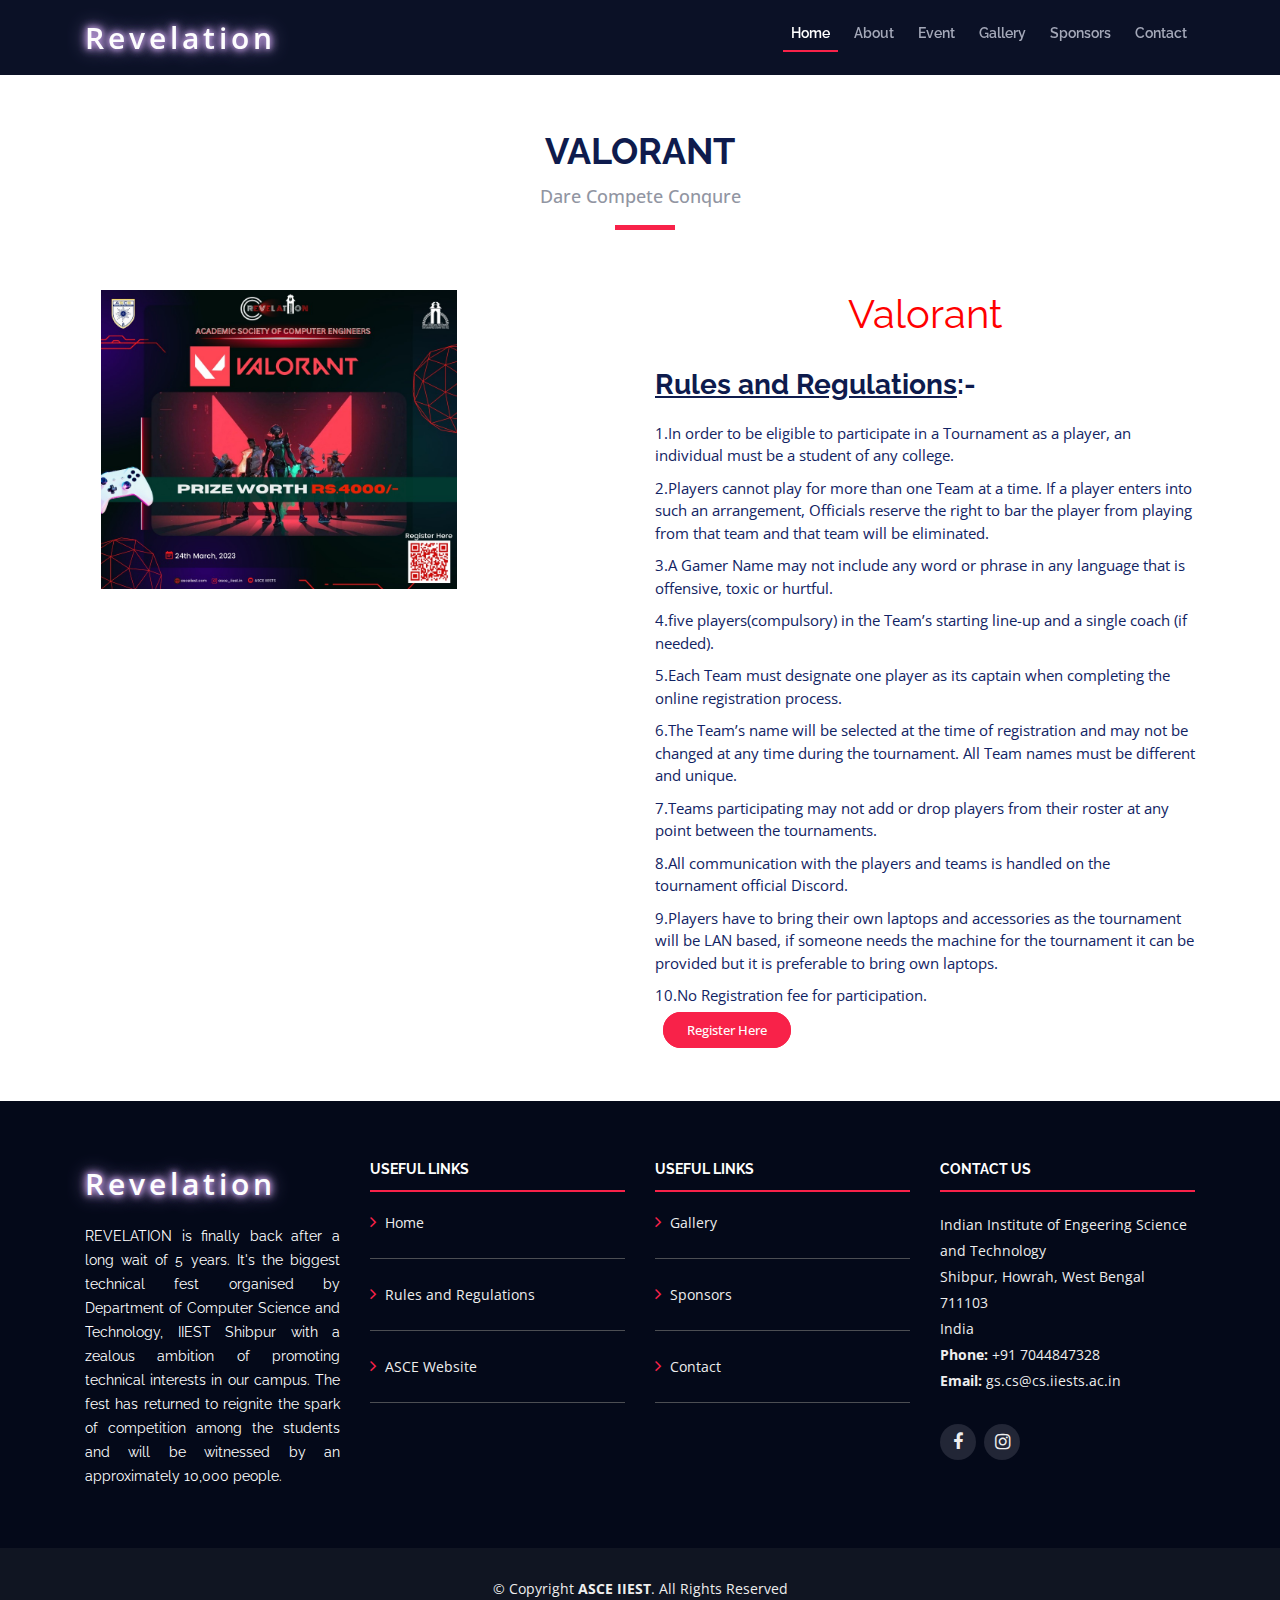
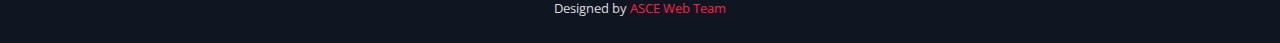
<file: Valorant.html>
<!DOCTYPE html>
<html lang="en">

<head>
  <meta charset="utf-8" />
  <title>Valorant</title>
  <meta content="width=device-width, initial-scale=1.0" name="viewport" />
  <meta content="" name="keywords" />
  <meta content="" name="description" />

  <!-- Favicons -->
  <link href="img/favicon-16x16.png" rel="icon" />
  <link href="img\favicon-16x16.png" rel="apple-touch-icon" />

  <!-- Google Fonts -->
  <link href="https://fonts.googleapis.com/css?family=Open+Sans:300,300i,400,400i,700,700i|Raleway:300,400,500,700,800"
    rel="stylesheet" />

  <!-- Bootstrap CSS File -->
  <link href="lib/bootstrap/css/bootstrap.min.css" rel="stylesheet" />

  <!-- Libraries CSS Files -->
  <link href="lib/font-awesome/css/font-awesome.min.css" rel="stylesheet" />
  <link href="lib/animate/animate.min.css" rel="stylesheet" />
  <link href="lib/venobox/venobox.css" rel="stylesheet" />
  <link href="lib/owlcarousel/assets/owl.carousel.min.css" rel="stylesheet" />

  <!-- Main Stylesheet File -->
  <link href="css/style.css" rel="stylesheet" />

  <!-- =======================================================  
    Theme Name: TheEvent
    Theme URL: https://bootstrapmade.com/theevent-conference-event-bootstrap-template/
    Author: BootstrapMade.com
    License: https://bootstrapmade.com/license/
  ======================================================= -->
</head>

<body>
  <!--==========================
    Header
  ============================-->
  <header id="header" class="header-fixed">
    <div class="container">
      <div id="logo" class="pull-left">
        <!-- Uncomment below if you prefer to use a text logo -->
        <!-- <h1><a href="#main">C<span>o</span>nf</a></h1>-->
        <a href="index.html" class="scrollto">
          <div class="Revelation">Revelation</div>
        </a>
      </div>

      <nav id="nav-menu-container">
        <ul class="nav-menu">
          <li class="menu-active"><a href="#intro">Home</a></li>
          <li><a href="#about">About</a></li>
          <li><a href="#speakers">Event</a></li>
          <!-- <li><a href="#schedule">Schedule</a></li> -->
          <!-- <li><a href="#venue">Venue</a></li> -->
          <!-- <li><a href="#hotels">Hotels</a></li> -->
          <li><a href="#gallery">Gallery</a></li>
          <li><a href="#supporters">Sponsors</a></li>
          <li><a href="#contact">Contact</a></li>
          <!-- <li class="buy-tickets">
              <a href="https://forms.gle/fKRG4aRwfQvpRejp7" target="_blank"
                >Registration</a
              >
            </li> -->
        </ul>
      </nav>
      <!-- #nav-menu-container -->
    </div>
  </header>
  <!-- #header -->

  <main id="main" class="main-page">
    <!--==========================
      Speaker Details Section
    ============================-->
    <section id="speakers-details" class="wow fadeIn">
      <div class="container">
        <div class="section-header">
          <h2>Valorant</h2>
          <p>Dare Compete Conqure</p>
        </div>

        <div class="row">
          <div class="col-md-6">
            <img src="img\valorant_poster.jpeg" alt="Speaker 1" class="myway logo-position" width="100%" height="74%" />
          </div>

          <div class="col-md-6">
            <div class="details">
              <h1>Valorant</h1>
              <h3><b><u>Rules and Regulations</u>:-</b></h3>
              <!-- <div class="social">
                  <a href=""><i class="fa fa-twitter"></i></a>
                  <a href=""><i class="fa fa-facebook"></i></a>
                  <a href=""><i class="fa fa-google-plus"></i></a>
                  <a href=""><i class="fa fa-linkedin"></i></a>
                </div> -->
              <p>
                1.In order to be eligible to participate in a Tournament as a player, 
                an individual must be a student of any college.                
              </p>
              <p>
                2.Players cannot play for more than one Team at a time. If a player 
                enters into such an arrangement, Officials reserve the right to bar 
                the player from playing from that team and that team will be 
                eliminated.
              </p>
              <p>
                3.A Gamer Name may not include any word or phrase in any 
                language that is offensive, toxic or hurtful.
              </p>
              <p>
                4.five players(compulsory) in the Team’s starting line-up and a single 
                coach (if needed).
              </p>
              <p>
                5.Each Team must designate one player as its captain when 
                completing the online registration process.
              </p>
              <p>
                6.The Team’s name will be selected at the time of registration and 
                may not be changed at any time during the tournament. All Team 
                names must be different and unique.
              </p>
              <p>
                7.Teams participating may not add or drop players from their roster 
                at any point between the tournaments.                                
              </p>
              <p>
                8.All communication with the players and teams is handled on the 
                tournament official Discord. 
              </p>
              <p>
                9.Players have to bring their own laptops and accessories as the 
                tournament will be LAN based, if someone needs the machine for 
                the tournament it can be provided but it is preferable to bring own 
                laptops.                 
              </p>
              <p>
                10.No Registration fee for participation.                 
              </p>
              <div class="cot">

              </div>
              <div class="Buy-tickets">
                <a href="https://forms.gle/EHxNDYahoFXnEPya8" target="_blank">Register Here</a>
              </div>
            </div>
          </div>
        </div>
      </div>
    </section>
  </main>

  <!--==========================
    Footer
  ============================-->
  <footer id="footer">
    <div class="footer-top">
      <div class="container">
        <div class="row">
          <div class="col-lg-3 col-md-6 footer-info">
            <a href="index.html">
              <div class="Revelation">Revelation</div>
            </a>
            <p style="margin-top: 18px">
              REVELATION is finally back after a long wait of 5 years. It's the biggest
              technical fest organised by Department of Computer Science and Technology,
              IIEST Shibpur with a zealous ambition of promoting technical interests in our campus.
              The fest has returned to reignite the
              spark of competition among the students and will be witnessed by an approximately 10,000 people.
            </p>
          </div>

          <div class="col-lg-3 col-md-6 footer-links">
            <h4>Useful Links</h4>
            <ul>
              <li><i class="fa fa-angle-right"></i> <a href="#">Home</a></li>
              <li>
                <i class="fa fa-angle-right"></i>
                <a href="Rules_Revelation.pdf">Rules and Regulations</a>
              </li>
              <li>
                <i class="fa fa-angle-right"></i>
                <a href="https://www.asceiiest.com/" target="_blank">ASCE Website</a>
              </li>
              <!-- <li>
                <i class="fa fa-angle-right"></i>
                <a href="#">Terms of service</a>
              </li>
              <li>
                <i class="fa fa-angle-right"></i>
                <a href="#">Privacy policy</a>
              </li> -->
            </ul>
          </div>

          <div class="col-lg-3 col-md-6 footer-links">
            <h4>Useful Links</h4>
            <ul>
              <li>
                <i class="fa fa-angle-right"></i>
                <a href="#gallery">Gallery</a>
              </li>
              <li>
                <i class="fa fa-angle-right"></i>
                <a href="#supporters">Sponsors</a>
              </li>
              <li>
                <i class="fa fa-angle-right"></i>
                <a href="#contact">Contact</a>
              </li>
              <!-- <li>
                <i class="fa fa-angle-right"></i>
                <a href="#">Terms of service</a>
              </li>
              <li>
                <i class="fa fa-angle-right"></i>
                <a href="#">Privacy policy</a>
              </li> -->
            </ul>
          </div>

          <div class="col-lg-3 col-md-6 footer-contact">
            <h4>Contact Us</h4>
            <p>
              Indian Institute of Engeering Science and Technology <br />
              Shibpur, Howrah, West Bengal 711103<br />
              India <br />
              <strong>Phone:</strong> +91 7044847328<br />
              <strong>Email:</strong> gs.cs@cs.iiests.ac.in<br />
            </p>

            <div class="social-links">
              <!-- <a href="#" class="twitter"><i class="fa fa-twitter"></i></a> -->
              <a href="https://www.facebook.com/asce.iiests/" target="_blank" class="facebook"><i
                  class="fa fa-facebook"></i></a>
              <a href="https://www.instagram.com/asce_iiest.in/" target="_blank" class="instagram"><i
                  class="fa fa-instagram"></i></a>
              <!-- <a href="#" class="google-plus" -->
              <!-- ><i class="fa fa-google-plus"></i -->
              <!-- <a href="#" class="linkedin"><i class="fa fa-linkedin"></i></a> -->
            </div>
          </div>
        </div>
      </div>
    </div>

    <div class="container">
      <div class="copyright">
        &copy; Copyright <strong>ASCE IIEST</strong>. All Rights Reserved
      </div>
      <div class="credits">
        <!--
        All the links in the footer should remain intact.
        You can delete the links only if you purchased the pro version.
        Licensing information: https://bootstrapmade.com/license/
        Purchase the pro version with working PHP/AJAX contact form: https://bootstrapmade.com/buy/?theme=TheEvent
      -->
        Designed by
        <a href="https://github.com/subham-codes007" target="_blank">ASCE Web Team</a>
      </div>
    </div>
  </footer>
  <!-- #footer -->

  <a href="#" class="back-to-top"><i class="fa fa-angle-up"></i></a>

  <!-- JavaScript Libraries -->
  <script src="lib/jquery/jquery.min.js"></script>
  <script src="lib/jquery/jquery-migrate.min.js"></script>
  <script src="lib/bootstrap/js/bootstrap.bundle.min.js"></script>
  <script src="lib/easing/easing.min.js"></script>
  <script src="lib/superfish/hoverIntent.js"></script>
  <script src="lib/superfish/superfish.min.js"></script>
  <script src="lib/wow/wow.min.js"></script>
  <script src="lib/venobox/venobox.min.js"></script>
  <script src="lib/owlcarousel/owl.carousel.min.js"></script>

  <!-- Contact Form JavaScript File -->
  <script src="contactform/contactform.js"></script>

  <!-- Template Main Javascript File -->
  <script src="js/main.js"></script>
</body>

</html>
</file>
<file: lib/venobox/venobox.css>
/* ------ venobox.css --------*/
.vbox-overlay *, .vbox-overlay *:before, .vbox-overlay *:after{
    -webkit-backface-visibility: hidden;
    -webkit-box-sizing:border-box;
    -moz-box-sizing:border-box;
    box-sizing:border-box;
}
.vbox-overlay * { 
    -webkit-backface-visibility: visible;
    backface-visibility: visible;
}
.vbox-overlay{
    display: -webkit-flex;
    display: flex;
    -webkit-flex-direction: column;
    flex-direction: column;
    -webkit-justify-content: center;
    justify-content: center;
    -webkit-align-items: center;
    align-items: center;
    position: fixed;
    left: 0;
    top: 0;
    bottom: 0;
    right: 0;
    z-index: 1040;
    -webkit-transform:translateZ(1000px);
    transform: translateZ(1000px);
    transform-style: preserve-3d;
}

/* ----- navigation ----- */
.vbox-title{
    width: 100%;
    height: 40px;
    float: left;
    text-align: center;
    line-height: 28px;
    font-size: 12px;
    padding: 6px 40px;
    overflow: hidden;
    position: fixed;
    display: none;
    left: 0;
    z-index: 1050;
}
.vbox-close{
    cursor: pointer;
    position: fixed;
    top: 15px;
    right: 15px;
    width: 48px;
    height: 48px;
    display: block;
    background-position:10px center;
    overflow: hidden;
    font-size: 48px;
    line-height: 1;
    text-align: center;
    z-index: 1050;
}
.vbox-num{
    cursor: pointer;
    position: fixed;
    left: 0;
    height: 40px;
    display: block;
    overflow: hidden;
    line-height: 28px;
    font-size: 12px;
    padding: 6px 10px;
    display: none;
    z-index: 1050;
}
/* ----- navigation ARROWS ----- */
.vbox-next, .vbox-prev{
    position: fixed;
    top: 50%;
    margin-top: -15px;
    overflow: hidden;
    cursor: pointer;
    display: block;
    width: 45px;
    height: 45px;
    z-index: 1050;
}
.vbox-next span, .vbox-prev span{
    position: relative;
    width: 20px;
    height: 20px;
    border: 2px solid transparent;
    border-top-color: #B6B6B6;
    border-right-color: #B6B6B6;
    text-indent: -100px;
    position: absolute;
    top: 8px;
    display: block;
}
.vbox-prev{
    left: 15px;
}
.vbox-next{
    right: 30px;
}
.vbox-prev span{
    left: 10px;
    -ms-transform: rotate(-135deg);
    -webkit-transform: rotate(-135deg);
    transform: rotate(-135deg);
}
.vbox-next span{
    -ms-transform: rotate(45deg);
    -webkit-transform: rotate(45deg);
    transform: rotate(45deg);
    right: 10px;
}
/* ------- inline window ------ */
.vbox-inline{
    width: 420px;
    height: 315px;
    height: 70vh;
    padding: 10px;
    background: #fff;
    margin: 0 auto;
    overflow: auto;
    text-align: left;
}
/* ------- Video & iFrames window ------ */
.venoframe{
    max-width: 100%;
    width: 100%;
    border: none;
    width: 100%;
    height: 260px;
    height: 70vh;
}
.venoframe.vbvid{
    height: 260px;
}
@media (min-width: 768px) {
    .venoframe, .vbox-inline{
        width: 90%;
        height: 360px;
        height: 70vh;
    }
    .venoframe.vbvid{
        width: 640px;
        height: 360px;
    }
}
@media (min-width: 992px) {
    .venoframe, .vbox-inline{
        max-width: 1200px;
        width: 80%;
        height: 540px;
        height: 70vh;
    }
    .venoframe.vbvid{
        width: 960px;
        height: 540px;
    }
}
/* 
Please do NOT edit this part! 
or at least read this note: http://i.imgur.com/7C0ws9e.gif
*/
.vbox-open{
    overflow: hidden;
}
.vbox-container{
    position: absolute;
    left: 0;
    right: 0;
    top: 0;
    bottom: 0;
    overflow-x: hidden;
    overflow-y: auto;
    overflow-scrolling: touch;
    -webkit-overflow-scrolling: touch;
    z-index: 20;
    max-height: 100%;

}

.vbox-content{
    text-align: center;
    float: left;
    width: 100%;
    position: relative;
    overflow: hidden;
    padding: 20px 10px;
}
.vbox-container img{
    max-width: 100%;
    height: auto;
}
.figlio{
    max-width: 100%;
    text-align: initial;
    border: 8px solid rgba(255, 255, 255, 0.4);
}
img.figlio{
    -webkit-user-select: none;
-khtml-user-select: none;
-moz-user-select: none;
-o-user-select: none;
user-select: none;
}
.vbox-content.swipe-left{
    margin-left: -200px !important;
}
.vbox-content.swipe-right{
    margin-left: 200px !important;
}
.animated{
    webkit-transition: margin 300ms ease-out;
    transition: margin 300ms ease-out;
}
.animate-in{
    opacity: 1;
}
.animate-out{
    opacity: 0;
}
/* ---------- preloader ----------
 * SPINKIT 
 * http://tobiasahlin.com/spinkit/
-------------------------------- */
.sk-double-bounce,.sk-rotating-plane{width:40px;height:40px;margin:40px auto}.sk-rotating-plane{background-color:#333;-webkit-animation:sk-rotatePlane 1.2s infinite ease-in-out;animation:sk-rotatePlane 1.2s infinite ease-in-out}@-webkit-keyframes sk-rotatePlane{0%{-webkit-transform:perspective(120px) rotateX(0) rotateY(0);transform:perspective(120px) rotateX(0) rotateY(0)}50%{-webkit-transform:perspective(120px) rotateX(-180.1deg) rotateY(0);transform:perspective(120px) rotateX(-180.1deg) rotateY(0)}100%{-webkit-transform:perspective(120px) rotateX(-180deg) rotateY(-179.9deg);transform:perspective(120px) rotateX(-180deg) rotateY(-179.9deg)}}@keyframes sk-rotatePlane{0%{-webkit-transform:perspective(120px) rotateX(0) rotateY(0);transform:perspective(120px) rotateX(0) rotateY(0)}50%{-webkit-transform:perspective(120px) rotateX(-180.1deg) rotateY(0);transform:perspective(120px) rotateX(-180.1deg) rotateY(0)}100%{-webkit-transform:perspective(120px) rotateX(-180deg) rotateY(-179.9deg);transform:perspective(120px) rotateX(-180deg) rotateY(-179.9deg)}}.sk-double-bounce{position:relative}.sk-double-bounce .sk-child{width:100%;height:100%;border-radius:50%;background-color:#333;opacity:.6;position:absolute;top:0;left:0;-webkit-animation:sk-doubleBounce 2s infinite ease-in-out;animation:sk-doubleBounce 2s infinite ease-in-out}.sk-chasing-dots .sk-child,.sk-spinner-pulse,.sk-three-bounce .sk-child{background-color:#333;border-radius:100%}.sk-double-bounce .sk-double-bounce2{-webkit-animation-delay:-1s;animation-delay:-1s}@-webkit-keyframes sk-doubleBounce{0%,100%{-webkit-transform:scale(0);transform:scale(0)}50%{-webkit-transform:scale(1);transform:scale(1)}}@keyframes sk-doubleBounce{0%,100%{-webkit-transform:scale(0);transform:scale(0)}50%{-webkit-transform:scale(1);transform:scale(1)}}.sk-wave{margin:40px auto;width:50px;height:40px;text-align:center;font-size:10px}.sk-wave .sk-rect{background-color:#333;height:100%;width:6px;display:inline-block;-webkit-animation:sk-waveStretchDelay 1.2s infinite ease-in-out;animation:sk-waveStretchDelay 1.2s infinite ease-in-out}.sk-wave .sk-rect1{-webkit-animation-delay:-1.2s;animation-delay:-1.2s}.sk-wave .sk-rect2{-webkit-animation-delay:-1.1s;animation-delay:-1.1s}.sk-wave .sk-rect3{-webkit-animation-delay:-1s;animation-delay:-1s}.sk-wave .sk-rect4{-webkit-animation-delay:-.9s;animation-delay:-.9s}.sk-wave .sk-rect5{-webkit-animation-delay:-.8s;animation-delay:-.8s}@-webkit-keyframes sk-waveStretchDelay{0%,100%,40%{-webkit-transform:scaleY(.4);transform:scaleY(.4)}20%{-webkit-transform:scaleY(1);transform:scaleY(1)}}@keyframes sk-waveStretchDelay{0%,100%,40%{-webkit-transform:scaleY(.4);transform:scaleY(.4)}20%{-webkit-transform:scaleY(1);transform:scaleY(1)}}.sk-wandering-cubes{margin:40px auto;width:40px;height:40px;position:relative}.sk-wandering-cubes .sk-cube{background-color:#333;width:10px;height:10px;position:absolute;top:0;left:0;-webkit-animation:sk-wanderingCube 1.8s ease-in-out -1.8s infinite both;animation:sk-wanderingCube 1.8s ease-in-out -1.8s infinite both}.sk-chasing-dots,.sk-spinner-pulse{width:40px;height:40px;margin:40px auto}.sk-wandering-cubes .sk-cube2{-webkit-animation-delay:-.9s;animation-delay:-.9s}@-webkit-keyframes sk-wanderingCube{0%{-webkit-transform:rotate(0);transform:rotate(0)}25%{-webkit-transform:translateX(30px) rotate(-90deg) scale(.5);transform:translateX(30px) rotate(-90deg) scale(.5)}50%{-webkit-transform:translateX(30px) translateY(30px) rotate(-179deg);transform:translateX(30px) translateY(30px) rotate(-179deg)}50.1%{-webkit-transform:translateX(30px) translateY(30px) rotate(-180deg);transform:translateX(30px) translateY(30px) rotate(-180deg)}75%{-webkit-transform:translateX(0) translateY(30px) rotate(-270deg) scale(.5);transform:translateX(0) translateY(30px) rotate(-270deg) scale(.5)}100%{-webkit-transform:rotate(-360deg);transform:rotate(-360deg)}}@keyframes sk-wanderingCube{0%{-webkit-transform:rotate(0);transform:rotate(0)}25%{-webkit-transform:translateX(30px) rotate(-90deg) scale(.5);transform:translateX(30px) rotate(-90deg) scale(.5)}50%{-webkit-transform:translateX(30px) translateY(30px) rotate(-179deg);transform:translateX(30px) translateY(30px) rotate(-179deg)}50.1%{-webkit-transform:translateX(30px) translateY(30px) rotate(-180deg);transform:translateX(30px) translateY(30px) rotate(-180deg)}75%{-webkit-transform:translateX(0) translateY(30px) rotate(-270deg) scale(.5);transform:translateX(0) translateY(30px) rotate(-270deg) scale(.5)}100%{-webkit-transform:rotate(-360deg);transform:rotate(-360deg)}}.sk-spinner-pulse{-webkit-animation:sk-pulseScaleOut 1s infinite ease-in-out;animation:sk-pulseScaleOut 1s infinite ease-in-out}@-webkit-keyframes sk-pulseScaleOut{0%{-webkit-transform:scale(0);transform:scale(0)}100%{-webkit-transform:scale(1);transform:scale(1);opacity:0}}@keyframes sk-pulseScaleOut{0%{-webkit-transform:scale(0);transform:scale(0)}100%{-webkit-transform:scale(1);transform:scale(1);opacity:0}}.sk-chasing-dots{position:relative;text-align:center;-webkit-animation:sk-chasingDotsRotate 2s infinite linear;animation:sk-chasingDotsRotate 2s infinite linear}.sk-chasing-dots .sk-child{width:60%;height:60%;display:inline-block;position:absolute;top:0;-webkit-animation:sk-chasingDotsBounce 2s infinite ease-in-out;animation:sk-chasingDotsBounce 2s infinite ease-in-out}.sk-chasing-dots .sk-dot2{top:auto;bottom:0;-webkit-animation-delay:-1s;animation-delay:-1s}@-webkit-keyframes sk-chasingDotsRotate{100%{-webkit-transform:rotate(360deg);transform:rotate(360deg)}}@keyframes sk-chasingDotsRotate{100%{-webkit-transform:rotate(360deg);transform:rotate(360deg)}}@-webkit-keyframes sk-chasingDotsBounce{0%,100%{-webkit-transform:scale(0);transform:scale(0)}50%{-webkit-transform:scale(1);transform:scale(1)}}@keyframes sk-chasingDotsBounce{0%,100%{-webkit-transform:scale(0);transform:scale(0)}50%{-webkit-transform:scale(1);transform:scale(1)}}.sk-three-bounce{margin:40px auto;width:80px;text-align:center}.sk-three-bounce .sk-child{width:20px;height:20px;display:inline-block;-webkit-animation:sk-three-bounce 1.4s ease-in-out 0s infinite both;animation:sk-three-bounce 1.4s ease-in-out 0s infinite both}.sk-circle .sk-child:before,.sk-fading-circle .sk-circle:before{display:block;border-radius:100%;content:'';background-color:#333}.sk-three-bounce .sk-bounce1{-webkit-animation-delay:-.32s;animation-delay:-.32s}.sk-three-bounce .sk-bounce2{-webkit-animation-delay:-.16s;animation-delay:-.16s}@-webkit-keyframes sk-three-bounce{0%,100%,80%{-webkit-transform:scale(0);transform:scale(0)}40%{-webkit-transform:scale(1);transform:scale(1)}}@keyframes sk-three-bounce{0%,100%,80%{-webkit-transform:scale(0);transform:scale(0)}40%{-webkit-transform:scale(1);transform:scale(1)}}.sk-circle{margin:40px auto;width:40px;height:40px;position:relative}.sk-circle .sk-child{width:100%;height:100%;position:absolute;left:0;top:0}.sk-circle .sk-child:before{margin:0 auto;width:15%;height:15%;-webkit-animation:sk-circleBounceDelay 1.2s infinite ease-in-out both;animation:sk-circleBounceDelay 1.2s infinite ease-in-out both}.sk-circle .sk-circle2{-webkit-transform:rotate(30deg);-ms-transform:rotate(30deg);transform:rotate(30deg)}.sk-circle .sk-circle3{-webkit-transform:rotate(60deg);-ms-transform:rotate(60deg);transform:rotate(60deg)}.sk-circle .sk-circle4{-webkit-transform:rotate(90deg);-ms-transform:rotate(90deg);transform:rotate(90deg)}.sk-circle .sk-circle5{-webkit-transform:rotate(120deg);-ms-transform:rotate(120deg);transform:rotate(120deg)}.sk-circle .sk-circle6{-webkit-transform:rotate(150deg);-ms-transform:rotate(150deg);transform:rotate(150deg)}.sk-circle .sk-circle7{-webkit-transform:rotate(180deg);-ms-transform:rotate(180deg);transform:rotate(180deg)}.sk-circle .sk-circle8{-webkit-transform:rotate(210deg);-ms-transform:rotate(210deg);transform:rotate(210deg)}.sk-circle .sk-circle9{-webkit-transform:rotate(240deg);-ms-transform:rotate(240deg);transform:rotate(240deg)}.sk-circle .sk-circle10{-webkit-transform:rotate(270deg);-ms-transform:rotate(270deg);transform:rotate(270deg)}.sk-circle .sk-circle11{-webkit-transform:rotate(300deg);-ms-transform:rotate(300deg);transform:rotate(300deg)}.sk-circle .sk-circle12{-webkit-transform:rotate(330deg);-ms-transform:rotate(330deg);transform:rotate(330deg)}.sk-circle .sk-circle2:before{-webkit-animation-delay:-1.1s;animation-delay:-1.1s}.sk-circle .sk-circle3:before{-webkit-animation-delay:-1s;animation-delay:-1s}.sk-circle .sk-circle4:before{-webkit-animation-delay:-.9s;animation-delay:-.9s}.sk-circle .sk-circle5:before{-webkit-animation-delay:-.8s;animation-delay:-.8s}.sk-circle .sk-circle6:before{-webkit-animation-delay:-.7s;animation-delay:-.7s}.sk-circle .sk-circle7:before{-webkit-animation-delay:-.6s;animation-delay:-.6s}.sk-circle .sk-circle8:before{-webkit-animation-delay:-.5s;animation-delay:-.5s}.sk-circle .sk-circle9:before{-webkit-animation-delay:-.4s;animation-delay:-.4s}.sk-circle .sk-circle10:before{-webkit-animation-delay:-.3s;animation-delay:-.3s}.sk-circle .sk-circle11:before{-webkit-animation-delay:-.2s;animation-delay:-.2s}.sk-circle .sk-circle12:before{-webkit-animation-delay:-.1s;animation-delay:-.1s}@-webkit-keyframes sk-circleBounceDelay{0%,100%,80%{-webkit-transform:scale(0);transform:scale(0)}40%{-webkit-transform:scale(1);transform:scale(1)}}@keyframes sk-circleBounceDelay{0%,100%,80%{-webkit-transform:scale(0);transform:scale(0)}40%{-webkit-transform:scale(1);transform:scale(1)}}.sk-cube-grid{width:40px;height:40px;margin:40px auto}.sk-cube-grid .sk-cube{width:33.33%;height:33.33%;background-color:#333;float:left;-webkit-animation:sk-cubeGridScaleDelay 1.3s infinite ease-in-out;animation:sk-cubeGridScaleDelay 1.3s infinite ease-in-out}.sk-cube-grid .sk-cube1{-webkit-animation-delay:.2s;animation-delay:.2s}.sk-cube-grid .sk-cube2{-webkit-animation-delay:.3s;animation-delay:.3s}.sk-cube-grid .sk-cube3{-webkit-animation-delay:.4s;animation-delay:.4s}.sk-cube-grid .sk-cube4{-webkit-animation-delay:.1s;animation-delay:.1s}.sk-cube-grid .sk-cube5{-webkit-animation-delay:.2s;animation-delay:.2s}.sk-cube-grid .sk-cube6{-webkit-animation-delay:.3s;animation-delay:.3s}.sk-cube-grid .sk-cube7{-webkit-animation-delay:0ms;animation-delay:0ms}.sk-cube-grid .sk-cube8{-webkit-animation-delay:.1s;animation-delay:.1s}.sk-cube-grid .sk-cube9{-webkit-animation-delay:.2s;animation-delay:.2s}@-webkit-keyframes sk-cubeGridScaleDelay{0%,100%,70%{-webkit-transform:scale3D(1,1,1);transform:scale3D(1,1,1)}35%{-webkit-transform:scale3D(0,0,1);transform:scale3D(0,0,1)}}@keyframes sk-cubeGridScaleDelay{0%,100%,70%{-webkit-transform:scale3D(1,1,1);transform:scale3D(1,1,1)}35%{-webkit-transform:scale3D(0,0,1);transform:scale3D(0,0,1)}}.sk-fading-circle{margin:40px auto;width:40px;height:40px;position:relative}.sk-fading-circle .sk-circle{width:100%;height:100%;position:absolute;left:0;top:0}.sk-fading-circle .sk-circle:before{margin:0 auto;width:15%;height:15%;-webkit-animation:sk-circleFadeDelay 1.2s infinite ease-in-out both;animation:sk-circleFadeDelay 1.2s infinite ease-in-out both}.sk-fading-circle .sk-circle2{-webkit-transform:rotate(30deg);-ms-transform:rotate(30deg);transform:rotate(30deg)}.sk-fading-circle .sk-circle3{-webkit-transform:rotate(60deg);-ms-transform:rotate(60deg);transform:rotate(60deg)}.sk-fading-circle .sk-circle4{-webkit-transform:rotate(90deg);-ms-transform:rotate(90deg);transform:rotate(90deg)}.sk-fading-circle .sk-circle5{-webkit-transform:rotate(120deg);-ms-transform:rotate(120deg);transform:rotate(120deg)}.sk-fading-circle .sk-circle6{-webkit-transform:rotate(150deg);-ms-transform:rotate(150deg);transform:rotate(150deg)}.sk-fading-circle .sk-circle7{-webkit-transform:rotate(180deg);-ms-transform:rotate(180deg);transform:rotate(180deg)}.sk-fading-circle .sk-circle8{-webkit-transform:rotate(210deg);-ms-transform:rotate(210deg);transform:rotate(210deg)}.sk-fading-circle .sk-circle9{-webkit-transform:rotate(240deg);-ms-transform:rotate(240deg);transform:rotate(240deg)}.sk-fading-circle .sk-circle10{-webkit-transform:rotate(270deg);-ms-transform:rotate(270deg);transform:rotate(270deg)}.sk-fading-circle .sk-circle11{-webkit-transform:rotate(300deg);-ms-transform:rotate(300deg);transform:rotate(300deg)}.sk-fading-circle .sk-circle12{-webkit-transform:rotate(330deg);-ms-transform:rotate(330deg);transform:rotate(330deg)}.sk-fading-circle .sk-circle2:before{-webkit-animation-delay:-1.1s;animation-delay:-1.1s}.sk-fading-circle .sk-circle3:before{-webkit-animation-delay:-1s;animation-delay:-1s}.sk-fading-circle .sk-circle4:before{-webkit-animation-delay:-.9s;animation-delay:-.9s}.sk-fading-circle .sk-circle5:before{-webkit-animation-delay:-.8s;animation-delay:-.8s}.sk-fading-circle .sk-circle6:before{-webkit-animation-delay:-.7s;animation-delay:-.7s}.sk-fading-circle .sk-circle7:before{-webkit-animation-delay:-.6s;animation-delay:-.6s}.sk-fading-circle .sk-circle8:before{-webkit-animation-delay:-.5s;animation-delay:-.5s}.sk-fading-circle .sk-circle9:before{-webkit-animation-delay:-.4s;animation-delay:-.4s}.sk-fading-circle .sk-circle10:before{-webkit-animation-delay:-.3s;animation-delay:-.3s}.sk-fading-circle .sk-circle11:before{-webkit-animation-delay:-.2s;animation-delay:-.2s}.sk-fading-circle .sk-circle12:before{-webkit-animation-delay:-.1s;animation-delay:-.1s}@-webkit-keyframes sk-circleFadeDelay{0%,100%,39%{opacity:0}40%{opacity:1}}@keyframes sk-circleFadeDelay{0%,100%,39%{opacity:0}40%{opacity:1}}.sk-folding-cube{margin:40px auto;width:40px;height:40px;position:relative;-webkit-transform:rotateZ(45deg);transform:rotateZ(45deg)}.sk-folding-cube .sk-cube{float:left;width:50%;height:50%;position:relative;-webkit-transform:scale(1.1);-ms-transform:scale(1.1);transform:scale(1.1)}.sk-folding-cube .sk-cube:before{content:'';position:absolute;top:0;left:0;width:100%;height:100%;background-color:#333;-webkit-animation:sk-foldCubeAngle 2.4s infinite linear both;animation:sk-foldCubeAngle 2.4s infinite linear both;-webkit-transform-origin:100% 100%;-ms-transform-origin:100% 100%;transform-origin:100% 100%}.sk-folding-cube .sk-cube2{-webkit-transform:scale(1.1) rotateZ(90deg);transform:scale(1.1) rotateZ(90deg)}.sk-folding-cube .sk-cube3{-webkit-transform:scale(1.1) rotateZ(180deg);transform:scale(1.1) rotateZ(180deg)}.sk-folding-cube .sk-cube4{-webkit-transform:scale(1.1) rotateZ(270deg);transform:scale(1.1) rotateZ(270deg)}.sk-folding-cube .sk-cube2:before{-webkit-animation-delay:.3s;animation-delay:.3s}.sk-folding-cube .sk-cube3:before{-webkit-animation-delay:.6s;animation-delay:.6s}.sk-folding-cube .sk-cube4:before{-webkit-animation-delay:.9s;animation-delay:.9s}@-webkit-keyframes sk-foldCubeAngle{0%,10%{-webkit-transform:perspective(140px) rotateX(-180deg);transform:perspective(140px) rotateX(-180deg);opacity:0}25%,75%{-webkit-transform:perspective(140px) rotateX(0);transform:perspective(140px) rotateX(0);opacity:1}100%,90%{-webkit-transform:perspective(140px) rotateY(180deg);transform:perspective(140px) rotateY(180deg);opacity:0}}@keyframes sk-foldCubeAngle{0%,10%{-webkit-transform:perspective(140px) rotateX(-180deg);transform:perspective(140px) rotateX(-180deg);opacity:0}25%,75%{-webkit-transform:perspective(140px) rotateX(0);transform:perspective(140px) rotateX(0);opacity:1}100%,90%{-webkit-transform:perspective(140px) rotateY(180deg);transform:perspective(140px) rotateY(180deg);opacity:0}}
</file>
<file: css/style.css>
/*
  Theme Name: TheEvent
  Theme URL: https://bootstrapmade.com/theevent-conference-event-bootstrap-template/
  Author: BootstrapMade.com
  License: https://bootstrapmade.com/license/
*/

/*--------------------------------------------------------------
# General
--------------------------------------------------------------*/

body {
  background: #fff;
  color: #2f3138;
  font-family: "Open Sans", sans-serif;
}

a {
  color: #f82249;
  transition: 0.5s;
}

a:hover,
a:active,
a:focus {
  color: #f8234a;
  outline: none;
  text-decoration: none;
}

.Revelation {
  font-size: 30px;
  font-weight: 600;
  color: #fdfdfe;
  text-shadow: 0px 0px 5px #b393d3, 0px 0px 10px #b393d3, 0px 0px 10px #b393d3,
    0px 0px 20px #b393d3;
  letter-spacing: 4px;
  display: inline-block;
}

p {
  padding: 0;
  margin: 0 0 30px 0;
}

h1,
h2,
h3,
h4,
h5,
h6 {
  font-family: "Raleway", sans-serif;
  font-weight: 400;
  margin: 0 0 20px 0;
  padding: 0;
  color: #0e1b4d;
}

.main-page {
  margin-top: 70px;
}

.wow {
  visibility: hidden;
}

/* Prelaoder */

#preloader {
  position: fixed;
  left: 0;
  top: 0;
  z-index: 999;
  width: 100%;
  height: 100%;
  overflow: visible;
  background: #fff url("../img/preloader.svg") no-repeat center center;
}

#events {
  margin-top: 20px;
}

/* Back to top button */

.back-to-top {
  position: fixed;
  display: none;
  background: #f82249;
  color: #fff;
  width: 40px;
  height: 40px;
  text-align: center;
  border-radius: 50px;
  right: 15px;
  bottom: 15px;
  transition: background 0.5s ease-in-out;
}

.back-to-top i {
  font-size: 24px;
  padding-top: 6px;
}

.back-to-top:focus {
  background: #e0072f;
  color: #fff;
  outline: none;
}

.back-to-top:hover {
  background: #e0072f;
  color: #fff;
}

/* Sections Header
--------------------------------*/

.section-header {
  margin-bottom: 60px;
  position: relative;
  padding-bottom: 20px;
}

.section-header::before {
  content: "";
  position: absolute;
  display: block;
  width: 60px;
  height: 5px;
  background: #f82249;
  bottom: 0;
  left: calc(50% - 25px);
}

.section-header h2 {
  font-size: 36px;
  text-transform: uppercase;
  text-align: center;
  font-weight: 700;
  margin-bottom: 10px;
}

.section-header p {
  text-align: center;
  padding: 0;
  margin: 0;
  font-size: 18px;
  font-weight: 500;
  color: #9195a2;
}

.section-with-bg {
  background-color: #f6f7fd;
}

/*--------------------------------------------------------------
# Header
--------------------------------------------------------------*/

#header {
  /* height: 90px; */
  padding: 25px 0;
  position: fixed;
  left: 0;
  top: 0;
  right: 0;
  transition: all 0.5s;
  z-index: 997;
}

#MYWAY {
  position: fixed;
  left: 50px;
}

#header.header-scrolled,
#header.header-fixed {
  background: rgba(6, 12, 34, 0.98);
  /* height: 70px; */
  padding: 15px 0;
  transition: all 0.5s;
}

#header #logo h1 {
  font-size: 36px;
  margin: 0;
  padding: 6px 0;
  line-height: 1;
  font-family: "Raleway", sans-serif;
  font-weight: 700;
  letter-spacing: 3px;
  text-transform: uppercase;
}

#header #logo h1 span {
  color: #f82249;
}

#header #logo h1 a,
#header #logo h1 a:hover {
  color: #fff;
}

#header #logo img {
  padding: 0;
  max-height: 271px;
}

img {
  vertical-align: middle;
  border-style: none;
  height: 250px;
  margin-bottom: -16px;
  display: inline-block;
  margin-left: 16px;
  /* margin-right: 0px; */
}

.revelation-logo {
  display: none;
}

.myway {
  max-width: 66%;
  height: auto;
}

@media (max-width: 460px) {
  img {
    margin-right: 10px;
  }

  .logo-position {
    margin-left: 60px;
    margin-bottom: 20px;
    display: inline-block;
    height: 250px;
  }

  .revelation-logo {
    display: inline-block;
    height: 50px;
  }
}

.Logo_height {
  height: 50px;
}

/*  */
/*--------------------------------------------------------------
# Navigation Menu
--------------------------------------------------------------*/

/* Nav Menu Essentials */

.nav-menu,
.nav-menu * {
  margin: 0;
  padding: 0;
  list-style: none;

}

.nav-menu {
  display: flex;
  align-items: center;
  justify-content: center;
}

.nav-menu ul {
  position: absolute;
  display: none;
  top: 100%;
  left: 0;
  z-index: 99;
}

.nav-menu li {
  position: relative;
  white-space: nowrap;
}

.nav-menu>li {
  float: left;
}

.nav-menu li:hover>ul,
.nav-menu li.sfHover>ul {
  display: block;
}

.nav-menu ul ul {
  top: 0;
  left: 100%;
}

.nav-menu ul li {
  min-width: 180px;
}

/* Nav Menu Arrows */

.sf-arrows .sf-with-ul {
  padding-right: 30px;
}

.sf-arrows .sf-with-ul:after {
  content: "\f107";
  position: absolute;
  right: 15px;
  font-family: FontAwesome;
  font-style: normal;
  font-weight: normal;
}

.sf-arrows ul .sf-with-ul:after {
  content: "\f105";
}

/* Nav Meu Container */

#nav-menu-container {
  float: right;
  margin: 0;
}

/* Nav Meu Styling */

.nav-menu a {
  padding: 8px;
  text-decoration: none;
  display: inline-block;
  color: rgba(202, 206, 221, 0.8);
  font-family: "Raleway", sans-serif;
  font-weight: 600;
  font-size: 14px;
  outline: none;
}

.nav-menu .menu-active a,
.nav-menu a:hover {
  color: #fff;
}

.nav-menu>li {
  margin-left: 8px;
}

.nav-menu>li>a:before {
  content: "";
  position: absolute;
  width: 0;
  height: 2px;
  bottom: 0;
  left: 0;
  background-color: #f82249;
  visibility: hidden;
  transition: all 0.3s ease-in-out 0s;
}

.nav-menu a:hover:before,
.nav-menu li:hover>a:before,
.nav-menu .menu-active>a:before {
  visibility: visible;
  width: 100%;
}

.nav-menu li.buy-tickets a {
  color: #fff;
  background: #f82249;
  padding: 7px 22px;
  border-radius: 50px;
  border: 2px solid #f82249;
  transition: all ease-in-out 0.3s;
  font-weight: 500;
  margin-left: 8px;
  margin-top: 2px;
  line-height: 1;
  font-size: 13px;
}

.Buy-tickets a {
  color: #fff;
  background: #f82249;
  padding: 7px 22px;
  border-radius: 50px;
  border: 2px solid #f82249;
  transition: all ease-in-out 0.3s;
  font-weight: 500;
  margin-left: 8px;
  margin-top: 2px;
  line-height: 1;
  font-size: 13px;
}

.nav-menu li.buy-tickets a:hover {
  background: none;
}

.nav-menu li.buy-tickets:hover a:before,
.nav-menu li.buy-tickets.menu-active a:before {
  visibility: hidden;
}

.nav-menu ul {
  margin: 4px 0 0 0;
  padding: 10px;
  box-shadow: 0px 0px 30px rgba(127, 137, 161, 0.25);
  background: #fff;
  border-radius: 3px;
}

.nav-menu ul li {
  transition: 0.3s;
}

.nav-menu ul li a {
  padding: 10px;
  color: #060c22;
  transition: 0.3s;
  display: block;
  font-size: 13px;
  text-transform: none;
  border-radius: 3px;
}

.nav-menu ul li:hover>a {
  background: #f82249;
  color: #fff;
}

.nav-menu ul ul {
  margin: 0;
}

/* Mobile Nav Toggle */

#mobile-nav-toggle {
  position: fixed;
  right: 0;
  top: 0;
  z-index: 999;
  margin: 15px 15px 0 0;
  border: 0;
  background: none;
  font-size: 24px;
  display: none;
  transition: all 0.4s;
  outline: none;
  cursor: pointer;
}

#mobile-nav-toggle i {
  color: #fff;
}

/* Mobile Nav Styling */

#mobile-nav {
  position: fixed;
  top: 0;
  padding-top: 18px;
  bottom: 0;
  z-index: 998;
  background: rgba(6, 12, 34, 0.9);
  left: -260px;
  width: 260px;
  overflow-y: auto;
  transition: 0.4s;
}

#mobile-nav ul {
  padding: 0;
  margin: 0;
  list-style: none;
  display: flex;
  flex-direction: column;
  gap: 40px;
  align-items: center;
}

#mobile-nav ul li {
  position: relative;
}

#mobile-nav ul li a {
  color: #fff;
  font-size: 17px;
  overflow: hidden;
  padding: 10px 22px 10px 15px;
  position: relative;
  text-decoration: none;
  outline: none;
}

.video-play {
  position: absolute;
  right: 0;
  bottom: 0;
  z-index: -1;
}

@media (min-aspect-ratio: 16/9) {
  .video-play {
    width: 100%;
    height: auto;
  }
}

@media (max-aspect-ratio: 16/9) {
  .video-play {
    width: auto;
    height: 100%;
  }
}

#mobile-nav ul li a:hover {
  color: #f82249;
}

#mobile-nav ul li li {
  padding-left: 30px;
}

#mobile-nav ul .menu-has-children i {
  position: absolute;
  right: 0;
  z-index: 99;
  padding: 15px;
  cursor: pointer;
  color: #fff;
}

#mobile-nav ul .menu-has-children i.fa-chevron-up {
  color: #f82249;
}

#mobile-nav ul .menu-item-active {
  color: #f82249;
}

#mobile-body-overly {
  width: 100%;
  height: 100%;
  z-index: 997;
  top: 0;
  left: 0;
  position: fixed;
  background: rgba(6, 12, 34, 0.8);
  display: none;
}

/* Mobile Nav body classes */

body.mobile-nav-active {
  overflow: hidden;
}

body.mobile-nav-active #mobile-nav {
  left: 0;
}

body.mobile-nav-active #mobile-nav-toggle {
  color: #fff;
}

/*--------------------------------------------------------------
# Intro Section
--------------------------------------------------------------*/
.logo1 {
  display: inline-block;
  margin-right: 40px;
  margin-bottom: 8px;
  top: 0;
}


/* pop-up count-down */
.popup {
  position: fixed;
  top: 0;
  left: 0;
  width: 100%;
  height: 100%;
  background-color: rgba(0, 0, 0, 0.7);
  z-index: 9999;
}

.popup-content {
  position: absolute;
  top: 50%;
  left: 50%;
  transform: translate(-50%, -50%);
  background-color: #fbf7f700;
  color: #fafafc;
  padding: 40px;
  text-align: center;
  border-radius: 10px;
  box-shadow: 0 10px 20px rgba(241, 240, 240, 0.3);
  max-width: 980px;
  width: 90%;
}
.popup-content h2{
  color: #f0eeee;
}
#closePopup {
  margin-top: 20px;
  background-color: #060606;
  color: #f5f1f1;
  border: none;
  padding: 10px 20px;
  border-radius: 5px;
  cursor: pointer;
  font-weight: bold;
}

#closePopup:hover {
  background-color: #d3bdbd;
  color: #fff;
}

#countdown {
  font-size: 80px;
  font-weight: bold;
  margin-bottom: 40px;
}


/* .logo1 .Jiu {
  height: 60px;
  width: auto;
  display: inline-block;
} */

#intro {
  width: 100%;
  height: 100vh;
  background-size: cover;
  overflow: hidden;
  position: relative;
}

#intro:before {
  content: "";
  background: rgba(6, 12, 34, 0.8);
  position: absolute;
  bottom: 0;
  top: 0;
  left: 0;
  right: 0;
}

#intro .intro-container {
  position: absolute;
  bottom: 0;
  left: 0;
  top: 90px;
  right: 0;
  display: -webkit-box;
  display: -ms-flexbox;
  display: flex;
  -webkit-box-pack: center;
  -ms-flex-pack: center;
  justify-content: center;
  -webkit-box-align: center;
  -ms-flex-align: center;
  align-items: center;
  -webkit-box-orient: vertical;
  -webkit-box-direction: normal;
  -ms-flex-direction: column;
  flex-direction: column;
  text-align: center;
  padding: 0 15px;
}

#intro h1 {
  color: #fff;
  font-family: "Raleway", sans-serif;
  font-size: 56px;
  font-weight: 600;
  text-transform: uppercase;
}

#intro h1 span {
  color: #f82249;
}

#intro p {
  color: #ebebeb;
  font-weight: 700;
  font-size: 20px;
}

#intro .play-btn {
  width: 94px;
  height: 94px;
  background: radial-gradient(#f82249 50%, rgba(101, 111, 150, 0.15) 52%);
  border-radius: 50%;
  display: block;
  position: relative;
  overflow: hidden;
}

#intro .play-btn::after {
  content: "";
  position: absolute;
  left: 50%;
  top: 50%;
  -webkit-transform: translateX(-40%) translateY(-50%);
  transform: translateX(-40%) translateY(-50%);
  width: 0;
  height: 0;
  border-top: 10px solid transparent;
  border-bottom: 10px solid transparent;
  border-left: 15px solid #fff;
  z-index: 100;
  transition: all 400ms cubic-bezier(0.55, 0.055, 0.675, 0.19);
}

#intro .play-btn:before {
  content: "";
  position: absolute;
  width: 120px;
  height: 120px;
  -webkit-animation-delay: 0s;
  animation-delay: 0s;
  -webkit-animation: pulsate-btn 2s;
  animation: pulsate-btn 2s;
  -webkit-animation-direction: forwards;
  animation-direction: forwards;
  -webkit-animation-iteration-count: infinite;
  animation-iteration-count: infinite;
  -webkit-animation-timing-function: steps;
  animation-timing-function: steps;
  opacity: 1;
  border-radius: 50%;
  border: 2px solid rgba(163, 163, 163, 0.4);
  top: -15%;
  left: -15%;
  background: rgba(198, 16, 0, 0);
}

#intro .play-btn:hover::after {
  border-left: 15px solid #f82249;
  -webkit-transform: scale(20);
  transform: scale(20);
}

#intro .play-btn:hover::before {
  content: "";
  position: absolute;
  left: 50%;
  top: 50%;
  -webkit-transform: translateX(-40%) translateY(-50%);
  transform: translateX(-40%) translateY(-50%);
  width: 0;
  height: 0;
  border: none;
  border-top: 10px solid transparent;
  border-bottom: 10px solid transparent;
  border-left: 15px solid #fff;
  z-index: 200;
  -webkit-animation: none;
  animation: none;
  border-radius: 0;
}

.pope {
  color: #007bff;
  position: relative;
  text-decoration: none;
  background-color: transparent;
  display: inline-block;
  left: 197px;
  -webkit-text-decoration-skip: objects;
}

@media (max-width: 1000px) {
  .pope {
    color: #007bff;
    position: relative;
    text-decoration: none;
    background-color: transparent;
    display: inline-block;
    left: 100px;
    -webkit-text-decoration-skip: objects;
    align-items: center;
  }
}

#intro .about-btn {
  font-family: "Raleway", sans-serif;
  font-weight: 500;
  font-size: 14px;
  letter-spacing: 1px;
  display: inline-block;
  padding: 12px 32px;
  border-radius: 50px;
  transition: 0.5s;
  line-height: 1;
  margin: 10px;
  color: #fff;
  -webkit-animation-delay: 0.8s;
  animation-delay: 0.8s;
  border: 2px solid #f82249;
}

#intro .about-btn:hover {
  background: #f82249;
  color: #fff;
}

@-webkit-keyframes pulsate-btn {
  0% {
    -webkit-transform: scale(0.6, 0.6);
    transform: scale(0.6, 0.6);
    opacity: 1;
  }

  100% {
    -webkit-transform: scale(1, 1);
    transform: scale(1, 1);
    opacity: 0;
  }
}

@keyframes pulsate-btn {
  0% {
    -webkit-transform: scale(0.6, 0.6);
    transform: scale(0.6, 0.6);
    opacity: 1;
  }

  100% {
    -webkit-transform: scale(1, 1);
    transform: scale(1, 1);
    opacity: 0;
  }
}

/*--------------------------------------------------------------
# About Section
--------------------------------------------------------------*/

#about {
  background: url("../img/bg-main.jpeg");
  background-size: cover;
  overflow: hidden;
  position: relative;
  color: #fff;
  padding: 60px 0 40px 0;
}

#about:before {
  content: "";
  background: rgba(13, 20, 41, 0.8);
  position: absolute;
  bottom: 0;
  top: 0;
  left: 0;
  right: 0;
}

#about h2 {
  font-size: 36px;
  font-weight: bold;
  margin-bottom: 10px;
  color: #fff;
}

#about h3 {
  font-size: 18px;
  font-weight: bold;
  text-transform: uppercase;
  margin-bottom: 10px;
  color: #fff;
}

#about p {
  font-size: 14px;
  margin-bottom: 20px;
  color: #fff;
  text-align: justify;
}

/*--------------------------------------------------------------
# Speakers Section
--------------------------------------------------------------*/

#speakers {
  padding: 60px 0 30px 0;
}

#speakers .speaker {
  position: relative;
  overflow: hidden;
  margin-bottom: 30px;
}

#speakers .speaker .details {
  background: rgba(6, 12, 34, 0.76);
  position: absolute;
  left: 0;
  bottom: -30px;
  right: 0;
  text-align: center;
  padding-top: 10px;
  transition: all 300ms cubic-bezier(0.65, 0.05, 0.36, 1);
  display: inline-block;
  width: 271px;
  margin-left: 83px;
}

@media (max-width: 1000px) {
  #speakers .speaker .details {
    background: rgba(6, 12, 34, 0.76);
    position: absolute;
    left: 0;
    bottom: -30px;
    right: 0;
    text-align: center;
    padding-top: 10px;
    transition: all 300ms cubic-bezier(0.65, 0.05, 0.36, 1);
    display: inline-block;
    width: 434px;
    margin-left: -36px;
    margin-bottom: 59px;
  }
}

.FIX {
  position: relative;
  margin-left: -2px;
  left: 180px;
}

@media (max-width: 1000px) {
  .FIX {
    position: relative;
    margin-left: -2px;
    left: 3px;
  }
}

#speakers .speaker .details h3 {
  color: #fff;
  font-size: 22px;
  font-weight: 600;
  margin-bottom: 5px;
}

#speakers .speaker .details p {
  color: #fff;
  font-size: 15px;
  margin-bottom: 10px;
  font-style: italic;
}

#speakers .speaker .details .social {
  height: 30px;
}

#speakers .speaker .details a {
  color: #fff;
}

#speakers .speaker .details a:hover {
  color: #f82249;
}

#speakers .speaker:hover .details {
  bottom: 0;
}

#speakers-details {
  padding: 60px 0;
}

#speakers-details .details h2 {
  color: #112363;
  font-size: 28px;
  font-weight: 700;
  margin-bottom: 10px;
}

#speakers-details .details .social {
  margin-bottom: 15px;
}

#speakers-details .details .social a {
  background: #e9edfb;
  color: #112363;
  line-height: 1;
  display: inline-block;
  text-align: center;
  border-radius: 50%;
  width: 36px;
  height: 36px;
  padding-top: 9px;
}

#speakers-details .details .social a:hover {
  background: #f82249;
  color: #fff;
}

#speakers-details .details .social a i {
  font-size: 18px;
}

#speakers-details .details p {
  color: #112363;
  font-size: 15px;
  margin-bottom: 10px;
}

.img_height {
  max-width: 100%;
  height: 260px;
}

.val-class{
  width: fit-content;
}

/*--------------------------------------------------------------
# Schedule Section
--------------------------------------------------------------*/

#schedule {
  padding: 60px 0 60px 0;
}

#schedule .nav-tabs {
  text-align: center;
  margin: auto;
  display: block;
  border-bottom: 0;
  margin-bottom: 30px;
}

#schedule .nav-tabs li {
  display: inline-block;
  margin-bottom: 0;
}

#schedule .nav-tabs a {
  border: none;
  border-radius: 50px;
  font-weight: 600;
  background-color: #0e1b4d;
  color: #fff;
  padding: 10px 100px;
}

#schedule .nav-tabs a.active {
  background-color: #f82249;
  color: #fff;
}

#schedule .sub-heading {
  text-align: center;
  font-size: 18px;
  font-style: italic;
  margin: 0 auto 30px auto;
}

#schedule .tab-pane {
  transition: ease-in-out 0.2s;
}

#schedule .schedule-item {
  border-bottom: 1px solid #cad4f6;
  padding-top: 15px;
  padding-bottom: 15px;
  transition: background-color ease-in-out 0.3s;
}

#schedule .schedule-item:hover {
  background-color: #fff;
}

#schedule .schedule-item time {
  padding-bottom: 5px;
  display: inline-block;
}

#schedule .schedule-item .speaker {
  width: 60px;
  height: 60px;
  overflow: hidden;
  border-radius: 50%;
  float: left;
  margin: 0 10px 10px 0;
}

#schedule .schedule-item .speaker img {
  height: 100%;
  -webkit-transform: translateX(-50%);
  transform: translateX(-50%);
  margin-left: 50%;
  transition: all ease-in-out 0.3s;
}

#schedule .schedule-item h4 {
  font-size: 18px;
  font-weight: 600;
  margin-bottom: 5px;
}

#schedule .schedule-item h4 span {
  font-style: italic;
  color: #19328e;
  font-weight: normal;
  font-size: 16px;
}

#schedule .schedule-item p {
  font-style: italic;
  color: #152b79;
  margin-bottom: 0;
}

.schedule-font{
  font-size: Arial, sans-serif;
}

.schedule-font {
  max-width: 800px;
  margin: 0 auto;
  padding: 20px;
  font-family: Arial, sans-serif;
  background-color: black;
  color: white;
}

h1 {
  text-align: center;

  margin-bottom: 30px;
  color: red;
}

table {
  width: 100%;
  border-collapse: collapse;
  border: 1px solid #ddd;
  margin-top: 30px;
  background-color: black;
  color: white;
}

th,
td {
  padding: 12px;
  text-align: left;
  color: black;
}

th {
  background-color: #f2f2f2;
  font-weight: normal;
}

th,
td {
  padding: 12px;
  text-align: left;
}

th {
  background-color: red;
  font-weight: normal;
}

td {
  border-bottom: 1px solid #ddd;
}

tr:nth-child(even) td {
  background-color: #ffffff;
}

tr:nth-child(odd) td {
  background-color: #f5f2f2;
}




/*--------------------------------------------------------------
# Venue Section
--------------------------------------------------------------*/

#venue {
  padding: 60px 0;
}

#venue .container-fluid {
  margin-bottom: 3px;
}

#venue .venue-map iframe {
  width: 100%;
  height: 100%;
  min-height: 300px;
}

#venue .venue-info {
  background: url("../img/venue-info-bg.jpg") top center no-repeat;
  background-size: cover;
  position: relative;
  padding-top: 60px;
  padding-bottom: 60px;
}

#venue .venue-info:before {
  content: "";
  background: rgba(13, 20, 41, 0.8);
  position: absolute;
  bottom: 0;
  top: 0;
  left: 0;
  right: 0;
}

#venue .venue-info h3 {
  font-size: 36px;
  font-weight: 700;
  color: #fff;
}

#venue .venue-info p {
  color: #fff;
  margin-bottom: 0;
}

#venue .venue-gallery-container {
  padding-right: 12px;
}

#venue .venue-gallery {
  overflow: hidden;
  border-right: 3px solid #fff;
  border-bottom: 3px solid #fff;
}

#venue .venue-gallery img {
  transition: all ease-in-out 0.4s;
}

#venue .venue-gallery:hover img {
  -webkit-transform: scale(1.1);
  transform: scale(1.1);
}

/*--------------------------------------------------------------
# Hotels Section
--------------------------------------------------------------*/

#hotels {
  padding: 60px 0;
}

#hotels .hotel {
  border: 1px solid #e0e5fa;
  background: #fff;
  margin-bottom: 30px;
}

#hotels .hotel:hover .hotel-img img {
  -webkit-transform: scale(1.1);
  transform: scale(1.1);
}

#hotels .hotel-img {
  overflow: hidden;
  margin-bottom: 15px;
}

#hotels .hotel-img img {
  transition: 0.3s ease-in-out;
}

#hotels h3 {
  font-weight: 600;
  font-size: 20px;
  margin-bottom: 5px;
  padding: 0 20px;
}

#hotels a {
  color: #152b79;
}

#hotels a:hover {
  color: #f82249;
}

#hotels .stars {
  padding: 0 20px;
  margin-bottom: 5px;
}

#hotels .stars i {
  color: #ffc31d;
}

#hotels p {
  padding: 0 20px;
  margin-bottom: 20px;
  color: #060c22;
  font-style: italic;
  font-size: 15px;
}

/*--------------------------------------------------------------
# Gallery Section
--------------------------------------------------------------*/

#gallery {
  padding: 60px;
  overflow: hidden;
}

#gallery .owl-nav,
#gallery .owl-dots {
  margin-top: 25px;
  text-align: center;
}

#gallery .owl-item {
  border-left: 2px solid #fff;
  border-right: 2px solid #fff;
}

#gallery .owl-dot {
  display: inline-block;
  margin: 0 5px;
  width: 12px;
  height: 12px;
  border-radius: 50%;
  background-color: #ddd;
}

#gallery .owl-dot.active {
  background-color: #f82249;
}

#gallery .gallery-carousel .owl-stage-outer {
  overflow: visible;
}

/* #gallery .gallery-carousel .center {
  border: 6px solid #f82249;
  margin: -10px;
  box-sizing: content-box;
  padding: 4px;
  background: #fff;
  z-index: 1;
} */

/*--------------------------------------------------------------
# supporters Section
--------------------------------------------------------------*/

#supporters {
  padding: 60px 0;
}

#supporters .supporters-wrap {
  border-top: 1px solid #e0e5fa;
  border-left: 1px solid #e0e5fa;
  margin-bottom: 30px;
}

#supporters .supporter-logo {
  padding: 30px;
  display: -webkit-box;
  display: -ms-flexbox;
  display: flex;
  -webkit-box-pack: center;
  -ms-flex-pack: center;
  justify-content: center;
  -webkit-box-align: center;
  -ms-flex-align: center;
  align-items: center;
  border-right: 1px solid #090909;
  border-bottom: 1px solid #000000;
  overflow: hidden;
  background: rgba(255, 255, 255, 0.5);
  height: 160px;
}

#check {
  margin-left: 381px;
}

#supporters .supporter-logo:hover img {
  -webkit-transform: scale(1.2);
  transform: scale(1.2);
}

#supporters img {
  transition: all 0.4s ease-in-out;
}

/*--------------------------------------------------------------
# F.A.Q Section
--------------------------------------------------------------*/

#faq {
  padding: 60px 0;
}

#faq #faq-list {
  padding: 0;
  list-style: none;
}

#faq #faq-list li {
  border-bottom: 1px solid #ddd;
}

#faq #faq-list a {
  padding: 18px 0;
  display: block;
  position: relative;
  font-family: "Raleway", sans-serif;
  font-size: 16px;
  line-height: 24px;
  font-weight: 600;
  padding-right: 20px;
}

#faq #faq-list i {
  font-size: 24px;
  position: absolute;
  right: 0;
  top: 16px;
}

#faq #faq-list p {
  margin-bottom: 20px;
}

#faq #faq-list a.collapse {
  color: #f82249;
}

#faq #faq-list a.collapsed {
  color: #000;
}

#faq #faq-list a.collapsed i::before {
  content: "\f055" !important;
}

/*--------------------------------------------------------------
# Subscribe Section
--------------------------------------------------------------*/

#subscribe {
  padding: 60px;
  background: url(../img/subscribe-bg.jpg) center center no-repeat;
  background-size: cover;
  overflow: hidden;
  position: relative;
}

#subscribe:before {
  content: "";
  background: rgba(6, 12, 34, 0.6);
  position: absolute;
  bottom: 0;
  top: 0;
  left: 0;
  right: 0;
}

#subscribe .section-header h2,
#subscribe p {
  color: #fff;
}

#subscribe input {
  background: #fff;
  color: #060c22;
  border: 0;
  outline: none;
  margin: 0;
  padding: 9px 20px;
  border-radius: 50px;
  font-size: 14px;
}

#subscribe button {
  border: 0;
  padding: 9px 25px;
  cursor: pointer;
  background: #f82249;
  color: #fff;
  transition: all 0.3s ease;
  outline: none;
  font-size: 14px;
  border-radius: 50px;
}

#subscribe button:hover {
  background: #e0072f;
}

/*--------------------------------------------------------------
# Buy Tickets Section
--------------------------------------------------------------*/

#buy-tickets {
  padding: 60px 0;
}

#buy-tickets .card {
  border: none;
  border-radius: 5px;
  transition: all 0.3s ease-in-out;
  box-shadow: 0 10px 25px 0 rgba(6, 12, 34, 0.1);
}

#buy-tickets .card:hover {
  box-shadow: 0 10px 35px 0 rgba(6, 12, 34, 0.2);
}

#buy-tickets .card hr {
  margin: 25px 0;
}

#buy-tickets .card .card-title {
  margin: 10px 0;
  font-size: 14px;
  letter-spacing: 1px;
  font-weight: bold;
}

#buy-tickets .card .card-price {
  font-size: 48px;
  margin: 0;
}

#buy-tickets .card ul li {
  margin-bottom: 20px;
}

#buy-tickets .card .text-muted {
  opacity: 0.7;
}

#buy-tickets .card .btn {
  font-size: 15px;
  border-radius: 50px;
  padding: 10px 40px;
  transition: all 0.2s;
  background-color: #f82249;
  border: 0;
  color: #fff;
}

#buy-tickets .card .btn:hover {
  background-color: #e0072f;
}

#buy-tickets #buy-ticket-modal input,
#buy-tickets #buy-ticket-modal select {
  border-radius: 0;
}

#buy-tickets #buy-ticket-modal .btn {
  font-size: 15px;
  border-radius: 50px;
  padding: 10px 40px;
  transition: all 0.2s;
  background-color: #f82249;
  border: 0;
  color: #fff;
}

#buy-tickets #buy-ticket-modal .btn:hover {
  background-color: #e0072f;
}

/*--------------------------------------------------------------
# Contact Section
--------------------------------------------------------------*/

#contact {
  padding: 60px 0;
}

#contact .contact-info {
  margin-bottom: 20px;
  text-align: center;
}

#contact .contact-info i {
  font-size: 48px;
  display: inline-block;
  margin-bottom: 10px;
  color: #f82249;
}

#contact .contact-info address,
#contact .contact-info p {
  margin-bottom: 0;
  color: #112363;
}

#contact .contact-info h3 {
  font-size: 18px;
  margin-bottom: 15px;
  font-weight: bold;
  text-transform: uppercase;
  color: #112363;
}

#contact .contact-info a {
  color: #4869df;
}

#contact .contact-info a:hover {
  color: #f82249;
}

#contact .contact-address,
#contact .contact-phone,
#contact .contact-email {
  margin-bottom: 20px;
}

#contact .form #sendmessage {
  color: #f82249;
  border: 1px solid #f82249;
  display: none;
  text-align: center;
  padding: 15px;
  font-weight: 600;
  margin-bottom: 15px;
}

#contact .form #errormessage {
  color: red;
  display: none;
  border: 1px solid red;
  text-align: center;
  padding: 15px;
  font-weight: 600;
  margin-bottom: 15px;
}

#contact .form #sendmessage.show,
#contact .form #errormessage.show,
#contact .form .show {
  display: block;
}

#contact .form .validation {
  color: red;
  display: none;
  margin: 0 0 20px;
  font-weight: 400;
  font-size: 13px;
}

#contact .form input,
#contact .form textarea {
  padding: 10px 14px;
  border-radius: 0;
  box-shadow: none;
  font-size: 15px;
}

#contact .form button[type="submit"] {
  background: #f82249;
  border: 0;
  padding: 10px 40px;
  color: #fff;
  transition: 0.4s;
  border-radius: 50px;
  cursor: pointer;
}

#contact .form button[type="submit"]:hover {
  background: #e0072f;
}

/*--------------------------------------------------------------
# Footer
--------------------------------------------------------------*/

#footer {
  background: #101522;
  padding: 0 0 25px 0;
  color: #eee;
  font-size: 14px;
}

#footer .footer-top {
  background: #040919;
  padding: 60px 0 30px 0;
}

#footer .footer-top .footer-info {
  margin-bottom: 30px;
}

#footer .footer-top .footer-info h3 {
  font-size: 26px;
  margin: 0 0 20px 0;
  padding: 2px 0 2px 0;
  line-height: 1;
  font-family: "Raleway", sans-serif;
  font-weight: 700;
  color: #fff;
}

#footer .footer-top .footer-info img {
  height: 40px;
  margin-bottom: 10px;
}

#footer .footer-top .footer-info p {
  font-size: 14px;
  line-height: 24px;
  margin-bottom: 0;
  font-family: "Raleway", sans-serif;
  color: #fff;
  text-align: justify;
}

#footer .footer-top .social-links a {
  font-size: 18px;
  display: inline-block;
  background: #222636;
  color: #eee;
  line-height: 1;
  padding: 8px 0;
  margin-right: 4px;
  border-radius: 50%;
  text-align: center;
  width: 36px;
  height: 36px;
  transition: 0.3s;
}

#footer .footer-top .social-links a:hover {
  background: #f82249;
  color: #fff;
}

#footer .footer-top h4 {
  font-size: 14px;
  font-weight: bold;
  color: #fff;
  text-transform: uppercase;
  position: relative;
  padding-bottom: 12px;
  border-bottom: 2px solid #f82249;
}

#footer .footer-top .footer-links {
  margin-bottom: 30px;
}

#footer .footer-top .footer-links ul {
  list-style: none;
  padding: 0;
  margin: 0;
}

#footer .footer-top .footer-links ul i {
  padding-right: 5px;
  color: #f82249;
  font-size: 18px;
}

#footer .footer-top .footer-links ul li {
  border-bottom: 1px solid #4c4e53;
  padding: 25px 0;
}

#footer .footer-top .footer-links ul li:first-child {
  padding-top: 0;
}

#footer .footer-top .footer-links ul a {
  color: #eee;
}

#footer .footer-top .footer-links ul a:hover {
  color: #f82249;
}

#footer .footer-top .footer-contact {
  margin-bottom: 30px;
}

#footer .footer-top .footer-contact p {
  line-height: 26px;
}

#footer .footer-top .footer-newsletter {
  margin-bottom: 30px;
}

#footer .footer-top .footer-newsletter input[type="email"] {
  border: 0;
  padding: 6px 8px;
  width: 65%;
}

#footer .footer-top .footer-newsletter input[type="submit"] {
  background: #f82249;
  border: 0;
  width: 35%;
  padding: 6px 0;
  text-align: center;
  color: #fff;
  transition: 0.3s;
  cursor: pointer;
}

#footer .footer-top .footer-newsletter input[type="submit"]:hover {
  background: #e0072f;
}

#footer .copyright {
  text-align: center;
  padding-top: 30px;
}

#footer .credits {
  text-align: center;
  font-size: 13px;
  color: #ddd;
}

/*--------------------------------------------------------------
# Responsive Media Queries
--------------------------------------------------------------*/

@media (min-width: 767px) {
  #subscribe input {
    min-width: 400px;
  }
}

@media (min-width: 768px) {

  #contact .contact-address,
  #contact .contact-phone,
  #contact .contact-email {
    padding: 20px 0;
  }

  #contact .contact-phone {
    border-left: 1px solid #ddd;
    border-right: 1px solid #ddd;
  }
}

@media (min-width: 991px) {
  #schedule .sub-heading {
    width: 75%;
  }
}

@media (min-width: 1024px) {
  #intro {
    background-attachment: fixed;
  }

  #about {
    background-attachment: fixed;
  }

  #subscribe {
    background-attachment: fixed;
  }
}

@media (max-width: 1199px) {
  #header .container {
    max-width: 100%;
  }

  .nav-menu a {
    padding: 8px 4px;
  }
}

@media (max-width: 991px) {
  #header {
    background: rgba(6, 12, 34, 0.98);
    height: 70px;
    padding: 15px 0;
    transition: all 0.5s;
  }

  #nav-menu-container {
    display: none;
  }

  #mobile-nav-toggle {
    display: inline;
  }

  #intro .intro-container {
    top: 70px;
  }

  #intro h1 {
    font-size: 34px;
  }

  #intro p {
    font-size: 16px;
  }

  #schedule .nav-tabs a {
    padding: 8px 60px;
  }
}

@media (max-width: 768px) {
  .back-to-top {
    bottom: 15px;
  }

  #faq #faq-list a {
    font-size: 18px;
  }

  #faq #faq-list i {
    top: 13px;
  }
}

@media (max-width: 767px) {
  #schedule .nav-tabs a {
    padding: 8px 50px;
  }
}

@media (max-width: 574px) {
  #venue .venue-info h3 {
    font-size: 24px;
  }
}

@media (max-width: 480px) {
  #schedule .nav-tabs a {
    padding: 8px 30px;
  }
}

@media (max-width: 460px) {
  #subscribe button {
    margin-top: 10px;
  }
}

@media (max-width: 1000px) {
  #check {
    margin-left: 0px;
  }
}
</file>
